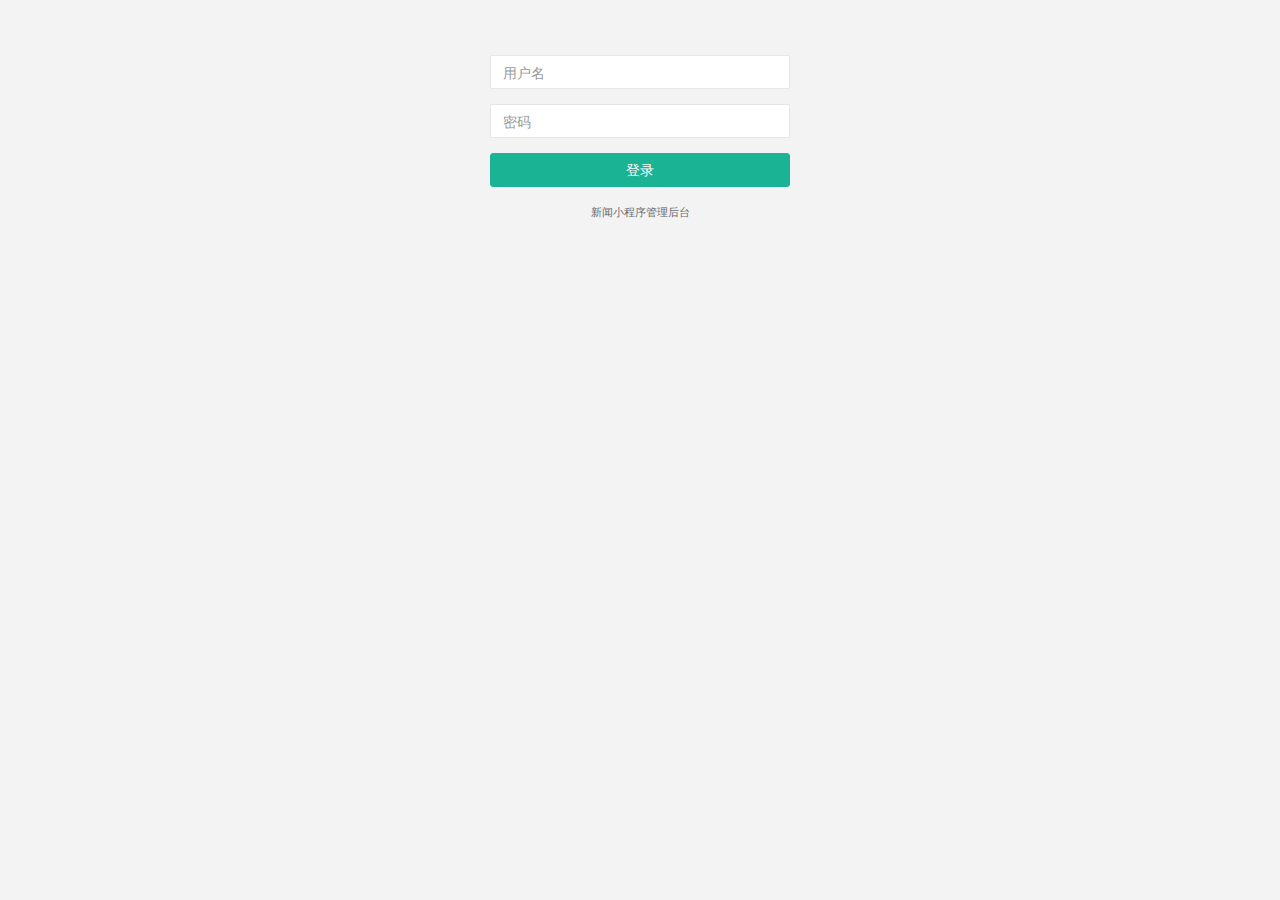
<file: index.html>
<!DOCTYPE html>
<html>

<head>

    <meta charset="utf-8">
    <meta name="viewport" content="width=device-width, initial-scale=1.0">

    <title>小程序新闻管理平台</title>

    <link href="css/bootstrap.min.css" rel="stylesheet">
    <link href="font-awesome/css/font-awesome.css" rel="stylesheet">

    <!-- Toastr style -->
    <link href="css/plugins/toastr/toastr.min.css" rel="stylesheet">

    <!-- Gritter -->
    <link href="js/plugins/gritter/jquery.gritter.css" rel="stylesheet">

    <link href="css/animate.css" rel="stylesheet">
    <link href="css/style.css" rel="stylesheet">

</head>

<body>
    <div id="wrapper">
        <nav class="navbar-default navbar-static-side" role="navigation">
            <div class="sidebar-collapse">
                <ul class="nav metismenu" id="side-menu">
                    <li class="nav-header">
                        <div class="dropdown profile-element"> <span>
                            <!-- <img alt="image" class="img-circle" src="img/profile_small.jpg" /> -->
                             </span>
                            <a data-toggle="dropdown" class="dropdown-toggle" href="#">
                            <span class="clear"> <span class="block m-t-xs"> <strong class="font-bold" id="strong_UserName"></strong>
                            </span> <span class="text-muted text-xs block" id="strong_Phone"><b class="caret"></b></span> </span> </a>
                        </div>
                        <div class="logo-element">
                            新闻
                        </div>
                    </li>
                    <li class="active">
                        <a href="index.html"><i class="fa fa-th-large"></i> <span class="nav-label">Dashboards</span> <span class="fa arrow"></span></a>
                        <ul class="nav nav-second-level" id="ul_Menu">
                            <li class="active"><a  onclick="LoadMenu(0)">小程序新闻管理</a></li>
                            <li class="active"><a  onclick="LoadMenu(5)">版本管理</a></li>
                            <!-- <li><a onclick="LoadMenu(2)" class="li_IsAuth">账号管理</a></li> -->
                        </ul>
                    </li>
                </ul>

            </div>
        </nav>

        <div id="page-wrapper" class="gray-bg dashbard-1">
            <div class="row border-bottom">
                <nav class="navbar navbar-static-top" role="navigation" style="margin-bottom: 0">
                    <!-- <div class="navbar-header">
                        <a class="navbar-minimalize minimalize-styl-2 btn btn-primary " href="#"><i class="fa fa-bars"></i> </a>
                        <form role="search" class="navbar-form-custom" action="search_results.html">
                        </form>
                    </div> -->
                        <ul class="nav navbar-top-links navbar-right">
                            <li>
                                <span class="m-r-sm text-muted welcome-message">小程序管理后台</span>
                            </li>
                            <li>
                                <!-- 
                                <a onclick="Loginout()">
                                    <i class="fa fa-sign-out"></i> 退出系統
                                </a> -->
                                <a data-toggle="dropdown" class="dropdown-toggle" href="#">
                                <span class="clear"><span class=" fa text-muted text-xs block fa-tasks"></span> </span> </a>
                                <ul class="dropdown-menu animated fadeInRight m-t-xs">
                                    <li><a onclick="ModifyPwd()">修改密码</a></li>
                                    <li class="divider"></li>
                                    <li><a onclick="Loginout()">退出系統</a></li>
                                </ul>

                            </li>
                        </ul>
                </nav>
            </div>
            <div class="gray-bg" id="div_MainContent">
                <iframe runat="server" ID="iframe_DashBoard" width="100%" frameborder="no" border="0"></iframe>
            </div>
        </div>
    </div>

    <!-- Mainly scripts -->
    <script src="js/jquery-2.1.1.js"></script>
    <script src="js/bootstrap.min.js"></script>
    <script src="js/plugins/metisMenu/jquery.metisMenu.js"></script>
    <script src="js/plugins/slimscroll/jquery.slimscroll.min.js"></script>
    <!-- Peity -->
    <script src="js/plugins/peity/jquery.peity.min.js"></script>

    <!-- Custom and plugin javascript -->
    <script src="js/inspinia.js"></script>
    <script src="js/plugins/pace/pace.min.js"></script>

    <!-- jQuery UI -->
    <script src="js/plugins/jquery-ui/jquery-ui.min.js"></script>

    <!-- Toastr -->
    <script src="js/plugins/toastr/toastr.min.js"></script>
    <script src="js/common.js"></script>
    <script src="js/jquery.cookie.js"></script>

 <script>
        $(document).ready(function() {

            var userId =  $.cookie('userid');
            if(userId==null){
                window.location.href="login.html";
                return;
            }

            // GetManagerInfo(userId,function(result){
            //     if(result.code==0){
            //         if(result.data.level==2){
            //             $(".li_IsAuth").hide();
            //         }
            //         $("#strong_UserName").html(result.data.realName);
            //         $("#strong_Phone").html(result.data.tel);
            //          setTimeout(function() {
            //                 toastr.options = {
            //                     closeButton: true,
            //                     progressBar: true,
            //                     showMethod: 'slideDown',
            //                     timeOut: 500};
            //                 toastr.success(result.data.realName, '欢迎登陆小程序后台管理系统');
            //                 }, 1300);
            //         LoadMenu(0);
            //       }
            // });

            setTimeout(function() {
                        toastr.options = {
                            closeButton: true,
                            progressBar: true,
                            showMethod: 'slideDown',
                            timeOut: 500};
                        toastr.success('', '欢迎登陆小程序后台管理系统');
                        }, 1300);
            LoadMenu(0);
           
            function GetManagerInfo(userid,callback){
                var uri = '/accounts/'+userid;
                doGet(uri,function(res){
                         if (callback) {
                                callback(res);
                            }
                });
            }

            $(".theme-config-box").removeClass("show");
            $("body").toggleClass("mini-navbar");
            window.SmoothlyMenu()
        });

        function LoadMenu(index){
            switch (index) {
                case 0: url = "/Static/NewsList.html"; break;
                case 5: url = "/Static/VersionsList.html"; break;
                // case 2: url = "/Static/ManagerList.html"; break;
                // case 3: url = "/Static/RoleList.html"; break;
            }
            $("#iframe_DashBoard").height($(document).height()+50);
            $("#iframe_DashBoard").attr('src',url);
        }

        //退出登录
        function Loginout(){
            localStorage.clear();
            $.removeCookie("token");
            $.removeCookie("userid");
            window.location.href = "login.html";
        }

        //修改密码
        function ModifyPwd(){
            var userId = localStorage.getItem("userid");
            if(userId=="")
            {
                Loginout();
            }
            else{
                $("#iframe_DashBoard").attr('src',"/Static/ModifyPwd.html?managerId="+userId);
            }
        }
  </script>
</body>
</html>
</file>
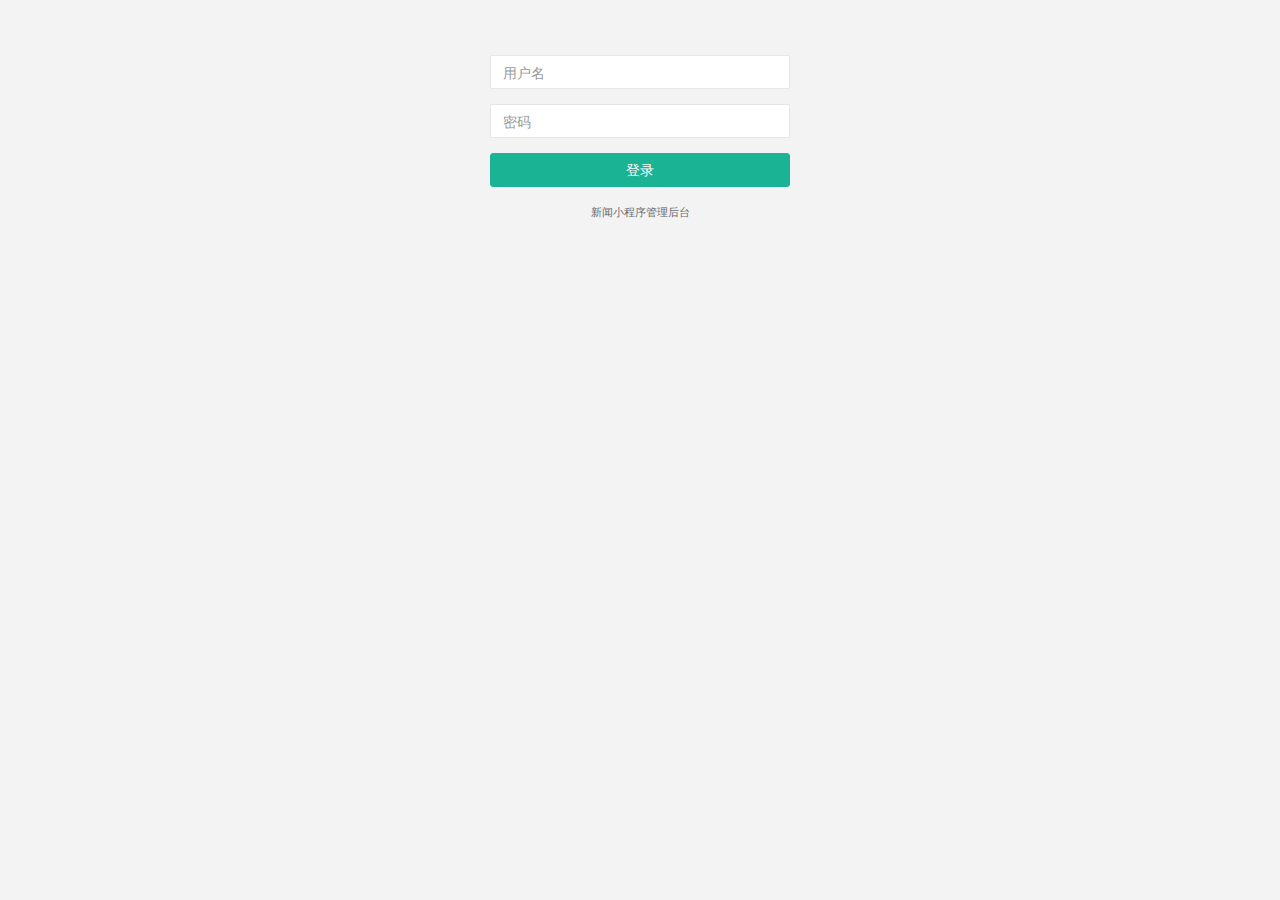
<file: login.html>
<!DOCTYPE html>
<html>

<head>

    <meta charset="utf-8">
    <meta name="viewport" content="width=device-width, initial-scale=1.0">

    <title>小程序后台</title>

    <link href="css/bootstrap.min.css" rel="stylesheet">
    <link href="font-awesome/css/font-awesome.css" rel="stylesheet">

    <link href="css/animate.css" rel="stylesheet">
    <link href="css/style.css" rel="stylesheet">

</head>

<body class="gray-bg">

    <div class="middle-box text-center loginscreen animated fadeInDown">
        <div>
            <form class="m-t" role="form" action="index.html">
                <div class="form-group">
                    <input type="text" class="form-control" id="ip_UserName" placeholder="用户名" required="">
                </div>
                <div class="form-group">
                    <input type="password" class="form-control" id="ip_UserPwd" placeholder="密码" required="">
                </div>
                <button type="button" id="btn_Login" class="btn btn-primary block full-width m-b">登录</button>
            </form>
            <p class="m-t"> <small>新闻小程序管理后台</small> </p>
        </div>
    </div>

    <!-- Mainly scripts -->
    <script src="js/jquery-2.1.1.js"></script>
    <script src="js/bootstrap.min.js"></script>
    <script src="js/common.js"></script>
    <script src="js/jquery.cookie.js"></script>
    <script type="text/javascript">
        $(function(){
            $("#btn_Login").click(function(e){
                  var userName = $("#ip_UserName").val();
                  var userPwd = $("#ip_UserPwd").val();
                  if(userName!==null && userPwd !=null){
                         var uri = '/auth/token';
                         var data =  {"userName": userName,"userPwd": userPwd};
                         data = JSON.stringify(data);
                         doPost(uri, data, function (res) {
                              if(res!=null && res.code==0){
                                localStorage.setItem('userinfo', res.data.userInfo);
                                localStorage.setItem('userid', res.data.userInfo.id);
                                localStorage.setItem('userinfo', JSON.stringify(res.data.userInfo));

                                $.cookie('token', res.data.token);
                                $.cookie('userid', res.data.userInfo.id);
                                window.location.href="index.html";  
                              }
                              else{
                                alert("登录失败，请重新登录!");
                              }
                        },"json");
                  }
                  else{
                    alert("账户信息不能为空!");
                    return;
                  }
                });
        })
    </script>
</body>

</html>
</file>
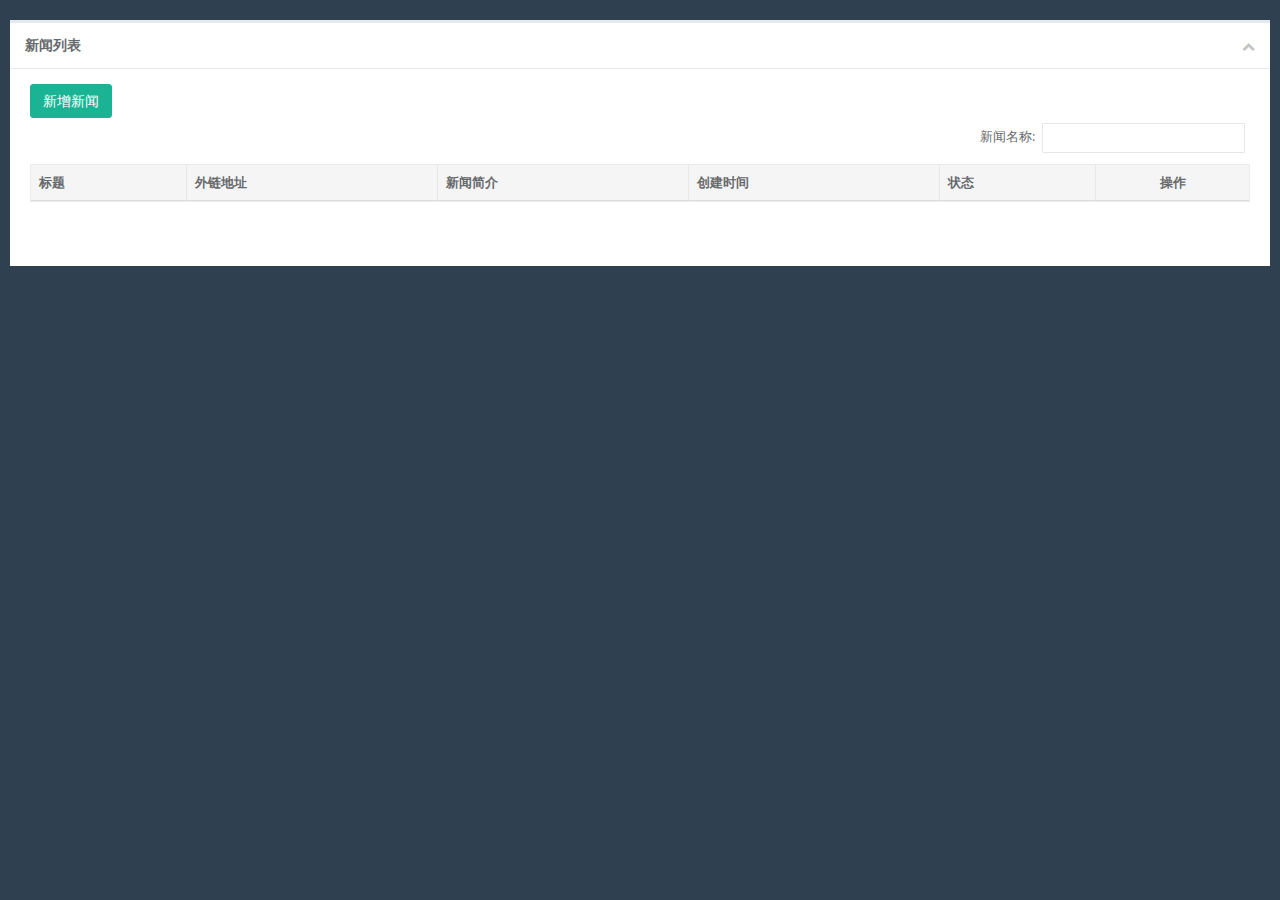
<file: Static/CompanyList.html>
<!DOCTYPE html>
<html>

<head>

    <meta charset="utf-8">
    <meta name="viewport" content="width=device-width, initial-scale=1.0">

    <title>小程序新闻管理平台</title>

    <link href="/css/bootstrap.min.css" rel="stylesheet">
    <link href="/font-awesome/css/font-awesome.css" rel="stylesheet">

    <!-- Data Tables -->
    <link href="/css/plugins/dataTables/dataTables.bootstrap.min.css" rel="stylesheet">
    <link href="/css/plugins/dataTables/buttons.bootstrap.min.css" rel="stylesheet">

    <link href="/css/animate.css" rel="stylesheet">
    <link href="/css/style.css" rel="stylesheet">

</head>

<body>

    <div id="wrapper">
        <div class="wrapper wrapper-content animated fadeInRight">
            <div class="row">
            <div class="col-lg-12">
	            <div class="ibox float-e-margins">
		            <div class="ibox-title">
		            	<h5>新闻列表</h5>
		                <div class="ibox-tools">
		                    <a class="collapse-link">
		                        <i class="fa fa-chevron-up"></i>
		                    </a>
		                </div>
		            </div>
		            <div class="ibox-content">
			            <div class="">
			            	<a onclick="AddCompanyInfo();" href="javascript:void(0);" class="btn btn-primary ">新增新闻</a>
			            </div>
			            <table class="table table-striped table-bordered table-hover " id="editable" >
				            <thead>
					            <tr>
					                <th>标题</th>
					                <th>外链地址</th>
					                <th>新闻简介</th>
					                <th>创建时间</th>
					                <th>状态</th>
					                <th style="text-align: center;">操作</th>
					            </tr>
				            </thead>
			            </table>
		            </div>
	            </div>
            </div>
            </div>
        </div>
    </div>


    <!-- Mainly scripts -->
    <script src="/js/jquery-2.1.1.js"></script>
    <script src="/js/bootstrap.min.js"></script>
    <script src="/js/plugins/metisMenu/jquery.metisMenu.js"></script>
    <script src="/js/plugins/slimscroll/jquery.slimscroll.min.js"></script>
    <script src="/js/plugins/jeditable/jquery.jeditable.js"></script>

    <!-- Data Tables -->
    <script src="/js/plugins/dataTables/jquery.dataTables.min.js"></script>
    <script src="/js/plugins/dataTables/dataTables.bootstrap.js"></script>
    <script src="/js/plugins/dataTables/dataTables.buttons.min.js"></script>
    <script src="/js/plugins/dataTables/buttons.bootstrap.min.js"></script>
    <script src="/js/plugins/dataTables/jszip.min.js"></script>
    <script src="/js/plugins/dataTables/pdfmake.min.js"></script>
    <script src="/js/plugins/dataTables/vfs_fonts.js"></script>
    <script src="/js/plugins/dataTables/buttons.html5.min.js"></script>
    <script src="/js/plugins/dataTables/buttons.print.min.js"></script>

    <!-- Custom and plugin javascript -->
    <script src="/js/inspinia.js"></script>
    <script src="/js/plugins/pace/pace.min.js"></script>
    <script src="/js/common.js"></script>
	<script src="/js/plugins/artdialog/jquery.artDialog.js?skin=brief"></script>
  	<script src="/js/plugins/artdialog/plugins/iframeTools.js"></script>

    <!-- Page-Level Scripts -->
    <script>
        $(document).ready(function() {
            /* Init DataTables */
            var oTable = $('#editable').DataTable({
            	lengthChange: false,
            	// dom: 'Bfrtip',
		       	// buttons: [
		       	// 		// {
		       	// 		// 	'extend':'print',
		       	// 		// 	'text':'打印'
		       	// 		// },
		       	// 		{
		       	// 			'extend':'excel',
		       	// 			'text':'导出'
		       	// 		}
		       	// 	],
            	language: {
			        "sProcessing": "处理中...",
			        "sLengthMenu": "显示 _MENU_ 项结果",
			        "sZeroRecords": "没有匹配结果",
			        "sInfo": "显示第 _START_ 至 _END_ 项结果，共 _TOTAL_ 项",
			        "sInfoEmpty": "显示第 0 至 0 项结果，共 0 项",
			        "sInfoFiltered": "(由 _MAX_ 项结果过滤)",
			        "sInfoPostFix": "",
			        "sSearch": "新闻名称:",
			        "sUrl": "",
			        "sEmptyTable": "表中数据为空",
			        "sLoadingRecords": "载入中...",
			        "sInfoThousands": ",",
			        "oPaginate": {
			            "sFirst": "首页",
			            "sPrevious": "上页",
			            "sNext": "下页",
			            "sLast": "末页"
			        },
			        "oAria": {
			            "sSortAscending": ": 以升序排列此列",
			            "sSortDescending": ": 以降序排列此列"
			        }
			    },
			    "ordering": false, //禁止排序
			    "bLengthChange": false,
                "bPaginate": true, //翻页功能
			    "serverSide": true,  //启用服务器端分页
			    "pageLength":10,
			    "tabIndex": 1,
			    initComplete : function () {
				    // oTable.buttons().container().appendTo($('#editable .col-sm-6:eq(0)'));
				},
			    ajax: function (data, callback, settings) {
	                //封装请求参数
	                var param = {};
	                param.pageSize = data.length;//页面显示记录条数，在页面显示每页显示多少项的时候
	                param.currentPage = (data.start / data.length)+1;//当前页码
	                param.title = (data.search.value==null?"":data.search.value);//企业名称

	                //ajax请求数据
	                GetPageNewsInfo(param,function(result){
	                	if(result.code=="0"){
	                		var pageData= result.data;
	                		setTimeout(function () {
	                			//封装返回数据
	                            var returnData = {};
	                            returnData.recordsFiltered = pageData.totalCounts; 
	                            returnData.recordsTotal = pageData.totalCounts;//返回数据全部记录
	                            returnData.data = pageData.items;//返回的数据列表
	                            //调用DataTables提供的callback方法，代表数据已封装完成并传回DataTables进行渲染
	                            callback(returnData);

	                		}, 200);
	                	}
	                })
            	},
            	//列表表头字段
	            columns: [
	                { "data": "title" },
	                { "data": "hrefUrl" },
	                { "data": "shortContent" },
	                { "data": "createTime" },
	                {  
		                "data": null,  
		                "orderable": false,  
		                "render": function ( data, type, full, meta ) {  
			                // if(data.isEnable)
			                // {
			                	return "<span class=\"label label-primary\">上线</span>"
			                // }
			                // else{
			                // 	return "<span class=\"label label-danger\">已下线</span>"
			                // }
			            }
			        }, 
	                {  
		                "data": null,  
		                "orderable": false,  
		                "render": function ( data, type, full, meta ) {  
			                return GetEditButtonStr(data.newsId,data.title);  
			            }  
			        }  
	            ]
            });

            oTable.buttons().container().appendTo($('#editable_filter .col-sm-6:eq(0)'));
        });

        function GetEditButtonStr(newsId,title){
        	var renderStr = '<div class="btn-group">';
	        renderStr += '<button class="btn-white btn btn-xs" onclick="EditNews(\''+newsId+'\')">编辑</button>';
            renderStr += '<button class="btn-danger btn btn-xs" onclick="DisableNews(\''+newsId+'\')">下线</button></div>';

            return renderStr;
        }


	    function GetPageNewsInfo(param,callback){
		  	var uri = '/news?title='+param.title+'&currentPage='+param.currentPage+'&pageSize='+param.pageSize;
		    doGet(uri,function(res){
		        if (callback) {
		            callback(res);
		        }
		    });
        }

        function AddCompanyInfo(){
            $("#iframe_DashBoard",parent.document).attr('src',"/Static/CompanyEdit.html?actionType=add");
        }
        function EditNews(companyId){
            $("#iframe_DashBoard",parent.document).attr('src',"/Static/CompanyEdit.html?actionType=edit&companyId="+companyId);
        }
        //管理危险源信息
          function ManageDanerousProduct(companyId,companyName){
            $("#iframe_DashBoard",parent.document).attr('src',"/Static/DangerousProductList.html?companyId="+companyId+"&companyName="+companyName);
        }
        //删除公司信息
        function DisableNews(newsId){
            var dialog = art.dialog({
                title: '下线新闻',
                content: '下线新闻不可再上线，请慎重！',
                lock:true,
                ok: function(){
                    DisableNewsInfo(newsId,function(result){
                        if(result.code=="0"){
                        	alert('下线成功')
                        }
                        else{
                        	alert("下线失败！")
                        }
                        $("#iframe_DashBoard",parent.document).attr('src',"/Static/CompanyList.html");
                    })
                },
                cancel:function(){
                    alert('wawa');
                }
            });
        }

         function DisableNewsInfo(newsId,callback){
         	var data =  {"newsId": newsId,"isEnable": false};
            data = JSON.stringify(data);
            var uri = '/news/status';

            doPut(uri,data,function(res){
                if (callback) {
                    callback(res);
                }
            },"json");
        }

    </script>

</body>

</html>
</file>
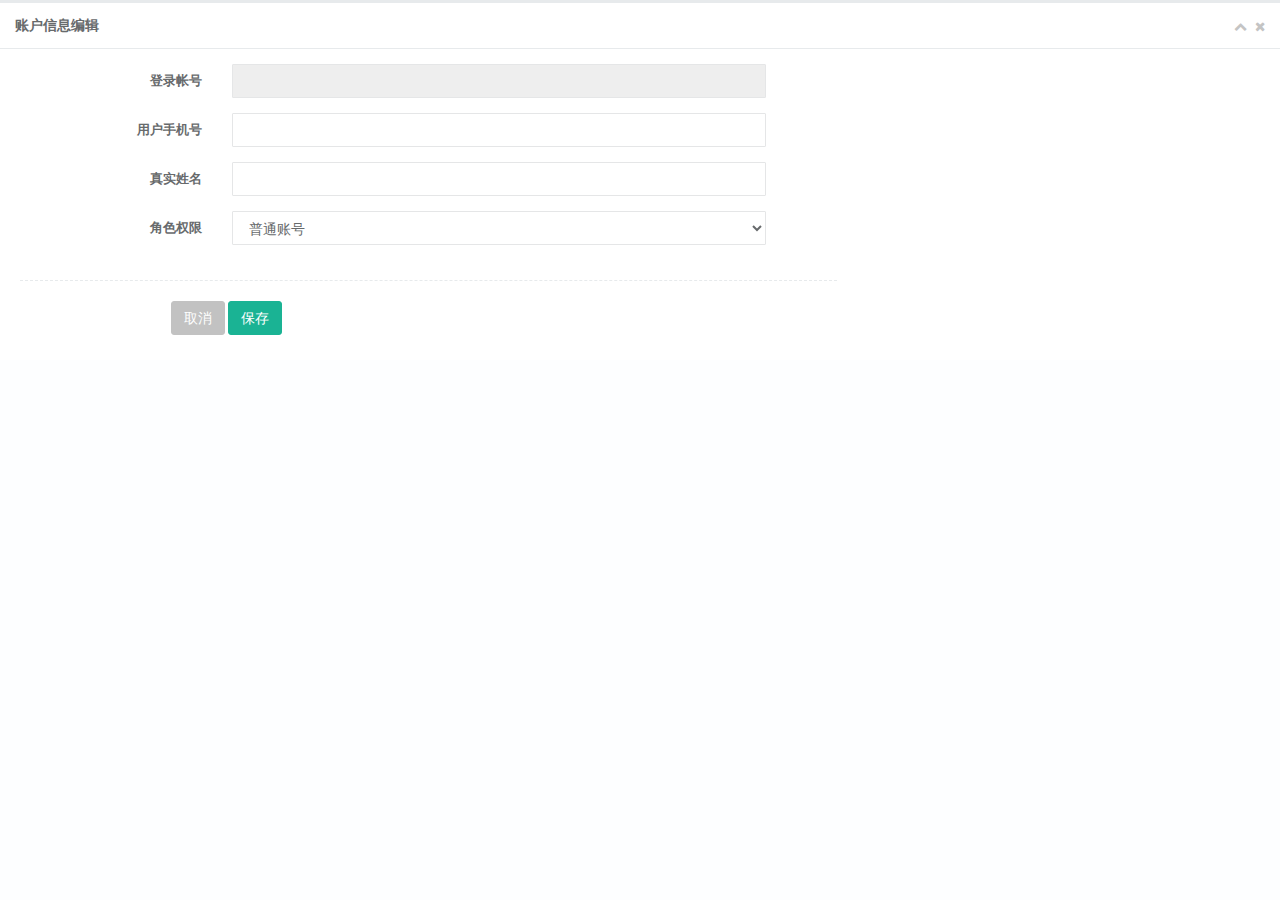
<file: Static/ManagerEdit.html>
<!DOCTYPE html>
<html>

<head>

    <meta charset="utf-8">
    <meta name="viewport" content="width=device-width, initial-scale=1.0">

    <title>小程序新闻管理平台</title>

    <link href="/css/bootstrap.min.css" rel="stylesheet">
    <link href="/font-awesome/css/font-awesome.css" rel="stylesheet">
    <link href="/css/plugins/iCheck/custom.css" rel="stylesheet">
    <link href="/css/plugins/steps/jquery.steps.css" rel="stylesheet">
    <link href="/css/animate.css" rel="stylesheet">
    <link href="/css/style.css" rel="stylesheet">

    <style>
        .wizard > .content > .body { position: relative; }
        .sel_Disable{
        }
    </style>

</head>

<body style="background-color: #fdfeff;">
    <div id="wrapper">
        <div>
           <div class="row">
                <div class="col-lg-12">
                    <div class="ibox float-e-margins">
                        <div class="ibox-title">
                            <h5 id="h_title">账户信息编辑(初始账户密码为111111)</small></h5>
                            <div class="ibox-tools">
                                <a class="collapse-link">
                                    <i class="fa fa-chevron-up"></i>
                                </a>
                                <a class="close-link">
                                    <i class="fa fa-times"></i>
                                </a>
                            </div>
                        </div>
                        <div class="ibox-content">
                            <div class="row">
                                <div class="col-sm-8">
                                    <form class="form-horizontal" id="form_managerInfo">
                                        <div class="form-group"><label class="col-sm-3 control-label">登录帐号</label>
                                            <div class="col-sm-8"><input type="text" id="ip_userName" name="userName" onblur="CheckManagerNameExists()" class="form-control" required></div>
                                        </div>
                                        <div class="form-group"><label class="col-sm-3 control-label">用户手机号</label>
                                          <div class="col-sm-8"><input type="text" id="ip_userPhone" name="userPhone" class="form-control" required></div>
                                        </div>
                                         <div class="form-group"><label class="col-sm-3 control-label">真实姓名</label>
                                          <div class="col-sm-8"><input type="text" id="ip_realName" name="realName" class="form-control" required></div>
                                        </div>
                                        <div class="form-group"><label class="col-sm-3 control-label">角色权限</label>
                                            <div class="col-sm-8">
                                                <select class="form-control m-b" id="sel_Role">
                                                  <option value="2" selected="selected">普通账号</option>
                                                  <option value="1">管理员</option>
                                                </select>
                                            </div>
                                        </div>
                                        <div class="hr-line-dashed"></div>
                                    </form>
                                    <div class="col-sm-4 col-sm-offset-2">
                                        <button class="btn btn-default" id="btn_Cancel" onclick="Cancel()">取消</button>
                                        <button onclick="SaveManagerInfo()"  class="btn btn-primary" id="btn_Save">保存</button>
                                    </div>
                                </div>
                            </div>
                        </div>
                    </div>
                </div>
            </div>
        </div>

    <input type="hidden"  id="hid_actionType" value="0" />
    <input type="hidden"  id="hid_managerId" value="0" />
    <!-- Mainly scripts -->
    <script src="/js/jquery-2.1.1.js"></script>
    <script src="/js/bootstrap.min.js"></script>
    <script src="/js/plugins/metisMenu/jquery.metisMenu.js"></script>
    <script src="/js/plugins/slimscroll/jquery.slimscroll.min.js"></script>

    <!-- Custom and plugin javascript -->
    <script src="/js/inspinia.js"></script>
    <script src="/js/plugins/pace/pace.min.js"></script>

    <!-- Steps -->
    <script src="/js/plugins/staps/jquery.steps.min.js"></script>

    <!-- Jquery Validate -->
    <script src="/js/plugins/validate/jquery.validate.min.js"></script>
    <script src="/js/common.js"></script>
    <script src="/js/plugins/datapicker/bootstrap-datepicker.js"></script>
    <!-- Jquery Validate -->
    <script src="/js/plugins/validate/jquery.validate.min.js"></script>

    <script>

        var validator;

        $(document).ready(function(){
            //判断新增or编辑
            var actionType=getUrlParam("actionType");
            if(actionType=="add"){
                $("#hid_actionType").val("0");
            }
            else{
                $("#h_title").html('账户信息编辑');
                $("#ip_userName").attr("readonly","readonly");
                var managerId = getUrlParam("id");
                if(managerId!=null && managerId!="")
                {
                    LoadManagerInfo(managerId);
                }
                $("#hid_managerId").val(managerId);
                $("#hid_actionType").val("1");
            }
       });

        function Cancel(){
            $("#iframe_DashBoard",parent.document).attr('src',"/Static/ManagerList.html");
        }

        function SaveManagerInfo(){
            var formInfo = $("#form_managerInfo");
            // Disable validation on fields that are disabled or hidden.
            formInfo.validate().settings.ignore = ":disabled,:hidden";
            // Start validation; Prevent going forward if false
            if(!formInfo.valid()){
                validator.focusInvalid();
                return false;
            }

            var managerInfo ={};
                managerInfo.id = $("#hid_managerId").val();
                managerInfo.userName = $("#ip_userName").val();
                managerInfo.userPwd = "111111";
                managerInfo.realName = $("#ip_realName").val();
                managerInfo.tel = $("#ip_userPhone").val();
                managerInfo.level = $("#sel_Role").val();
                EditManagerInfo(managerInfo,function(result){
                   if(result.code=="0"){
                      alert("保存成功");
                      Cancel();
                   }
                   else{
                    alert("保存失败");
                   }
                });
        }

        function EditManagerInfo(params,callback){
            var uri = '/accounts';
            var userName =params.userName;
            params = JSON.stringify(params);
            if($("#hid_actionType").val()=="0"){
                GetManagerByName(userName,function(res){
                    if(res.code==0){
                        if(res.data!=null){
                            alert("帐户名不能重复");
                        }
                        else{
                             doPost(uri,params,function(res){
                               if (callback) {
                                      callback(res);
                                  }
                            },"json");
                        }
                    }

                })
            }
            else{
                //编辑
                doPut(uri,params,function(res){
                   if (callback) {
                          callback(res);
                      }
                },"json");
            }
        }

        //加载管理员信息
        function LoadManagerInfo(managerId){
            GetManagerInfo(managerId,function(result){
                if(result.code=="0"){
                    var managerInfo = result.data;
                     $("#hid_userName").val(managerInfo.userName);
                     $("#ip_userName").val(managerInfo.userName);
                     $("#ip_realName").val(managerInfo.realName);
                     $("#ip_realName").val(managerInfo.realName);
                     $("#ip_userPhone").val(managerInfo.tel);
                     $("#sel_Role").val(managerInfo.level);
                }
            });
        }

        function GetManagerByName(userName,callback){
            var uri = '/accounts/query?userName='+userName;
            doGet(uri,function(res){
                if (callback) {
                    callback(res);
                }
            });
        }

        //校验用户名是否存在
        function CheckManagerNameExists(){
            var userName =$("#ip_userName").val();
            if(userName!="")
            {
                GetManagerByName(userName,function(result){
                    if(result.code==0){
                        if(result.data!=null){
                            return false;
                        }
                        else{
                            return true;
                        }
                    }
                })
            }
        }

        function GetManagerInfo(managerId,callback){
            var uri = '/accounts/'+managerId;
            doGet(uri,function(res){
                if (callback) {
                    callback(res);
                }
            });
        }

        function RediectManagerList(){
            $("#iframe_DashBoard",parent.document).attr('src',"/Static/ManagerList.html");
        }

        $(function(){
             //关闭按钮
            $(".close-link").click(function(){
                RediectManagerList();
            })

            validator = $("#form_managerInfo").validate({  
                rules: {  
                    userName: { required: true},
                    userPhone :{ required: true},
                    realName :{ required: true}
                },  
                messages: {  
                    userName: {  
                        required: "登录帐号不能为空"
                    } ,
                    userPhone: {  
                        required: "用户手机号不能为空"
                    } ,
                    realName: {  
                        required: "真实姓名不能为空"
                    }

                    
                }  
            });  
        })
    </script>

</body>

</html>
</file>
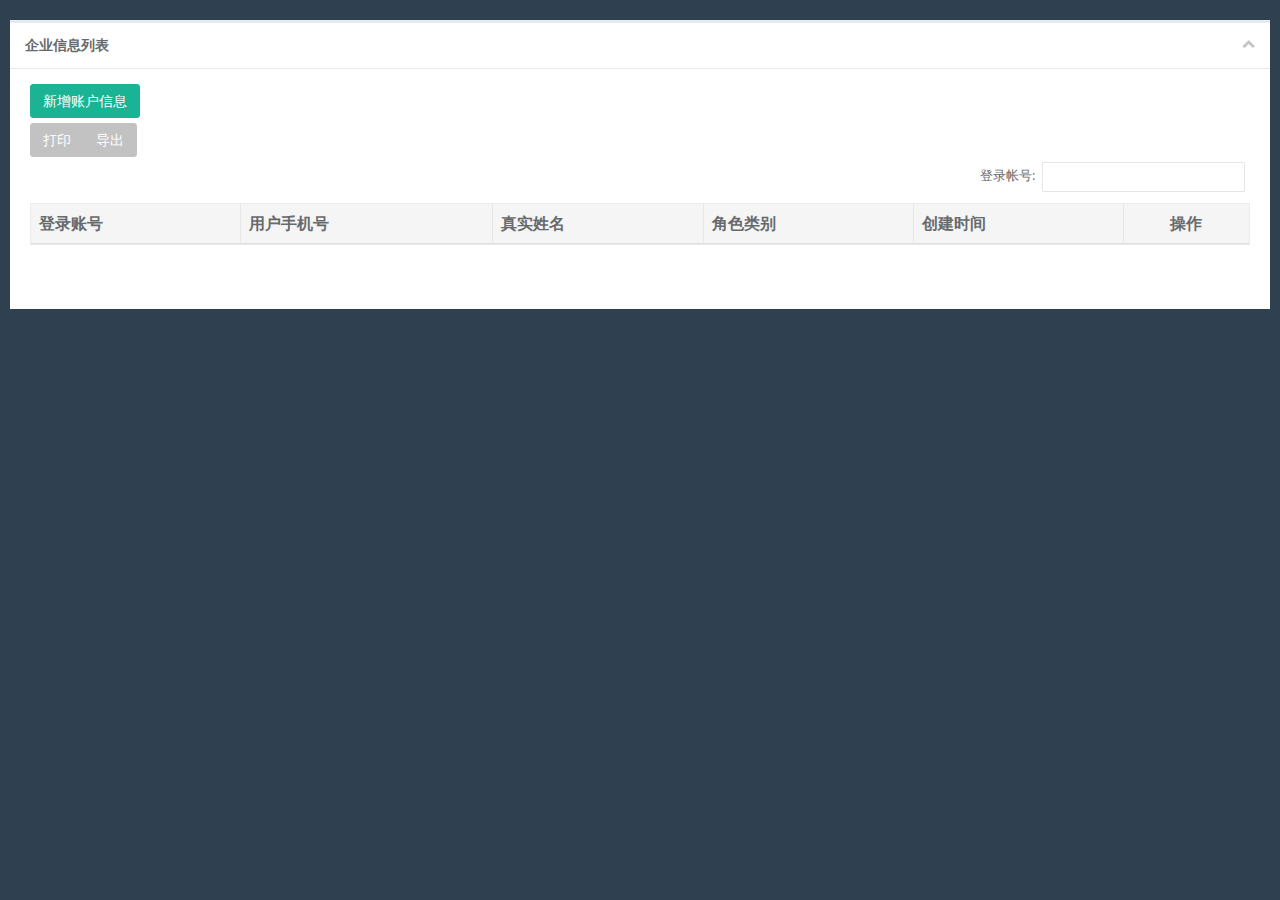
<file: Static/ManagerList.html>
<html>

<head>

    <meta charset="utf-8">
    <meta name="viewport" content="width=device-width, initial-scale=1.0">

    <title>管理员列表</title>

    <link href="/css/bootstrap.min.css" rel="stylesheet">
    <link href="/font-awesome/css/font-awesome.css" rel="stylesheet">

    <!-- Data Tables -->
    <link href="/css/plugins/dataTables/dataTables.bootstrap.min.css" rel="stylesheet">
    <link href="/css/plugins/dataTables/buttons.bootstrap.min.css" rel="stylesheet">

    <link href="/css/animate.css" rel="stylesheet">
    <link href="/css/style.css" rel="stylesheet">

</head>

<body>

    <div id="wrapper">
        <div class="wrapper wrapper-content animated fadeInRight">
            <div class="row">
            <div class="col-lg-12">
	            <div class="ibox float-e-margins">
		            <div class="ibox-title">
		            	<h5>企业信息列表</h5>
		                <div class="ibox-tools">
		                    <a class="collapse-link">
		                        <i class="fa fa-chevron-up"></i>
		                    </a>
		                </div>
		            </div>
		            <div class="ibox-content">
			            <div class="">
			            	<a onclick="AddManagerInfo();" href="javascript:void(0);" class="btn btn-primary ">新增账户信息</a>
			            </div>
			            <table class="table table-striped table-bordered table-hover " id="editable" >
				            <thead>
					            <tr>
					                <th>登录账号</th>
					                <th>用户手机号</th>
					                <th>真实姓名</th>
					                <th>角色类别</th>
					                <th>创建时间</th>
					                <th style="text-align: center;">操作</th>
					            </tr>
				            </thead>
			            </table>
		            </div>
	            </div>
            </div>
            </div>
        </div>
    </div>

    <!-- Mainly scripts -->
    <script src="/js/jquery-2.1.1.js"></script>
    <script src="/js/bootstrap.min.js"></script>
    <script src="/js/plugins/metisMenu/jquery.metisMenu.js"></script>
    <script src="/js/plugins/slimscroll/jquery.slimscroll.min.js"></script>
    <script src="/js/plugins/jeditable/jquery.jeditable.js"></script>

    <!-- Data Tables -->
  	<script src="/js/plugins/dataTables/jquery.dataTables.min.js"></script>
    <script src="/js/plugins/dataTables/dataTables.bootstrap.js"></script>
    <script src="/js/plugins/dataTables/dataTables.buttons.min.js"></script>
    <script src="/js/plugins/dataTables/buttons.bootstrap.min.js"></script>
    <script src="/js/plugins/dataTables/jszip.min.js"></script>
    <script src="/js/plugins/dataTables/pdfmake.min.js"></script>
    <script src="/js/plugins/dataTables/vfs_fonts.js"></script>
    <script src="/js/plugins/dataTables/buttons.html5.min.js"></script>
    <script src="/js/plugins/dataTables/buttons.print.min.js"></script>

    <!-- Custom and plugin javascript -->
    <script src="/js/inspinia.js"></script>
    <script src="/js/plugins/pace/pace.min.js"></script>
    <script src="/js/common.js"></script>
	<script src="/js/plugins/artdialog/jquery.artDialog.js?skin=brief"></script>
  	<script src="/js/plugins/artdialog/plugins/iframeTools.js"></script>
    <script src="/js/jquery.cookie.js"></script>

    <!-- Page-Level Scripts -->
    <script>
        $(document).ready(function() {
        	var userId = localStorage.getItem("userid");
            if(userId=="")
            {
                Loginout();
            }
            /* Init DataTables */
            var oTable = $('#editable').DataTable({
            	lengthChange: false,
            	dom: 'Bfrtip',
		       	buttons: [
		       			{
		       				'extend':'print',
		       				'text':'打印'
		       			},
		       			{
		       				'extend':'excel',
		       				'text':'导出'
		       			}
		       		],
            	 language: {
			        "sProcessing": "处理中...",
			        "sLengthMenu": "显示 _MENU_ 项结果",
			        "sZeroRecords": "没有匹配结果",
			        "sInfo": "显示第 _START_ 至 _END_ 项结果，共 _TOTAL_ 项",
			        "sInfoEmpty": "显示第 0 至 0 项结果，共 0 项",
			        "sInfoFiltered": "(由 _MAX_ 项结果过滤)",
			        "sInfoPostFix": "",
			        "sSearch": "登录帐号:",
			        "sUrl": "",
			        "sEmptyTable": "表中数据为空",
			        "sLoadingRecords": "载入中...",
			        "sInfoThousands": ",",
			        "oPaginate": {
			            "sFirst": "首页",
			            "sPrevious": "上页",
			            "sNext": "下页",
			            "sLast": "末页"
			        },
			        "oAria": {
			            "sSortAscending": ": 以升序排列此列",
			            "sSortDescending": ": 以降序排列此列"
			        }
			    },
			    "ordering": false, //禁止排序
			    "bLengthChange": false,
                "bPaginate": true, //翻页功能
			    "serverSide": true,  //启用服务器端分页
			    "pageLength":10,
			    "tabIndex": 1,
			    ajax: function (data, callback, settings) {
	                //封装请求参数
	                var param = {};
	                param.pageSize = data.length;//页面显示记录条数，在页面显示每页显示多少项的时候
	                param.currentPage = (data.start / data.length)+1;//当前页码
	                param.userName = (data.search.value==null?"":data.search.value);//企业名称

	                //ajax请求数据
	                GetPageMangerInfo(param,function(result){
	                	if(result.code=="0"){
	                		var pageData= result.data;
	                		setTimeout(function () {
	                			//封装返回数据
	                            var returnData = {};
	                            returnData.recordsFiltered = pageData.totalCounts; 
	                            returnData.recordsTotal = pageData.totalCounts;//返回数据全部记录
	                            returnData.data = pageData.items;//返回的数据列表
	                            //调用DataTables提供的callback方法，代表数据已封装完成并传回DataTables进行渲染
	                            callback(returnData);

	                		}, 200);
	                	}
	                })
            	},
            	//列表表头字段
	            columns: [
	                { "data": "userName" },
	                { "data": "tel" },
	                { "data": "realName" },
	                {  
		                "data": null,  
		                "orderable": false,  
		                "render": function ( data, type, full, meta ) {
			                return (data.level==1 ?'管理员':'普通账户');
			            }
			        },
	                { "data": "addTime" },
	                {

		                "data": null,  
		                "orderable": false,  
		                "render": function ( data, type, full, meta ) {
			                return GetEditButtonStr(data.id);
			            }  
			        }
	            ]
            });
             oTable.buttons().container().appendTo($('#editable_filter .col-sm-6:eq(0)'));
        });

       function GetPageMangerInfo(param,callback){
    	  	var uri = '/accounts?userName='+param.userName+'&currentPage='+param.currentPage+'&pageSize='+param.pageSize;
            doGet(uri,function(res){
                if (callback) {
                    callback(res);
                }
            });
        }

        function GetEditButtonStr(id){
        	var buttonStr ='<div class="btn-group"><button class="btn-danger btn btn-xs" onclick="DeleteManager(\''+id+'\')">删除</button>';
        	//超级管理员才能编辑用户信息
        	if(localStorage.getItem("userid")=="14E1952B-F674-4EE9-BD18-D4EB2F71084B"){
        		buttonStr += '<button class="btn-primary btn btn-xs" onclick="UpdateManager(\''+id+'\')">编辑</button>';
        		buttonStr += '<button class="btn-danger btn btn-xs" onclick="ResetManagerPwd(\''+id+'\')">重置密码</button>';
        	}
        	buttonStr += '</div>';
        	return buttonStr;
        }

        function AddManagerInfo(){
        	$("#iframe_DashBoard",parent.document).attr('src',"/Static/ManagerEdit.html?actionType=add");
        }

        function UpdateManager(id){
        	$("#iframe_DashBoard",parent.document).attr('src',"/Static/ManagerEdit.html?actionType=edit&id="+id);
        }

		//删除公司信息
        function ResetManagerPwd(id){
        	var dialog = art.dialog({
			    title: '重置密码',
			    content: '你确认将该管理员密码重置成(111111)么？',
			    lock:true,
			    ok: function(){
			    	var managerInfo ={};
	                managerInfo.id = id;
	                managerInfo.userPwd = '111111';
			    	ResetManagerPwdInfo(managerInfo,function(result){
			    		if(result.code=="0"){
		    				alert("重置成功！");
		    				$("#iframe_DashBoard",parent.document).attr('src',"/Static/ManagerList.html");
			    		}
			    		else{
			    			alert(result.message);
			    		}
			    	})
			    },
			    cancel:function(){
			    }
			});
        }
        //删除公司信息
        function DeleteManager(id){
        	var dialog = art.dialog({
			    title: '删除管理员帐号信息',
			    content: '删除管理员帐号信息,用户将无法再登录,请慎重！',
			    lock:true,
			    ok: function(){
			    	DeleteManagerInfo(id,function(result){
			    		if(result.code=="0"){
			    			if(result.data=="删除成功"){
			    				alert("删除成功！");
			    				$("#iframe_DashBoard",parent.document).attr('src',"/Static/ManagerList.html");
			    			}
			    		}
			    		else{
			    			alert(result.message);
			    		}
			    	})
			    },
			    cancel:function(){
			    }
			});
        }

        function DeleteManagerInfo(id,callback){
            var uri = '/accounts/'+id;
            //编辑
            doDelete(uri,null,function(res){
               if (callback) {
                      callback(res);
                  }
            },"json");
        }

        function ResetManagerPwdInfo(params,callback){
            var uri = '/accounts/pwd';
            params = JSON.stringify(params);
            //编辑
            doPut(uri,params,function(res){
               if (callback) {
                      callback(res);
                  }
            },"json");
        }
    </script>

</body>

</html>
</file>
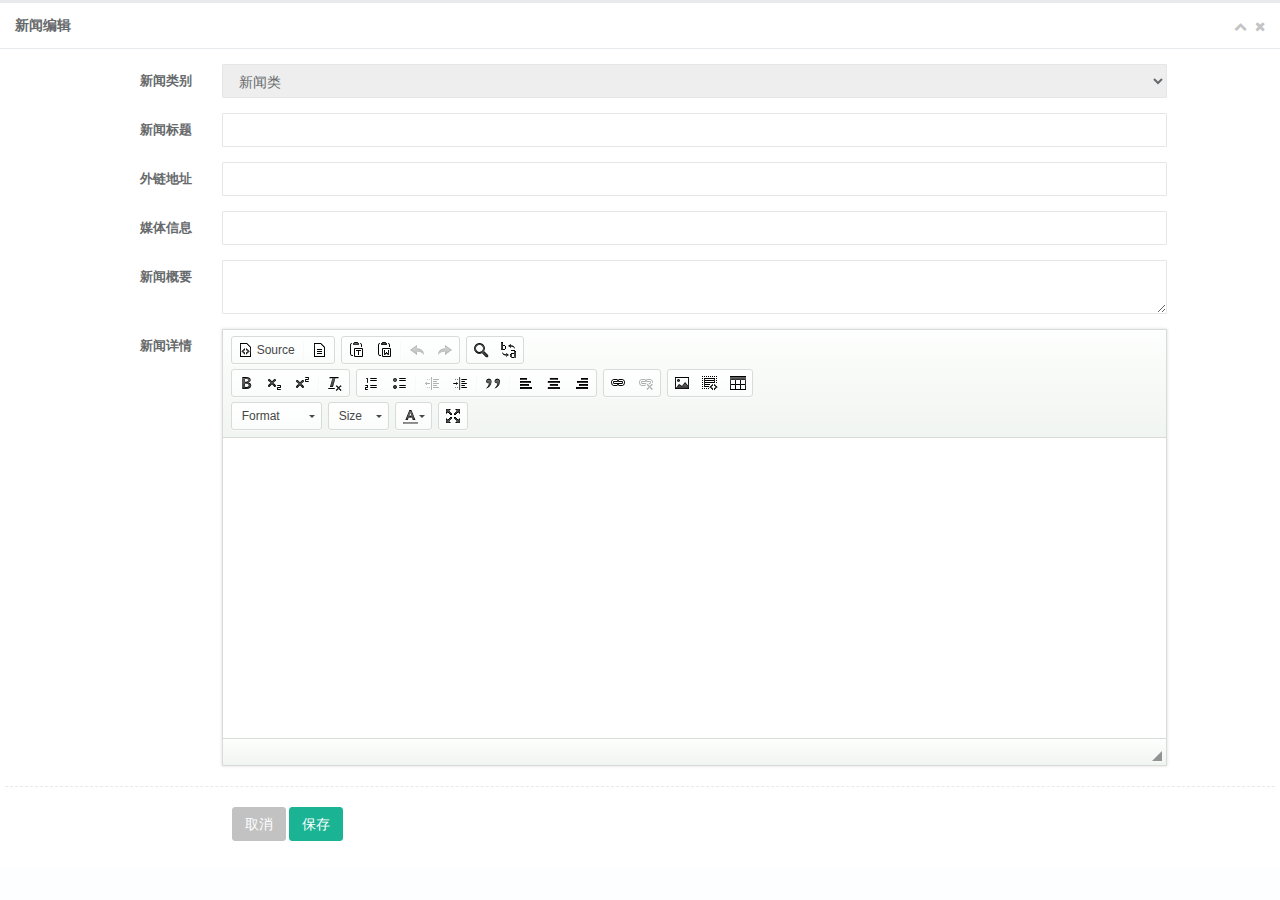
<file: Static/NewsEdit.html>
<!DOCTYPE html>
<html>

<head>

    <meta charset="utf-8">
    <meta name="viewport" content="width=device-width, initial-scale=1.0">

    <title>新闻管理平台</title>

    <link href="/css/bootstrap.min.css" rel="stylesheet">
    <link href="/font-awesome/css/font-awesome.css" rel="stylesheet">
    <link href="/css/plugins/iCheck/custom.css" rel="stylesheet">
    <link href="/css/plugins/steps/jquery.steps.css" rel="stylesheet">
    <link href="/css/animate.css" rel="stylesheet">
    <link href="/css/style.css" rel="stylesheet">
    <style>
        .wizard > .content > .body { position: relative; }
        .sel_Disable{
        }
    </style>

</head>

<body style="background-color: #fdfeff;">
    <div id="wrapper">
        <div>
           <div class="row">
                <div class="col-lg-12">
                    <div class="ibox float-e-margins">
                        <div class="ibox-title">
                            <h5>新闻编辑</small></h5>
                            <div class="ibox-tools">
                                <a class="collapse-link">
                                    <i class="fa fa-chevron-up"></i>
                                </a>
                                <a class="close-link">
                                    <i class="fa fa-times"></i>
                                </a>
                            </div>
                        </div>
                        <div class="ibox-content">
                            <div class="row">
                                <div class="">
                                    <form class="form-horizontal" id="form_NewsInfo">
                                        <div class="form-group"><label class="col-sm-2 control-label">新闻类别</label>
                                            <div class="col-sm-9">
                                                <select id="sel_NewsType" class="form-control">
                                                    <option value="1" selected="selected">新闻类</option>
                                                    <option value="2">审核专用</option>
                                                </select>
                                            </div>
                                        </div>
                                        <div class="form-group"><label class="col-sm-2 control-label">新闻标题</label>
                                            <div class="col-sm-9"><input type="text" id="ip_newsTitle" name="newsTitle" class="form-control" required></div>
                                        </div>
                                        <div class="form-group"><label class="col-sm-2 control-label">外链地址</label>
                                            <div class="col-sm-9"><input type="text" id="ip_hrefUrl" name="newsHrefUrl" class="form-control"></div>
                                        </div>
                                        <div class="form-group"><label class="col-sm-2 control-label">媒体信息</label>
                                            <div class="col-sm-9"><input type="text" id="ip_media" name="newsHrefUrl" class="form-control"></div>
                                        </div>
                                        <div class="form-group"><label class="col-sm-2 control-label">新闻概要</label>
                                            <div class="col-sm-9">
                                                <textarea class="form-control" name="newsShortContent" id="ip_newsShortContent" ></textarea>
                                            </div>
                                        </div>
                                         <div class="form-group"><label class="col-sm-2 control-label">新闻详情</label>
                                            <div class="col-sm-9">
                                                <div id="summernote"></div>
                                            </div>
                                        </div>
                                        <div class="hr-line-dashed"></div>
                                    </form>
                                    <div class="col-sm-4 col-sm-offset-2">
                                        <button class="btn btn-default" id="btn_Cancel" onclick="Cancel()">取消</button>
                                        <button onclick="SaveNewsInfo()"  class="btn btn-primary" id="btn_Save">保存</button>
                                    </div>
                                </div>
                            </div>
                        </div>
                    </div>
                </div>
            </div>
        </div>

    <input type="hidden"  id="hid_actionType" value="0" />
    <input type="hidden"  id="hid_newsId" value="0" />
    <input type="hidden"  id="hid_county" />
    <!-- Mainly scripts -->
    <script src="/js/jquery-2.1.1.js"></script>
    <script src="/js/bootstrap.min.js"></script>
    <script src="/js/plugins/metisMenu/jquery.metisMenu.js"></script>
    <script src="/js/plugins/slimscroll/jquery.slimscroll.min.js"></script>

    <!-- Custom and plugin javascript -->
    <script src="/js/inspinia.js"></script>
    <script src="/js/plugins/pace/pace.min.js"></script>

    <!-- Steps -->
    <script src="/js/plugins/staps/jquery.steps.min.js"></script>

    <!-- Jquery Validate -->
    <script src="/js/plugins/validate/jquery.validate.min.js"></script>
    <script src="/js/common.js"></script>
    <script src="/js/plugins/datapicker/bootstrap-datepicker.js"></script>
    <!-- Jquery Validate -->
    <script src="/js/plugins/validate/jquery.validate.min.js"></script>
    <script src="/js/plugins/ckeditor/ckeditor/ckeditor.js"></script>
    <script type="text/javascript" src="/js/plugins/ckeditor/js/plupload.full.min.js"></script>
    <script type="text/javascript" src="/js/plugins/ckeditor/js/qiniu.min.js"></script>

    <script>

        <!-- 环境初始化 开始-->
        var saveto ='qiniu';   //储存位置为七牛云，对应于插件里的判断值
        var qiniu_uptoken='xx___your_uptoken___xxx';  //七牛云服务端生成的uptoken
        var qiniu_upload_domain='http://upload.qiniu.com';   //七牛云上传地址，一般无需修改，https需要修改成对应的七牛云https上传域名
        var qiniu_bucket_domain='http://qcode.entrada.cn';   //七牛云bucket设置的域名
        <!-- 环境初始化 结束-->


        var validator;
        CKEDITOR.replace('summernote');
        $(document).ready(function(){

            GetQiniuToken();

            //判断新增or编辑
            var actionType=getUrlParam("actionType");
            if(actionType=="add"){
                $("#hid_actionType").val("0");
            }
            else{
                var newsId = getUrlParam("newsId");
                if(newsId!=null && newsId!="")
                {
                    LoadNewsInfo(newsId);
                }
                $("#sel_NewsType").attr("disabled","disabled");
                $("#hid_newsId").val(newsId);
                $("#hid_actionType").val("1");
            }
       });

        //获得qiniu上传token
        function GetQiniuToken(){
            var uri = '/qinius/token';
            doGet(uri,function(res){
                 if(res.code=="0"){
                    qiniu_uptoken = res.data;
                 }
                else{
                    alert("页面存在错误");
                }
            });
        }

        function Cancel(){
            $("#iframe_DashBoard",parent.document).attr('src',"/Static/NewsList.html");
        }

        function SaveNewsInfo(){
            var formInfo = $("#form_NewsInfo");
            formInfo.validate().settings.ignore = ":disabled,:hidden";
            if(!formInfo.valid()){
                validator.focusInvalid();
                return false;
            }

            var newsInfo ={};
                newsInfo.newsId = $("#hid_newsId").val();
                newsInfo.title = $("#ip_newsTitle").val();
                newsInfo.shortContent = $("#ip_newsShortContent").val();
                newsInfo.isEnable = true;
                newsInfo.content = CKEDITOR.instances.summernote.getData();
                newsInfo.hrefUrl = $("#ip_hrefUrl").val();
                newsInfo.media = $("#ip_media").val();
                newsInfo.newsType = $("#sel_NewsType").val();
                EditNewsInfo(newsInfo,function(result){
                   if(result.code=="0"){
                      alert("保存成功");
                      Cancel();
                   }
                   else{
                    alert("保存失败");
                   }
                });
        }

        function EditNewsInfo(params,callback){
            var uri = '/news';
            params = JSON.stringify(params);
            if($("#hid_actionType").val()=="0"){
                doPost(uri,params,function(res){
                   if (callback) {
                          callback(res);
                      }
                },"json");
            }
            else{
                //编辑
                doPut(uri,params,function(res){
                   if (callback) {
                          callback(res);
                      }
                },"json");
            }
        }

        //加载新闻信息
        function LoadNewsInfo(newsId){
            GetNewsInfo(newsId,function(result){
                if(result.code=="0"){
                    var newsInfo = result.data;
                     $("#ip_newsTitle").val(newsInfo.title);
                     $("#ip_hrefUrl").val(newsInfo.hrefUrl);
                     $("#ip_media").val(newsInfo.media);
                     $("#sel_NewsType").val(newsInfo.newsType);
                     $("#ip_newsShortContent").val(newsInfo.shortContent);
                     CKEDITOR.instances.summernote.setData(newsInfo.content);
                }
            });
        }

        function GetNewsInfo(newsId,callback){
            var uri = '/news/'+newsId;
            doGet(uri,function(res){
                if (callback) {
                    callback(res);
                }
            });
        }

        function RediectCompanyList(){
            $("#iframe_DashBoard",parent.document).attr('src',"/Static/NewsList.html");
        }

        $(function(){
             //关闭按钮
            $(".close-link").click(function(){
                RediectCompanyList();
            })

            validator = $("#form_NewsInfo").validate({  
                rules: {  
                    newsTitle: { required: true},
                    newsShortContent :{ required: true}
                },  
                messages: {  
                    newsTitle: {  
                        required: "新闻标题不能为空"
                    } ,
                    newsShortContent: {  
                        required: "新闻概要不能为空"
                    }
                }  
            });  
        })
    </script>

</body>

</html>
</file>
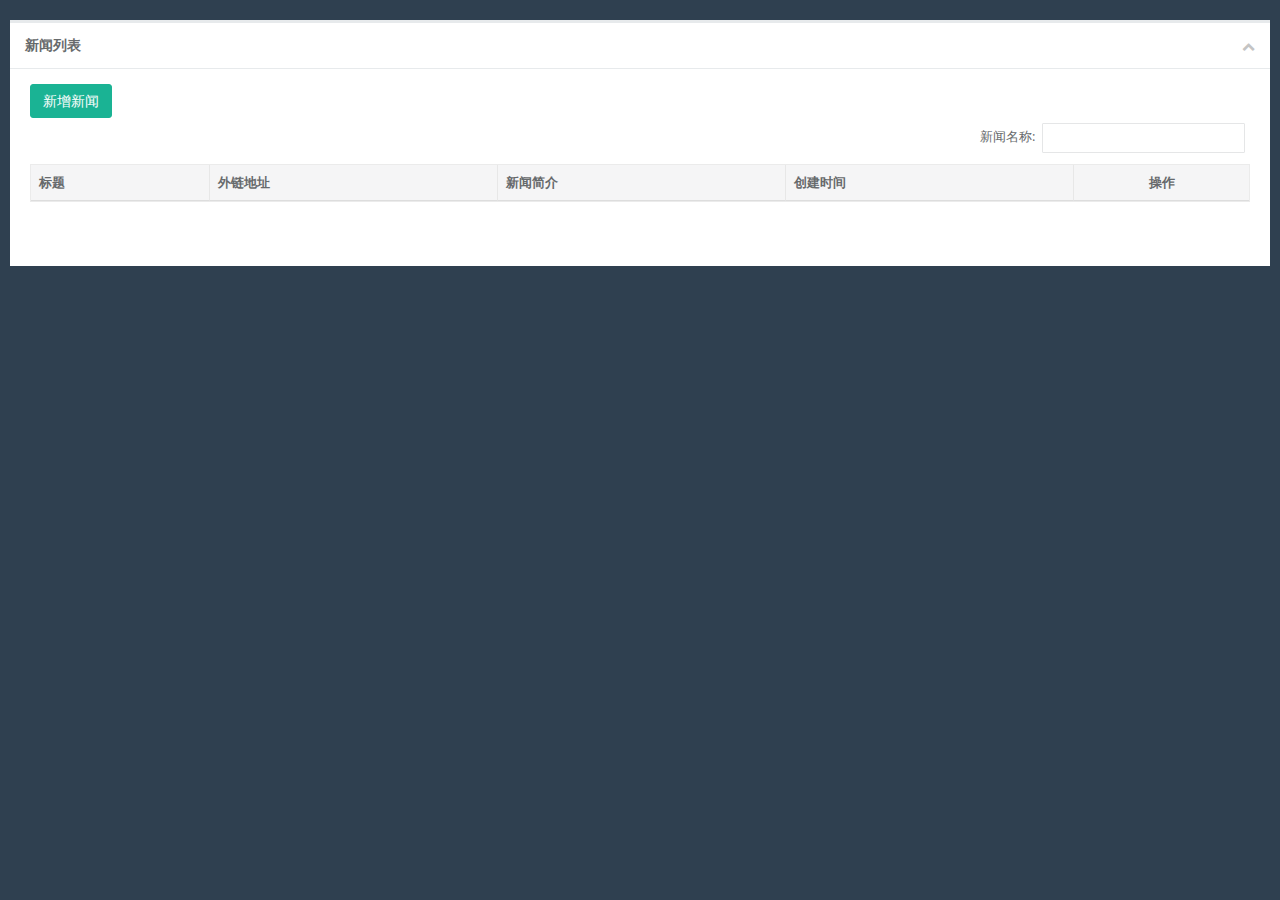
<file: Static/NewsList.html>
<!DOCTYPE html>
<html>

<head>

    <meta charset="utf-8">
    <meta name="viewport" content="width=device-width, initial-scale=1.0">

    <title>小程序新闻管理平台</title>

    <link href="/css/bootstrap.min.css" rel="stylesheet">
    <link href="/font-awesome/css/font-awesome.css" rel="stylesheet">

    <!-- Data Tables -->
    <link href="/css/plugins/dataTables/dataTables.bootstrap.min.css" rel="stylesheet">
    <link href="/css/plugins/dataTables/buttons.bootstrap.min.css" rel="stylesheet">

    <link href="/css/animate.css" rel="stylesheet">
    <link href="/css/style.css" rel="stylesheet">

</head>

<body>

    <div id="wrapper">
        <div class="wrapper wrapper-content animated fadeInRight">
            <div class="row">
            <div class="col-lg-12">
	            <div class="ibox float-e-margins">
		            <div class="ibox-title">
		            	<h5>新闻列表</h5>
		                <div class="ibox-tools">
		                    <a class="collapse-link">
		                        <i class="fa fa-chevron-up"></i>
		                    </a>
		                </div>
		            </div>
		            <div class="ibox-content">
			            <div class="">
			            	<a onclick="AddNewsInfo();" href="javascript:void(0);" class="btn btn-primary ">新增新闻</a>
			            </div>
			            <table class="table table-striped table-bordered table-hover " id="editable" >
				            <thead>
					            <tr>
					                <th>标题</th>
					                <th>外链地址</th>
					                <th>新闻简介</th>
					                <th>创建时间</th>
					                <th style="text-align: center;">操作</th>
					            </tr>
				            </thead>
			            </table>
		            </div>
	            </div>
            </div>
            </div>
        </div>
    </div>


    <!-- Mainly scripts -->
    <script src="/js/jquery-2.1.1.js"></script>
    <script src="/js/bootstrap.min.js"></script>
    <script src="/js/plugins/metisMenu/jquery.metisMenu.js"></script>
    <script src="/js/plugins/slimscroll/jquery.slimscroll.min.js"></script>
    <script src="/js/plugins/jeditable/jquery.jeditable.js"></script>

    <!-- Data Tables -->
    <script src="/js/plugins/dataTables/jquery.dataTables.min.js"></script>
    <script src="/js/plugins/dataTables/dataTables.bootstrap.js"></script>
    <script src="/js/plugins/dataTables/dataTables.buttons.min.js"></script>
    <script src="/js/plugins/dataTables/buttons.bootstrap.min.js"></script>
    <script src="/js/plugins/dataTables/jszip.min.js"></script>
    <script src="/js/plugins/dataTables/pdfmake.min.js"></script>
    <script src="/js/plugins/dataTables/vfs_fonts.js"></script>
    <script src="/js/plugins/dataTables/buttons.html5.min.js"></script>
    <script src="/js/plugins/dataTables/buttons.print.min.js"></script>

    <!-- Custom and plugin javascript -->
    <script src="/js/inspinia.js"></script>
    <script src="/js/plugins/pace/pace.min.js"></script>
    <script src="/js/common.js"></script>
	<script src="/js/plugins/artdialog/jquery.artDialog.js?skin=brief"></script>
  	<script src="/js/plugins/artdialog/plugins/iframeTools.js"></script>

    <!-- Page-Level Scripts -->
    <script>
        $(document).ready(function() {
            /* Init DataTables */
            var oTable = $('#editable').DataTable({
            	lengthChange: false,
            	// dom: 'Bfrtip',
		       	// buttons: [
		       	// 		// {
		       	// 		// 	'extend':'print',
		       	// 		// 	'text':'打印'
		       	// 		// },
		       	// 		{
		       	// 			'extend':'excel',
		       	// 			'text':'导出'
		       	// 		}
		       	// 	],
            	language: {
			        "sProcessing": "处理中...",
			        "sLengthMenu": "显示 _MENU_ 项结果",
			        "sZeroRecords": "没有匹配结果",
			        "sInfo": "显示第 _START_ 至 _END_ 项结果，共 _TOTAL_ 项",
			        "sInfoEmpty": "显示第 0 至 0 项结果，共 0 项",
			        "sInfoFiltered": "(由 _MAX_ 项结果过滤)",
			        "sInfoPostFix": "",
			        "sSearch": "新闻名称:",
			        "sUrl": "",
			        "sEmptyTable": "表中数据为空",
			        "sLoadingRecords": "载入中...",
			        "sInfoThousands": ",",
			        "oPaginate": {
			            "sFirst": "首页",
			            "sPrevious": "上页",
			            "sNext": "下页",
			            "sLast": "末页"
			        },
			        "oAria": {
			            "sSortAscending": ": 以升序排列此列",
			            "sSortDescending": ": 以降序排列此列"
			        }
			    },
			    "ordering": false, //禁止排序
			    "bLengthChange": false,
                "bPaginate": true, //翻页功能
			    "serverSide": true,  //启用服务器端分页
			    "pageLength":10,
			    "tabIndex": 1,
			    initComplete : function () {
				    // oTable.buttons().container().appendTo($('#editable .col-sm-6:eq(0)'));
				},
			    ajax: function (data, callback, settings) {
	                //封装请求参数
	                var param = {};
	                param.pageSize = data.length;//页面显示记录条数，在页面显示每页显示多少项的时候
	                param.currentPage = (data.start / data.length)+1;//当前页码
	                param.title = (data.search.value==null?"":data.search.value);//企业名称

	                //ajax请求数据
	                GetPageNewsInfo(param,function(result){
	                	if(result.code=="0"){
	                		var pageData= result.data;
	                		setTimeout(function () {
	                			//封装返回数据
	                            var returnData = {};
	                            returnData.recordsFiltered = pageData.totalCounts; 
	                            returnData.recordsTotal = pageData.totalCounts;//返回数据全部记录
	                            returnData.data = pageData.items;//返回的数据列表
	                            //调用DataTables提供的callback方法，代表数据已封装完成并传回DataTables进行渲染
	                            callback(returnData);

	                		}, 200);
	                	}
	                })
            	},
            	//列表表头字段
	            columns: [
	                { 
	                	"data": null,  
		                "orderable": false,  
		                "render": function ( data, type, full, meta ) {  
			                return data.title +"&nbsp;&nbsp;&nbsp;"+ GetViewStatusButtonStr(data.isEnable)+"<br/><br/>"+GetViewNewsTypeButtonStr(data.newsType);
			            }  
	            	},
	                { "data": "hrefUrl" },
	                { "data": "shortContent" },
	                { "data": "createTime" },
	                {  
		                "data": null,  
		                "orderable": false,  
		                "render": function ( data, type, full, meta ) {  
			                return GetEditButtonStr(data.newsId,data.title,data.isEnable);  
			            }  
			        }  
	            ]
            });

            oTable.buttons().container().appendTo($('#editable_filter .col-sm-6:eq(0)'));
        });

        function GetViewNewsTypeButtonStr(newsType){
            if(newsType==1){
                return "<span class=\"label label-warning\">新闻类</span>";
            }
            else{
                return "<span class=\"label label-danger\">审核专用</span>";
            }
        }

        function GetViewStatusButtonStr(isEnable){
        	if(isEnable){
        		return "<span class=\"label label-primary\">已上线</span>";
        	}
        	else{
        		return "<span class=\"label label-danger\">已下线</span>";
        	}
        }

        function GetEditButtonStr(newsId,title,isEnable){
        	var renderStr = '<div class="btn-group">';
	        renderStr += '<button class="btn-white btn btn-xs" onclick="EditNews(\''+newsId+'\')">编辑</button>';
	        if(isEnable){
	        	renderStr += '<button class="btn-danger btn btn-xs" onclick="DisableNews(\''+newsId+'\')">下线</button></div>';
	        }
            else{
	        	renderStr += '<button class="btn-primary btn btn-xs" onclick="ReStoreNews(\''+newsId+'\')">上线</button></div>';
	        	renderStr += '<button class="btn-danger btn btn-xs" onclick="DeleteNews(\''+newsId+'\')">删除</button></div>';
            }

            return renderStr;
        }
	    function GetPageNewsInfo(param,callback){
		  	var uri = '/news?isAll=true&title='+param.title+'&currentPage='+param.currentPage+'&pageSize='+param.pageSize;
		    doGet(uri,function(res){
		        if (callback) {
		            callback(res);
		        }
		    });
        }

        function AddNewsInfo(){
            $("#iframe_DashBoard",parent.document).attr('src',"/Static/NewsEdit.html?actionType=add");
        }
        function EditNews(newsId){
            $("#iframe_DashBoard",parent.document).attr('src',"/Static/NewsEdit.html?actionType=edit&newsId="+newsId);
        }

        function DisableNews(newsId){
            var dialog = art.dialog({
                title: '下线新闻',
                content: '下线新闻，请慎重！',
                lock:true,
                ok: function(){
                    DisableNewsInfo(newsId,function(result){
                        if(result.code=="0"){
                        	alert('下线成功')
                        }
                        else{
                        	alert("下线失败！")
                        }
                        $("#iframe_DashBoard",parent.document).attr('src',"/Static/NewsList.html");
                    })
                },
                cancel:function(){
                    alert('wawa');
                }
            });
        }

        function ReStoreNews(newsId){
            var dialog = art.dialog({
                title: '重新上线新闻',
                content: '重新上线，请慎重！',
                lock:true,
                ok: function(){
                    RestoreNewsInfo(newsId,function(result){
                        if(result.code=="0"){
                        	alert('上线成功')
                        }
                        else{
                        	alert("上线失败！")
                        }
                        $("#iframe_DashBoard",parent.document).attr('src',"/Static/NewsList.html");
                    })
                },
                cancel:function(){
                    alert('wawa');
                }
            });
        }

        function DeleteNews(newsId){
            var dialog = art.dialog({
                title: '删除新闻',
                content: '删除新闻不可恢复，请慎重！',
                lock:true,
                ok: function(){
                    DeleteNewsInfo(newsId,function(result){
                        if(result.code=="0"){
                        	alert('删除成功')
                        }
                        else{
                        	alert("删除失败！")
                        }
                        $("#iframe_DashBoard",parent.document).attr('src',"/Static/NewsList.html");
                    })
                },
                cancel:function(){
                    alert('wawa');
                }
            });
        }

         function DisableNewsInfo(newsId,callback){
         	var data =  {"newsId": newsId,"isEnable": false};
            data = JSON.stringify(data);
            var uri = '/news/status';

            doPut(uri,data,function(res){
                if (callback) {
                    callback(res);
                }
            },"json");
        }

        function DeleteNewsInfo(newsId,callback){
            var uri = '/news/'+newsId;
            doDelete(uri,null,function(res){
                if (callback) {
                    callback(res);
                }
            },"json");
        }

        function RestoreNewsInfo(newsId,callback){
            var uri = '/news/'+newsId+'/restore';
            doPost(uri,null,function(res){
                if (callback) {
                    callback(res);
                }
            },"json");
        }


    </script>

</body>

</html>
</file>
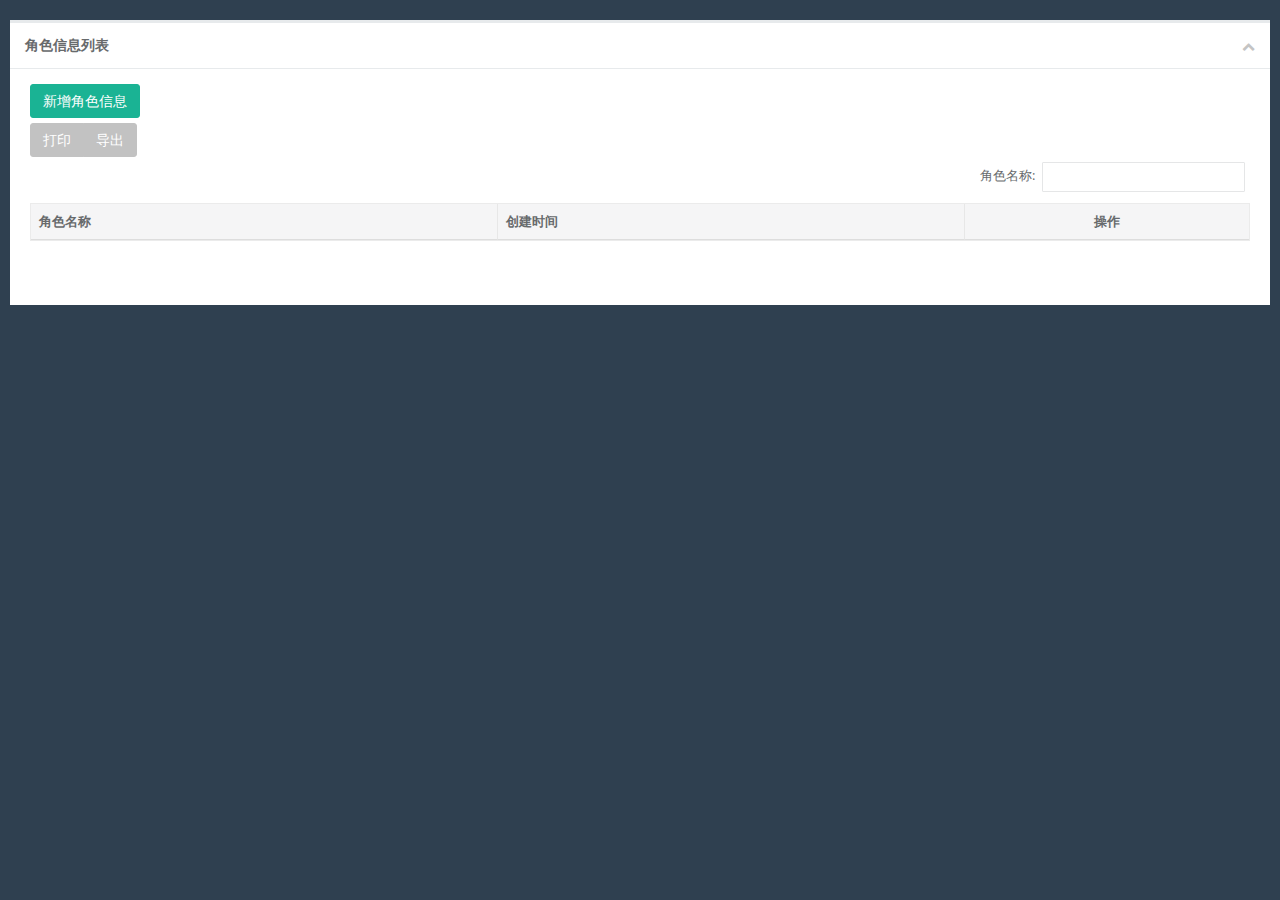
<file: Static/RoleList.html>
<!DOCTYPE html>
<html>

<head>

    <meta charset="utf-8">
    <meta name="viewport" content="width=device-width, initial-scale=1.0">

    <title>小程序新闻管理平台</title>

    <link href="/css/bootstrap.min.css" rel="stylesheet">
    <link href="/font-awesome/css/font-awesome.css" rel="stylesheet">

    <!-- Data Tables -->
    <link href="/css/plugins/dataTables/dataTables.bootstrap.min.css" rel="stylesheet">
    <link href="/css/plugins/dataTables/buttons.bootstrap.min.css" rel="stylesheet">

    <link href="/css/animate.css" rel="stylesheet">
    <link href="/css/style.css" rel="stylesheet">

</head>

<body>

    <div id="wrapper">
        <div class="wrapper wrapper-content animated fadeInRight">
            <div class="row">
            <div class="col-lg-12">
	            <div class="ibox float-e-margins">
		            <div class="ibox-title">
		            	<h5>角色信息列表</h5>
		                <div class="ibox-tools">
		                    <a class="collapse-link">
		                        <i class="fa fa-chevron-up"></i>
		                    </a>
		                </div>
		            </div>
		            <div class="ibox-content">
			            <div class="">
			            	<a onclick="AddRoleInfo();" href="javascript:void(0);" class="btn btn-primary ">新增角色信息</a>
			            </div>
			            <table class="table table-striped table-bordered table-hover " id="editable" >
				            <thead>
					            <tr>
					                <th>角色名称</th>
					                <th>创建时间</th>
					                <th style="text-align: center;">操作</th>
					            </tr>
				            </thead>
			            </table>
		            </div>
	            </div>
            </div>
            </div>
        </div>
    </div>


    <!-- Mainly scripts -->
    <script src="/js/jquery-2.1.1.js"></script>
    <script src="/js/bootstrap.min.js"></script>
    <script src="/js/plugins/metisMenu/jquery.metisMenu.js"></script>
    <script src="/js/plugins/slimscroll/jquery.slimscroll.min.js"></script>
    <script src="/js/plugins/jeditable/jquery.jeditable.js"></script>

    <!-- Data Tables -->
    <script src="/js/plugins/dataTables/jquery.dataTables.min.js"></script>
    <script src="/js/plugins/dataTables/dataTables.bootstrap.js"></script>
    <script src="/js/plugins/dataTables/dataTables.buttons.min.js"></script>
    <script src="/js/plugins/dataTables/buttons.bootstrap.min.js"></script>
    <script src="/js/plugins/dataTables/jszip.min.js"></script>
    <script src="/js/plugins/dataTables/pdfmake.min.js"></script>
    <script src="/js/plugins/dataTables/vfs_fonts.js"></script>
    <script src="/js/plugins/dataTables/buttons.html5.min.js"></script>
    <script src="/js/plugins/dataTables/buttons.print.min.js"></script>

    <!-- Custom and plugin javascript -->
    <script src="/js/inspinia.js"></script>
    <script src="/js/plugins/pace/pace.min.js"></script>
    <script src="/js/common.js"></script>
	<script src="/js/plugins/artdialog/jquery.artDialog.js?skin=brief"></script>
  	<script src="/js/plugins/artdialog/plugins/iframeTools.js"></script>

    <!-- Page-Level Scripts -->
    <script>
        $(document).ready(function() {
            /* Init DataTables */
            var oTable = $('#editable').DataTable({
            	lengthChange: false,
            	dom: 'Bfrtip',
		       	buttons: [
		       			{
		       				'extend':'print',
		       				'text':'打印'
		       			},
		       			{
		       				'extend':'excel',
		       				'text':'导出'
		       			}
		       		],
            	language: {
			        "sProcessing": "处理中...",
			        "sLengthMenu": "显示 _MENU_ 项结果",
			        "sZeroRecords": "没有匹配结果",
			        "sInfo": "显示第 _START_ 至 _END_ 项结果，共 _TOTAL_ 项",
			        "sInfoEmpty": "显示第 0 至 0 项结果，共 0 项",
			        "sInfoFiltered": "(由 _MAX_ 项结果过滤)",
			        "sInfoPostFix": "",
			        "sSearch": "角色名称:",
			        "sUrl": "",
			        "sEmptyTable": "表中数据为空",
			        "sLoadingRecords": "载入中...",
			        "sInfoThousands": ",",
			        "oPaginate": {
			            "sFirst": "首页",
			            "sPrevious": "上页",
			            "sNext": "下页",
			            "sLast": "末页"
			        },
			        "oAria": {
			            "sSortAscending": ": 以升序排列此列",
			            "sSortDescending": ": 以降序排列此列"
			        }
			    },
			    "ordering": false, //禁止排序
			    "bLengthChange": false,
                "bPaginate": true, //翻页功能
			    "serverSide": true,  //启用服务器端分页
			    "pageLength":10,
			    "tabIndex": 1,
			    initComplete : function () {
				    // oTable.buttons().container().appendTo($('#editable .col-sm-6:eq(0)'));
				},
			    ajax: function (data, callback, settings) {
	                //封装请求参数
	                var param = {};
	                param.pageSize = data.length;//页面显示记录条数，在页面显示每页显示多少项的时候
	                param.currentPage = (data.start / data.length)+1;//当前页码
	                param.companyName = (data.search.value==null?"":data.search.value);//企业名称

	                //ajax请求数据
	                GetPageRoleInfo(param,function(result){
	                	if(result.code=="0"){
	                		var pageData= result.data;
	                		setTimeout(function () {
	                			//封装返回数据
	                            var returnData = {};
	                            returnData.recordsFiltered = pageData.totalCounts; 
	                            returnData.recordsTotal = pageData.totalCounts;//返回数据全部记录
	                            returnData.data = pageData.items;//返回的数据列表
	                            //调用DataTables提供的callback方法，代表数据已封装完成并传回DataTables进行渲染
	                            callback(returnData);

	                		}, 200);
	                	}
	                })
            	},
            	//列表表头字段
	            columns: [
	                { "data": "roleName" },
	                { "data": "createTime" },
	                {  
		                "data": null,  
		                "orderable": false,  
		                "render": function ( data, type, full, meta ) {  
			                return GetEditButtonStr(data.id,data.roleName);  
			            }  
			        }  
	            ]
            });

            oTable.buttons().container().appendTo($('#editable_filter .col-sm-6:eq(0)'));
        });

        function GetEditButtonStr(companyId,companyName){
            return '<div class="btn-group"><button class="btn-white btn btn-xs" onclick="EditRole(\''+companyId+'\')">编辑</button><button class="btn-danger btn btn-xs" onclick="DeleteRole(\''+companyId+'\')">删除</button><button class="btn-primary btn btn-xs" onclick="ManageDanerousProduct(\''+companyId+'\',\''+companyName+'\')">危险源信息</button></div>';
        }


	    function GetPageRoleInfo(param,callback){
		  	var uri = '/roles?roleName='+param.companyName+'&currentPage='+param.currentPage+'&pageSize='+param.pageSize;
		    doGet(uri,function(res){
		        if (callback) {
		            callback(res);
		        }
		    });
        }

        function AddRoleInfo(){
            $("#iframe_DashBoard",parent.document).attr('src',"/Static/RoleEdit.html?actionType=add");
        }
        function EditRole(companyId){
            $("#iframe_DashBoard",parent.document).attr('src',"/Static/RoleEdit.html?actionType=edit&companyId="+companyId);
        }
        //管理危险源信息
          function ManageDanerousProduct(companyId,companyName){
            $("#iframe_DashBoard",parent.document).attr('src',"/Static/DangerousProductList.html?companyId="+companyId+"&companyName="+companyName);
        }
    </script>

</body>

</html>
</file>
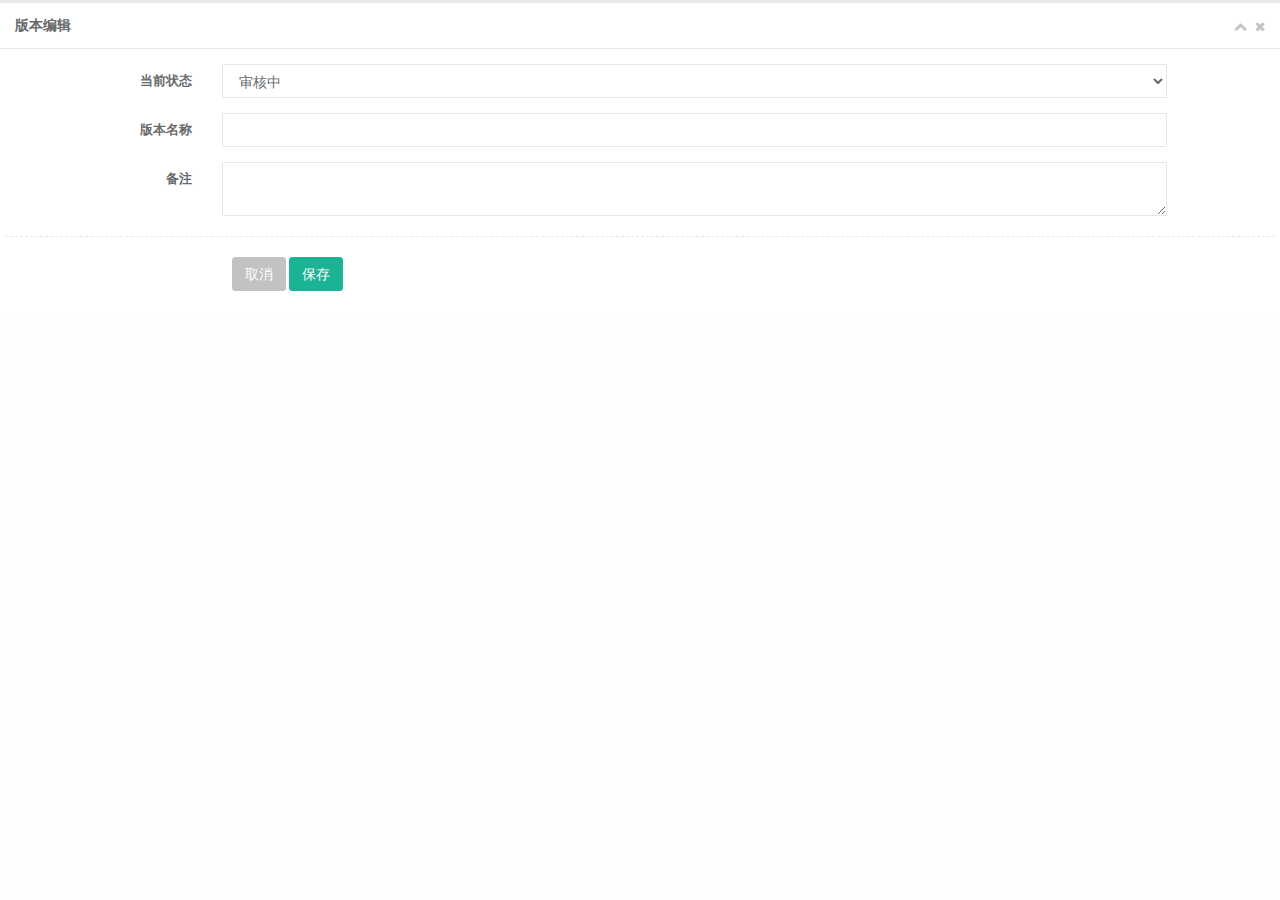
<file: Static/VersionsEdit.html>
<!DOCTYPE html>
<html>

<head>

    <meta charset="utf-8">
    <meta name="viewport" content="width=device-width, initial-scale=1.0">

    <title>新闻管理平台</title>

    <link href="/css/bootstrap.min.css" rel="stylesheet">
    <link href="/font-awesome/css/font-awesome.css" rel="stylesheet">
    <link href="/css/plugins/iCheck/custom.css" rel="stylesheet">
    <link href="/css/plugins/steps/jquery.steps.css" rel="stylesheet">
    <link href="/css/animate.css" rel="stylesheet">
    <link href="/css/style.css" rel="stylesheet">
    <style>
        .wizard > .content > .body { position: relative; }
        .sel_Disable{
        }
    </style>

</head>

<body style="background-color: #fdfeff;">
    <div id="wrapper">
        <div>
           <div class="row">
                <div class="col-lg-12">
                    <div class="ibox float-e-margins">
                        <div class="ibox-title">
                            <h5>版本编辑</small></h5>
                            <div class="ibox-tools">
                                <a class="collapse-link">
                                    <i class="fa fa-chevron-up"></i>
                                </a>
                                <a class="close-link">
                                    <i class="fa fa-times"></i>
                                </a>
                            </div>
                        </div>
                        <div class="ibox-content">
                            <div class="row">
                                <div class="">
                                    <form class="form-horizontal" id="form_NewsInfo">
                                        <div class="form-group"><label class="col-sm-2 control-label">当前状态</label>
                                            <div class="col-sm-9">
                                                <select id="sel_VersionStatus" class="form-control">
                                                    <option value="1" selected="selected">审核中</option>
                                                    <option value="2">已通过</option>
                                                </select>
                                            </div>
                                        </div>
                                        <div class="form-group"><label class="col-sm-2 control-label">版本名称</label>
                                            <div class="col-sm-9"><input type="text" id="ip_versionName" name="versionName" class="form-control" required></div>
                                        </div>
                                        <div class="form-group"><label class="col-sm-2 control-label">备注</label>
                                            <div class="col-sm-9">
                                                <textarea class="form-control" name="versionRemark" id="ip_remark" ></textarea>
                                            </div>
                                        </div>
                                        <div class="hr-line-dashed"></div>
                                    </form>
                                    <div class="col-sm-4 col-sm-offset-2">
                                        <button class="btn btn-default" id="btn_Cancel" onclick="Cancel()">取消</button>
                                        <button onclick="SaveVersionInfo()"  class="btn btn-primary" id="btn_Save">保存</button>
                                    </div>
                                </div>
                            </div>
                        </div>
                    </div>
                </div>
            </div>
        </div>

    <input type="hidden"  id="hid_actionType" value="0" />
    <input type="hidden"  id="hid_versionId" value="0" />
    <!-- Mainly scripts -->
    <script src="/js/jquery-2.1.1.js"></script>
    <script src="/js/bootstrap.min.js"></script>
    <script src="/js/plugins/metisMenu/jquery.metisMenu.js"></script>
    <script src="/js/plugins/slimscroll/jquery.slimscroll.min.js"></script>

    <!-- Custom and plugin javascript -->
    <script src="/js/inspinia.js"></script>
    <script src="/js/plugins/pace/pace.min.js"></script>

    <!-- Steps -->
    <script src="/js/plugins/staps/jquery.steps.min.js"></script>

    <!-- Jquery Validate -->
    <script src="/js/plugins/validate/jquery.validate.min.js"></script>
    <script src="/js/common.js"></script>
    <!-- Jquery Validate -->
    <script src="/js/plugins/validate/jquery.validate.min.js"></script>

    <script>
        var validator;
        $(document).ready(function(){

            //判断新增or编辑
            var actionType=getUrlParam("actionType");
            if(actionType=="add"){
                $("#hid_actionType").val("0");
            }
            else{
                var versionId = getUrlParam("versionId");
                if(versionId!=null && versionId!="")
                {
                    LoadVersionInfo(versionId);
                }
                $("#hid_versionId").val(versionId);
                $("#hid_actionType").val("1");
            }
       });

        function Cancel(){
            $("#iframe_DashBoard",parent.document).attr('src',"/Static/VersionsList.html");
        }

        function SaveVersionInfo(){
            var formInfo = $("#form_NewsInfo");
            if(!formInfo.valid()){
                validator.focusInvalid();
                return false;
            }
            debugger;
            var versionInfo ={};
                versionInfo.versionName = $("#ip_versionName").val();
                versionInfo.versionStatus = $("#sel_VersionStatus").val();
                versionInfo.remark = $("#ip_remark").val();
                versionInfo.versionId = $("#hid_versionId").val();
                EditVersionInfo(versionInfo,function(result){
                   if(result.code=="0"){
                      alert("保存成功");
                      Cancel();
                   }
                   else{
                    alert("保存失败");
                   }
                });
        }

        function EditVersionInfo(params,callback){
            var uri = '/versions';
            params = JSON.stringify(params);
            if($("#hid_actionType").val()=="0"){
                doPost(uri,params,function(res){
                   if (callback) {
                          callback(res);
                      }
                },"json");
            }
            else{
                //编辑
                doPut(uri,params,function(res){
                   if (callback) {
                          callback(res);
                      }
                },"json");
            }
        }

        //加载新闻信息
        function LoadVersionInfo(versionId){
            GetVersionInfo(versionId,function(result){
                if(result.code=="0"){
                    var versionInfo = result.data;
                     $("#ip_versionName").val(versionInfo.versionName);
                     $("#sel_VersionStatus").val(versionInfo.versionStatus);
                     $("#ip_remark").val(versionInfo.remark);
                }
            });
        }

        function GetVersionInfo(versionId,callback){
            var uri = '/versions/'+versionId;
            doGet(uri,function(res){
                if (callback) {
                    callback(res);
                }
            });
        }

        function RediectVersionsList(){
            $("#iframe_DashBoard",parent.document).attr('src',"/Static/VersionsList.html");
        }

        $(function(){
             //关闭按钮
            $(".close-link").click(function(){
                RediectVersionsList();
            })

            validator = $("#form_NewsInfo").validate({  
                rules: {  
                    versionName: { required: true},
                },  
                messages: {  
                    versionName: {  
                        required: "版本名称不能为空"
                    } 
                }  
            });  
        })
    </script>

</body>

</html>
</file>
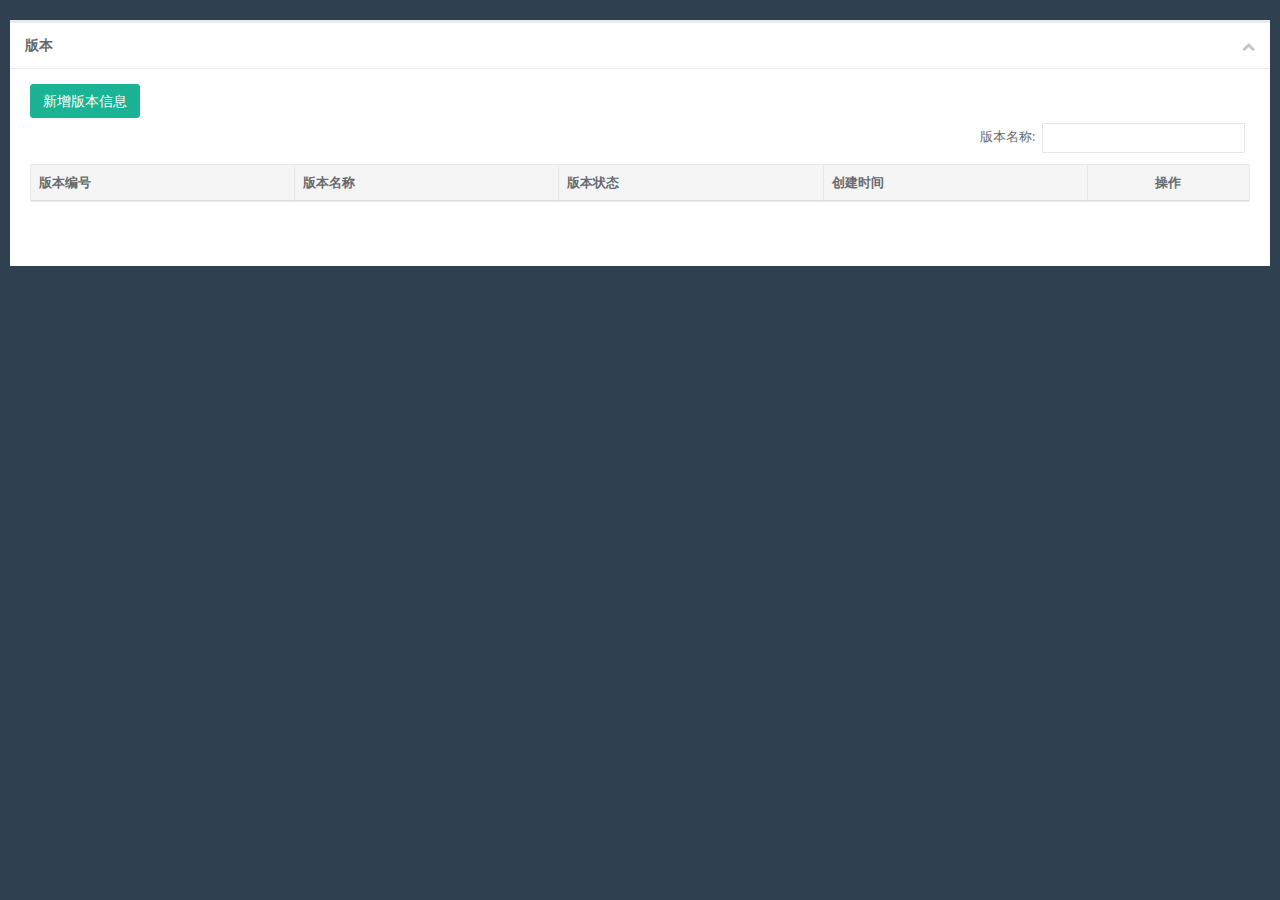
<file: Static/VersionsList.html>
<!DOCTYPE html>
<html>

<head>

    <meta charset="utf-8">
    <meta name="viewport" content="width=device-width, initial-scale=1.0">

    <title>小程序新闻管理平台</title>

    <link href="/css/bootstrap.min.css" rel="stylesheet">
    <link href="/font-awesome/css/font-awesome.css" rel="stylesheet">

    <!-- Data Tables -->
    <link href="/css/plugins/dataTables/dataTables.bootstrap.min.css" rel="stylesheet">
    <link href="/css/plugins/dataTables/buttons.bootstrap.min.css" rel="stylesheet">

    <link href="/css/animate.css" rel="stylesheet">
    <link href="/css/style.css" rel="stylesheet">

</head>

<body>

    <div id="wrapper">
        <div class="wrapper wrapper-content animated fadeInRight">
            <div class="row">
            <div class="col-lg-12">
                <div class="ibox float-e-margins">
                    <div class="ibox-title">
                        <h5>版本</h5>
                        <div class="ibox-tools">
                            <a class="collapse-link">
                                <i class="fa fa-chevron-up"></i>
                            </a>
                        </div>
                    </div>
                    <div class="ibox-content">
                        <div class="">
                            <a onclick="AddVersions();" href="javascript:void(0);" class="btn btn-primary ">新增版本信息</a>
                        </div>
                        <table class="table table-striped table-bordered table-hover " id="editable" >
                            <thead>
                                <tr>
                                    <th>版本编号</th>
                                    <th>版本名称</th>
                                    <th>版本状态</th>
                                    <th>创建时间</th>
                                    <th style="text-align: center;">操作</th>
                                </tr>
                            </thead>
                        </table>
                    </div>
                </div>
            </div>
            </div>
        </div>
    </div>


    <!-- Mainly scripts -->
    <script src="/js/jquery-2.1.1.js"></script>
    <script src="/js/bootstrap.min.js"></script>
    <script src="/js/plugins/metisMenu/jquery.metisMenu.js"></script>
    <script src="/js/plugins/slimscroll/jquery.slimscroll.min.js"></script>
    <script src="/js/plugins/jeditable/jquery.jeditable.js"></script>

    <!-- Data Tables -->
    <script src="/js/plugins/dataTables/jquery.dataTables.min.js"></script>
    <script src="/js/plugins/dataTables/dataTables.bootstrap.js"></script>
    <script src="/js/plugins/dataTables/dataTables.buttons.min.js"></script>
    <script src="/js/plugins/dataTables/buttons.bootstrap.min.js"></script>
    <script src="/js/plugins/dataTables/jszip.min.js"></script>
    <script src="/js/plugins/dataTables/pdfmake.min.js"></script>
    <script src="/js/plugins/dataTables/vfs_fonts.js"></script>
    <script src="/js/plugins/dataTables/buttons.html5.min.js"></script>
    <script src="/js/plugins/dataTables/buttons.print.min.js"></script>

    <!-- Custom and plugin javascript -->
    <script src="/js/inspinia.js"></script>
    <script src="/js/plugins/pace/pace.min.js"></script>
    <script src="/js/common.js"></script>
    <script src="/js/plugins/artdialog/jquery.artDialog.js?skin=brief"></script>
    <script src="/js/plugins/artdialog/plugins/iframeTools.js"></script>

    <!-- Page-Level Scripts -->
    <script>
        $(document).ready(function() {
            /* Init DataTables */
            var oTable = $('#editable').DataTable({
                lengthChange: false,
                // dom: 'Bfrtip',
                // buttons: [
                //      // {
                //      //  'extend':'print',
                //      //  'text':'打印'
                //      // },
                //      {
                //          'extend':'excel',
                //          'text':'导出'
                //      }
                //  ],
                language: {
                    "sProcessing": "处理中...",
                    "sLengthMenu": "显示 _MENU_ 项结果",
                    "sZeroRecords": "没有匹配结果",
                    "sInfo": "显示第 _START_ 至 _END_ 项结果，共 _TOTAL_ 项",
                    "sInfoEmpty": "显示第 0 至 0 项结果，共 0 项",
                    "sInfoFiltered": "(由 _MAX_ 项结果过滤)",
                    "sInfoPostFix": "",
                    "sSearch": "版本名称:",
                    "sUrl": "",
                    "sEmptyTable": "表中数据为空",
                    "sLoadingRecords": "载入中...",
                    "sInfoThousands": ",",
                    "oPaginate": {
                        "sFirst": "首页",
                        "sPrevious": "上页",
                        "sNext": "下页",
                        "sLast": "末页"
                    },
                    "oAria": {
                        "sSortAscending": ": 以升序排列此列",
                        "sSortDescending": ": 以降序排列此列"
                    }
                },
                "ordering": false, //禁止排序
                "bLengthChange": false,
                "bPaginate": true, //翻页功能
                "serverSide": true,  //启用服务器端分页
                "pageLength":10,
                "tabIndex": 1,
                initComplete : function () {
                    // oTable.buttons().container().appendTo($('#editable .col-sm-6:eq(0)'));
                },
                ajax: function (data, callback, settings) {
                    //封装请求参数
                    var param = {};
                    param.pageSize = data.length;//页面显示记录条数，在页面显示每页显示多少项的时候
                    param.currentPage = (data.start / data.length)+1;//当前页码
                    param.versionName = (data.search.value==null?"":data.search.value);//企业名称

                    //ajax请求数据
                    GetPageVersionsInfo(param,function(result){
                        if(result.code=="0"){
                            var pageData= result.data;
                            setTimeout(function () {
                                //封装返回数据
                                var returnData = {};
                                returnData.recordsFiltered = pageData.totalCounts; 
                                returnData.recordsTotal = pageData.totalCounts;//返回数据全部记录
                                returnData.data = pageData.items;//返回的数据列表
                                //调用DataTables提供的callback方法，代表数据已封装完成并传回DataTables进行渲染
                                callback(returnData);

                            }, 200);
                        }
                    })
                },
                //列表表头字段
                columns: [
                    { "data": "versionId" },
                    { "data": "versionName" },
                    {  
                        "data": null,  
                        "orderable": false,  
                        "render": function ( data, type, full, meta ) {  
                            return GetVersionStatusStr(data.versionStatus);  
                        }  
                    } ,
                    { "data": "createTime" },
                    {  
                        "data": null,  
                        "orderable": false,  
                        "render": function ( data, type, full, meta ) {  
                            return GetEditButtonStr(data.versionId);  
                        }  
                    }  
                ]
            });

            oTable.buttons().container().appendTo($('#editable_filter .col-sm-6:eq(0)'));
        });

        function GetVersionStatusStr(versionStatus){
            if(versionStatus==2){
                return "<span class=\"label label-primary\">已发布</span>";
            }
            else{
                return "<span class=\"label label-danger\">审核中</span>";
            }
        }


        function GetViewStatusButtonStr(isEnable){
            if(isEnable){
                return "<span class=\"label label-primary\">已上线</span>";
            }
            else{
                return "<span class=\"label label-danger\">已下线</span>";
            }
        }

        function GetEditButtonStr(versionId){
            var renderStr = '<div class="btn-group">';
            renderStr += '<button class="btn-white btn btn-xs" onclick="EditVersions(\''+versionId+'\')">编辑</button>';
            return renderStr;
        }
        function GetPageVersionsInfo(param,callback){
            var uri = '/versions?versionName='+param.versionName+'&currentPage='+param.currentPage+'&pageSize='+param.pageSize;
            doGet(uri,function(res){
                if (callback) {
                    callback(res);
                }
            });
        }

        function AddVersions(){
            $("#iframe_DashBoard",parent.document).attr('src',"/Static/VersionsEdit.html?actionType=add");
        }
        function EditVersions(newsId){
            $("#iframe_DashBoard",parent.document).attr('src',"/Static/VersionsEdit.html?actionType=edit&versionId="+newsId);
        }

    </script>

</body>

</html>
</file>
<file: css/style.css>
@import url("https://fonts.googleapis.com/css?family=Open+Sans:300,400,600,700&lang=en");
@import url("https://fonts.googleapis.com/css?family=Roboto:400,300,500,700");
/*
 *
 *   INSPINIA - Responsive Admin Theme
 *   version 2.3
 *
*/
h1,
h2,
h3,
h4,
h5,
h6 {
  font-weight: 100;
}
h1 {
  font-size: 30px;
}
h2 {
  font-size: 24px;
}
h3 {
  font-size: 16px;
}
h4 {
  font-size: 14px;
}
h5 {
  font-size: 12px;
}
h6 {
  font-size: 10px;
}
h3,
h4,
h5 {
  margin-top: 5px;
  font-weight: 600;
}
.nav > li > a {
  color: #a7b1c2;
  font-weight: 600;
  padding: 14px 20px 14px 25px;
}
.nav.navbar-right > li > a {
  color: #999c9e;
}
.nav > li.active > a {
  color: #ffffff;
}
.navbar-default .nav > li > a:hover,
.navbar-default .nav > li > a:focus {
  background-color: #293846;
  color: white;
}
.nav .open > a,
.nav .open > a:hover,
.nav .open > a:focus {
  background: #fff;
}
.nav.navbar-top-links > li > a:hover,
.nav.navbar-top-links > li > a:focus {
  background-color: transparent;
}
.nav > li > a i {
  margin-right: 6px;
}
.navbar {
  border: 0;
}
.navbar-default {
  background-color: transparent;
  border-color: #2f4050;
}
.navbar-top-links li {
  display: inline-block;
}
.navbar-top-links li:last-child {
  margin-right: 40px;
}
.body-small .navbar-top-links li:last-child {
  margin-right: 0;
}
.navbar-top-links li a {
  padding: 20px 10px;
  min-height: 50px;
}
.dropdown-menu {
  border: medium none;
  border-radius: 3px;
  box-shadow: 0 0 3px rgba(86, 96, 117, 0.7);
  display: none;
  float: left;
  font-size: 12px;
  left: 0;
  list-style: none outside none;
  padding: 0;
  position: absolute;
  text-shadow: none;
  top: 100%;
  z-index: 1000;
}
.dropdown-menu > li > a {
  border-radius: 3px;
  color: inherit;
  line-height: 25px;
  margin: 4px;
  text-align: left;
  font-weight: normal;
}
.dropdown-menu > li > a.font-bold {
  font-weight: 600;
}
.navbar-top-links .dropdown-menu li {
  display: block;
}
.navbar-top-links .dropdown-menu li:last-child {
  margin-right: 0;
}
.navbar-top-links .dropdown-menu li a {
  padding: 3px 20px;
  min-height: 0;
}
.navbar-top-links .dropdown-menu li a div {
  white-space: normal;
}
.navbar-top-links .dropdown-messages,
.navbar-top-links .dropdown-tasks,
.navbar-top-links .dropdown-alerts {
  width: 310px;
  min-width: 0;
}
.navbar-top-links .dropdown-messages {
  margin-left: 5px;
}
.navbar-top-links .dropdown-tasks {
  margin-left: -59px;
}
.navbar-top-links .dropdown-alerts {
  margin-left: -123px;
}
.navbar-top-links .dropdown-user {
  right: 0;
  left: auto;
}
.dropdown-messages,
.dropdown-alerts {
  padding: 10px 10px 10px 10px;
}
.dropdown-messages li a,
.dropdown-alerts li a {
  font-size: 12px;
}
.dropdown-messages li em,
.dropdown-alerts li em {
  font-size: 10px;
}
.nav.navbar-top-links .dropdown-alerts a {
  font-size: 12px;
}
.nav-header {
  padding: 33px 25px;
  background: url("patterns/header-profile.png") no-repeat;
}
.pace-done .nav-header {
  transition: all 0.5s;
}
.nav > li.active {
  border-left: 4px solid #19aa8d;
  background: #293846;
}
.nav.nav-second-level > li.active {
  border: none;
}
.nav.nav-second-level.collapse[style] {
  height: auto !important;
}
.nav-header a {
  color: #DFE4ED;
}
.nav-header .text-muted {
  color: #8095a8;
}
.minimalize-styl-2 {
  padding: 4px 12px;
  margin: 14px 5px 5px 20px;
  font-size: 14px;
  float: left;
}
.navbar-form-custom {
  float: left;
  height: 50px;
  padding: 0;
  width: 200px;
  display: inline-table;
}
.navbar-form-custom .form-group {
  margin-bottom: 0;
}
.nav.navbar-top-links a {
  font-size: 14px;
}
.navbar-form-custom .form-control {
  background: none repeat scroll 0 0 rgba(0, 0, 0, 0);
  border: medium none;
  font-size: 14px;
  height: 60px;
  margin: 0;
  z-index: 2000;
}
.count-info .label {
  line-height: 12px;
  padding: 2px 5px;
  position: absolute;
  right: 6px;
  top: 12px;
}
.arrow {
  float: right;
}
.fa.arrow:before {
  content: "\f104";
}
.active > a > .fa.arrow:before {
  content: "\f107";
}
.nav-second-level li,
.nav-third-level li {
  border-bottom: none !important;
}
.nav-second-level li a {
  padding: 7px 10px 7px 10px;
  padding-left: 52px;
}
.nav-third-level li a {
  padding-left: 62px;
}
.nav-second-level li:last-child {
  margin-bottom: 10px;
}
body:not(.fixed-sidebar):not(.canvas-menu).mini-navbar .nav li:hover > .nav-second-level,
.mini-navbar .nav li:focus > .nav-second-level {
  display: block;
  border-radius: 0 2px 2px 0;
  min-width: 140px;
  height: auto;
}
body.mini-navbar .navbar-default .nav > li > .nav-second-level li a {
  font-size: 12px;
  border-radius: 3px;
}
.fixed-nav .slimScrollDiv #side-menu {
  padding-bottom: 60px;
}
.mini-navbar .nav-second-level li a {
  padding: 10px 10px 10px 15px;
}
.mini-navbar .nav-second-level {
  position: absolute;
  left: 70px;
  top: 0px;
  background-color: #2f4050;
  padding: 10px 10px 10px 10px;
  font-size: 12px;
}
.canvas-menu.mini-navbar .nav-second-level {
  background: #293846;
}
.mini-navbar li.active .nav-second-level {
  left: 65px;
}
.navbar-default .special_link a {
  background: #1ab394;
  color: white;
}
.navbar-default .special_link a:hover {
  background: #17987e !important;
  color: white;
}
.navbar-default .special_link a span.label {
  background: #fff;
  color: #1ab394;
}
.navbar-default .landing_link a {
  background: #1cc09f;
  color: white;
}
.navbar-default .landing_link a:hover {
  background: #1ab394 !important;
  color: white;
}
.navbar-default .landing_link a span.label {
  background: #fff;
  color: #1cc09f;
}
.logo-element {
  text-align: center;
  font-size: 18px;
  font-weight: 600;
  color: white;
  display: none;
  padding: 18px 0;
}
.pace-done .navbar-static-side,
.pace-done .nav-header,
.pace-done li.active,
.pace-done #page-wrapper,
.pace-done .footer {
  -webkit-transition: all 0.5s;
  -moz-transition: all 0.5s;
  -o-transition: all 0.5s;
  transition: all 0.5s;
}
.navbar-fixed-top {
  background: #fff;
  transition-duration: 0.5s;
  border-bottom: 1px solid #e7eaec !important;
  z-index: 2030;
}
.navbar-fixed-top,
.navbar-static-top {
  background: #f3f3f4;
}
.fixed-nav #wrapper {
  margin-top: 0;
}
body.fixed-nav #wrapper .navbar-static-side,
body.fixed-nav #wrapper #page-wrapper {
  margin-top: 60px;
}
body.top-navigation.fixed-nav #wrapper #page-wrapper {
  margin-top: 0;
}
.fixed-nav .minimalize-styl-2 {
  margin: 14px 5px 5px 15px;
}
.body-small .navbar-fixed-top {
  margin-left: 0px;
}
body.mini-navbar .navbar-static-side {
  width: 70px;
}
body.mini-navbar .profile-element,
body.mini-navbar .nav-label,
body.mini-navbar .navbar-default .nav li a span {
  display: none;
}
body.canvas-menu .profile-element {
  display: block;
}
body:not(.fixed-sidebar):not(.canvas-menu).mini-navbar .nav-second-level {
  display: none;
}
body.mini-navbar .navbar-default .nav > li > a {
  font-size: 16px;
}
body.mini-navbar .logo-element {
  display: block;
}
body.canvas-menu .logo-element {
  display: none;
}
body.mini-navbar .nav-header {
  padding: 0;
  background-color: #1ab394;
}
body.canvas-menu .nav-header {
  padding: 33px 25px;
}
body.mini-navbar #page-wrapper {
  margin: 0 0 0 70px;
}
body.fixed-sidebar.mini-navbar .footer,
body.canvas-menu.mini-navbar .footer {
  margin: 0 0 0 0 !important;
}
body.canvas-menu.mini-navbar #page-wrapper,
body.canvas-menu.mini-navbar .footer {
  margin: 0 0 0 0;
}
body.fixed-sidebar .navbar-static-side,
body.canvas-menu .navbar-static-side {
  position: fixed;
  width: 220px;
  z-index: 2001;
  height: 100%;
}
body.fixed-sidebar.mini-navbar .navbar-static-side {
  width: 0px;
}
body.fixed-sidebar.mini-navbar #page-wrapper {
  margin: 0 0 0 0px;
}
body.body-small.fixed-sidebar.mini-navbar #page-wrapper {
  margin: 0 0 0 220px;
}
body.body-small.fixed-sidebar.mini-navbar .navbar-static-side {
  width: 220px;
}
.fixed-sidebar.mini-navbar .nav li:focus > .nav-second-level,
.canvas-menu.mini-navbar .nav li:focus > .nav-second-level {
  display: block;
  height: auto;
}
body.fixed-sidebar.mini-navbar .navbar-default .nav > li > .nav-second-level li a {
  font-size: 12px;
  border-radius: 3px;
}
body.canvas-menu.mini-navbar .navbar-default .nav > li > .nav-second-level li a {
  font-size: 13px;
  border-radius: 3px;
}
.fixed-sidebar.mini-navbar .nav-second-level li a,
.canvas-menu.mini-navbar .nav-second-level li a {
  padding: 10px 10px 10px 15px;
}
.fixed-sidebar.mini-navbar .nav-second-level,
.canvas-menu.mini-navbar .nav-second-level {
  position: relative;
  padding: 0;
  font-size: 13px;
}
.fixed-sidebar.mini-navbar li.active .nav-second-level,
.canvas-menu.mini-navbar li.active .nav-second-level {
  left: 0px;
}
body.fixed-sidebar.mini-navbar .navbar-default .nav > li > a,
body.canvas-menu.mini-navbar .navbar-default .nav > li > a {
  font-size: 13px;
}
body.fixed-sidebar.mini-navbar .nav-label,
body.fixed-sidebar.mini-navbar .navbar-default .nav li a span,
body.canvas-menu.mini-navbar .nav-label,
body.canvas-menu.mini-navbar .navbar-default .nav li a span {
  display: inline;
}
body.canvas-menu.mini-navbar .navbar-default .nav li .profile-element a span {
  display: block;
}
.canvas-menu.mini-navbar .nav-second-level li a,
.fixed-sidebar.mini-navbar .nav-second-level li a {
  padding: 7px 10px 7px 52px;
}
.fixed-sidebar.mini-navbar .nav-second-level,
.canvas-menu.mini-navbar .nav-second-level {
  left: 0px;
}
body.canvas-menu nav.navbar-static-side {
  z-index: 2001;
  background: #2f4050;
  height: 100%;
  position: fixed;
  display: none;
}
body.canvas-menu.mini-navbar nav.navbar-static-side {
  display: block;
  width: 220px;
}
.top-navigation #page-wrapper {
  margin-left: 0;
}
.top-navigation .navbar-nav .dropdown-menu > .active > a {
  background: white;
  color: #1ab394;
  font-weight: bold;
}
.white-bg .navbar-fixed-top,
.white-bg .navbar-static-top {
  background: #fff;
}
.top-navigation .navbar {
  margin-bottom: 0;
}
.top-navigation .nav > li > a {
  padding: 15px 20px;
  color: #676a6c;
}
.top-navigation .nav > li a:hover,
.top-navigation .nav > li a:focus {
  background: #fff;
  color: #1ab394;
}
.top-navigation .nav > li.active {
  background: #fff;
  border: none;
}
.top-navigation .nav > li.active > a {
  color: #1ab394;
}
.top-navigation .navbar-right {
  margin-right: 10px;
}
.top-navigation .navbar-nav .dropdown-menu {
  box-shadow: none;
  border: 1px solid #e7eaec;
}
.top-navigation .dropdown-menu > li > a {
  margin: 0;
  padding: 7px 20px;
}
.navbar .dropdown-menu {
  margin-top: 0px;
}
.top-navigation .navbar-brand {
  background: #1ab394;
  color: #fff;
  padding: 15px 25px;
}
.top-navigation .navbar-top-links li:last-child {
  margin-right: 0;
}
.top-navigation.mini-navbar #page-wrapper,
.top-navigation.body-small.fixed-sidebar.mini-navbar #page-wrapper,
.mini-navbar .top-navigation #page-wrapper,
.body-small.fixed-sidebar.mini-navbar .top-navigation #page-wrapper,
.canvas-menu #page-wrapper {
  margin: 0;
}
.top-navigation.fixed-nav #wrapper,
.fixed-nav #wrapper.top-navigation {
  margin-top: 50px;
}
.top-navigation .footer.fixed {
  margin-left: 0 !important;
}
.top-navigation .wrapper.wrapper-content {
  padding: 40px;
}
.top-navigation.body-small .wrapper.wrapper-content,
.body-small .top-navigation .wrapper.wrapper-content {
  padding: 40px 0px 40px 0px;
}
.navbar-toggle {
  background-color: #1ab394;
  color: #fff;
  padding: 6px 12px;
  font-size: 14px;
}
.top-navigation .navbar-nav .open .dropdown-menu > li > a,
.top-navigation .navbar-nav .open .dropdown-menu .dropdown-header {
  padding: 10px 15px 10px 20px;
}
@media (max-width: 768px) {
  .top-navigation .navbar-header {
    display: block;
    float: none;
  }
}
.menu-visible-lg,
.menu-visible-md {
  display: none !important;
}
@media (min-width: 1200px) {
  .menu-visible-lg {
    display: block !important;
  }
}
@media (min-width: 992px) {
  .menu-visible-md {
    display: block !important;
  }
}
@media (max-width: 767px) {
  .menu-visible-md {
    display: block !important;
  }
  .menu-visible-lg {
    display: block !important;
  }
}
.btn {
  border-radius: 3px;
}
.float-e-margins .btn {
  margin-bottom: 5px;
}
.btn-w-m {
  min-width: 120px;
}
.btn-primary.btn-outline {
  color: #1ab394;
}
.btn-success.btn-outline {
  color: #1c84c6;
}
.btn-info.btn-outline {
  color: #23c6c8;
}
.btn-warning.btn-outline {
  color: #f8ac59;
}
.btn-danger.btn-outline {
  color: #ed5565;
}
.btn-primary.btn-outline:hover,
.btn-success.btn-outline:hover,
.btn-info.btn-outline:hover,
.btn-warning.btn-outline:hover,
.btn-danger.btn-outline:hover {
  color: #fff;
}
.btn-primary {
  background-color: #1ab394;
  border-color: #1ab394;
  color: #FFFFFF;
}
.btn-primary:hover,
.btn-primary:focus,
.btn-primary:active,
.btn-primary.active,
.open .dropdown-toggle.btn-primary,
.btn-primary:active:focus,
.btn-primary:active:hover,
.btn-primary.active:hover,
.btn-primary.active:focus {
  background-color: #18a689;
  border-color: #18a689;
  color: #FFFFFF;
}
.btn-primary:active,
.btn-primary.active,
.open .dropdown-toggle.btn-primary {
  background-image: none;
}
.btn-primary.disabled,
.btn-primary.disabled:hover,
.btn-primary.disabled:focus,
.btn-primary.disabled:active,
.btn-primary.disabled.active,
.btn-primary[disabled],
.btn-primary[disabled]:hover,
.btn-primary[disabled]:focus,
.btn-primary[disabled]:active,
.btn-primary.active[disabled],
fieldset[disabled] .btn-primary,
fieldset[disabled] .btn-primary:hover,
fieldset[disabled] .btn-primary:focus,
fieldset[disabled] .btn-primary:active,
fieldset[disabled] .btn-primary.active {
  background-color: #1dc5a3;
  border-color: #1dc5a3;
}
.btn-success {
  background-color: #1c84c6;
  border-color: #1c84c6;
  color: #FFFFFF;
}
.btn-success:hover,
.btn-success:focus,
.btn-success:active,
.btn-success.active,
.open .dropdown-toggle.btn-success,
.btn-success:active:focus,
.btn-success:active:hover,
.btn-success.active:hover,
.btn-success.active:focus {
  background-color: #1a7bb9;
  border-color: #1a7bb9;
  color: #FFFFFF;
}
.btn-success:active,
.btn-success.active,
.open .dropdown-toggle.btn-success {
  background-image: none;
}
.btn-success.disabled,
.btn-success.disabled:hover,
.btn-success.disabled:focus,
.btn-success.disabled:active,
.btn-success.disabled.active,
.btn-success[disabled],
.btn-success[disabled]:hover,
.btn-success[disabled]:focus,
.btn-success[disabled]:active,
.btn-success.active[disabled],
fieldset[disabled] .btn-success,
fieldset[disabled] .btn-success:hover,
fieldset[disabled] .btn-success:focus,
fieldset[disabled] .btn-success:active,
fieldset[disabled] .btn-success.active {
  background-color: #1f90d8;
  border-color: #1f90d8;
}
.btn-info {
  background-color: #23c6c8;
  border-color: #23c6c8;
  color: #FFFFFF;
}
.btn-info:hover,
.btn-info:focus,
.btn-info:active,
.btn-info.active,
.open .dropdown-toggle.btn-info,
.btn-info:active:focus,
.btn-info:active:hover,
.btn-info.active:hover,
.btn-info.active:focus {
  background-color: #21b9bb;
  border-color: #21b9bb;
  color: #FFFFFF;
}
.btn-info:active,
.btn-info.active,
.open .dropdown-toggle.btn-info {
  background-image: none;
}
.btn-info.disabled,
.btn-info.disabled:hover,
.btn-info.disabled:focus,
.btn-info.disabled:active,
.btn-info.disabled.active,
.btn-info[disabled],
.btn-info[disabled]:hover,
.btn-info[disabled]:focus,
.btn-info[disabled]:active,
.btn-info.active[disabled],
fieldset[disabled] .btn-info,
fieldset[disabled] .btn-info:hover,
fieldset[disabled] .btn-info:focus,
fieldset[disabled] .btn-info:active,
fieldset[disabled] .btn-info.active {
  background-color: #26d7d9;
  border-color: #26d7d9;
}
.btn-default {
  background-color: #c2c2c2;
  border-color: #c2c2c2;
  color: #FFFFFF;
}
.btn-default:hover,
.btn-default:focus,
.btn-default:active,
.btn-default.active,
.open .dropdown-toggle.btn-default,
.btn-default:active:focus,
.btn-default:active:hover,
.btn-default.active:hover,
.btn-default.active:focus {
  background-color: #bababa;
  border-color: #bababa;
  color: #FFFFFF;
}
.btn-default:active,
.btn-default.active,
.open .dropdown-toggle.btn-default {
  background-image: none;
}
.btn-default.disabled,
.btn-default.disabled:hover,
.btn-default.disabled:focus,
.btn-default.disabled:active,
.btn-default.disabled.active,
.btn-default[disabled],
.btn-default[disabled]:hover,
.btn-default[disabled]:focus,
.btn-default[disabled]:active,
.btn-default.active[disabled],
fieldset[disabled] .btn-default,
fieldset[disabled] .btn-default:hover,
fieldset[disabled] .btn-default:focus,
fieldset[disabled] .btn-default:active,
fieldset[disabled] .btn-default.active {
  background-color: #cccccc;
  border-color: #cccccc;
}
.btn-warning {
  background-color: #f8ac59;
  border-color: #f8ac59;
  color: #FFFFFF;
}
.btn-warning:hover,
.btn-warning:focus,
.btn-warning:active,
.btn-warning.active,
.open .dropdown-toggle.btn-warning,
.btn-warning:active:focus,
.btn-warning:active:hover,
.btn-warning.active:hover,
.btn-warning.active:focus {
  background-color: #f7a54a;
  border-color: #f7a54a;
  color: #FFFFFF;
}
.btn-warning:active,
.btn-warning.active,
.open .dropdown-toggle.btn-warning {
  background-image: none;
}
.btn-warning.disabled,
.btn-warning.disabled:hover,
.btn-warning.disabled:focus,
.btn-warning.disabled:active,
.btn-warning.disabled.active,
.btn-warning[disabled],
.btn-warning[disabled]:hover,
.btn-warning[disabled]:focus,
.btn-warning[disabled]:active,
.btn-warning.active[disabled],
fieldset[disabled] .btn-warning,
fieldset[disabled] .btn-warning:hover,
fieldset[disabled] .btn-warning:focus,
fieldset[disabled] .btn-warning:active,
fieldset[disabled] .btn-warning.active {
  background-color: #f9b66d;
  border-color: #f9b66d;
}
.btn-danger {
  background-color: #ed5565;
  border-color: #ed5565;
  color: #FFFFFF;
}
.btn-danger:hover,
.btn-danger:focus,
.btn-danger:active,
.btn-danger.active,
.open .dropdown-toggle.btn-danger,
.btn-danger:active:focus,
.btn-danger:active:hover,
.btn-danger.active:hover,
.btn-danger.active:focus {
  background-color: #ec4758;
  border-color: #ec4758;
  color: #FFFFFF;
}
.btn-danger:active,
.btn-danger.active,
.open .dropdown-toggle.btn-danger {
  background-image: none;
}
.btn-danger.disabled,
.btn-danger.disabled:hover,
.btn-danger.disabled:focus,
.btn-danger.disabled:active,
.btn-danger.disabled.active,
.btn-danger[disabled],
.btn-danger[disabled]:hover,
.btn-danger[disabled]:focus,
.btn-danger[disabled]:active,
.btn-danger.active[disabled],
fieldset[disabled] .btn-danger,
fieldset[disabled] .btn-danger:hover,
fieldset[disabled] .btn-danger:focus,
fieldset[disabled] .btn-danger:active,
fieldset[disabled] .btn-danger.active {
  background-color: #ef6776;
  border-color: #ef6776;
}
.btn-link {
  color: inherit;
}
.btn-link:hover,
.btn-link:focus,
.btn-link:active,
.btn-link.active,
.open .dropdown-toggle.btn-link {
  color: #1ab394;
  text-decoration: none;
}
.btn-link:active,
.btn-link.active,
.open .dropdown-toggle.btn-link {
  background-image: none;
}
.btn-link.disabled,
.btn-link.disabled:hover,
.btn-link.disabled:focus,
.btn-link.disabled:active,
.btn-link.disabled.active,
.btn-link[disabled],
.btn-link[disabled]:hover,
.btn-link[disabled]:focus,
.btn-link[disabled]:active,
.btn-link.active[disabled],
fieldset[disabled] .btn-link,
fieldset[disabled] .btn-link:hover,
fieldset[disabled] .btn-link:focus,
fieldset[disabled] .btn-link:active,
fieldset[disabled] .btn-link.active {
  color: #cacaca;
}
.btn-white {
  color: inherit;
  background: white;
  border: 1px solid #e7eaec;
}
.btn-white:hover,
.btn-white:focus,
.btn-white:active,
.btn-white.active,
.open .dropdown-toggle.btn-white,
.btn-white:active:focus,
.btn-white:active:hover,
.btn-white.active:hover,
.btn-white.active:focus {
  color: inherit;
  border: 1px solid #d2d2d2;
}
.btn-white:active,
.btn-white.active {
  box-shadow: 0 2px 5px rgba(0, 0, 0, 0.15) inset;
}
.btn-white:active,
.btn-white.active,
.open .dropdown-toggle.btn-white {
  background-image: none;
}
.btn-white.disabled,
.btn-white.disabled:hover,
.btn-white.disabled:focus,
.btn-white.disabled:active,
.btn-white.disabled.active,
.btn-white[disabled],
.btn-white[disabled]:hover,
.btn-white[disabled]:focus,
.btn-white[disabled]:active,
.btn-white.active[disabled],
fieldset[disabled] .btn-white,
fieldset[disabled] .btn-white:hover,
fieldset[disabled] .btn-white:focus,
fieldset[disabled] .btn-white:active,
fieldset[disabled] .btn-white.active {
  color: #cacaca;
}
.form-control,
.form-control:focus,
.has-error .form-control:focus,
.has-success .form-control:focus,
.has-warning .form-control:focus,
.navbar-collapse,
.navbar-form,
.navbar-form-custom .form-control:focus,
.navbar-form-custom .form-control:hover,
.open .btn.dropdown-toggle,
.panel,
.popover,
.progress,
.progress-bar {
  box-shadow: none;
}
.btn-outline {
  color: inherit;
  background-color: transparent;
  transition: all .5s;
}
.btn-rounded {
  border-radius: 50px;
}
.btn-large-dim {
  width: 90px;
  height: 90px;
  font-size: 42px;
}
button.dim {
  display: inline-block;
  color: #fff;
  text-decoration: none;
  text-transform: uppercase;
  text-align: center;
  padding-top: 6px;
  margin-right: 10px;
  position: relative;
  cursor: pointer;
  border-radius: 5px;
  font-weight: 600;
  margin-bottom: 20px !important;
}
button.dim:active {
  top: 3px;
}
button.btn-primary.dim {
  box-shadow: inset 0px 0px 0px #16987e, 0px 5px 0px 0px #16987e, 0px 10px 5px #999999;
}
button.btn-primary.dim:active {
  box-shadow: inset 0px 0px 0px #16987e, 0px 2px 0px 0px #16987e, 0px 5px 3px #999999;
}
button.btn-default.dim {
  box-shadow: inset 0px 0px 0px #b3b3b3, 0px 5px 0px 0px #b3b3b3, 0px 10px 5px #999999;
}
button.btn-default.dim:active {
  box-shadow: inset 0px 0px 0px #b3b3b3, 0px 2px 0px 0px #b3b3b3, 0px 5px 3px #999999;
}
button.btn-warning.dim {
  box-shadow: inset 0px 0px 0px #f79d3c, 0px 5px 0px 0px #f79d3c, 0px 10px 5px #999999;
}
button.btn-warning.dim:active {
  box-shadow: inset 0px 0px 0px #f79d3c, 0px 2px 0px 0px #f79d3c, 0px 5px 3px #999999;
}
button.btn-info.dim {
  box-shadow: inset 0px 0px 0px #1eacae, 0px 5px 0px 0px #1eacae, 0px 10px 5px #999999;
}
button.btn-info.dim:active {
  box-shadow: inset 0px 0px 0px #1eacae, 0px 2px 0px 0px #1eacae, 0px 5px 3px #999999;
}
button.btn-success.dim {
  box-shadow: inset 0px 0px 0px #1872ab, 0px 5px 0px 0px #1872ab, 0px 10px 5px #999999;
}
button.btn-success.dim:active {
  box-shadow: inset 0px 0px 0px #1872ab, 0px 2px 0px 0px #1872ab, 0px 5px 3px #999999;
}
button.btn-danger.dim {
  box-shadow: inset 0px 0px 0px #ea394c, 0px 5px 0px 0px #ea394c, 0px 10px 5px #999999;
}
button.btn-danger.dim:active {
  box-shadow: inset 0px 0px 0px #ea394c, 0px 2px 0px 0px #ea394c, 0px 5px 3px #999999;
}
button.dim:before {
  font-size: 50px;
  line-height: 1em;
  font-weight: normal;
  color: #fff;
  display: block;
  padding-top: 10px;
}
button.dim:active:before {
  top: 7px;
  font-size: 50px;
}
.label {
  background-color: #d1dade;
  color: #5e5e5e;
  font-family: 'Open Sans';
  font-size: 10px;
  font-weight: 600;
  padding: 3px 8px;
  text-shadow: none;
}
.badge {
  background-color: #d1dade;
  color: #5e5e5e;
  font-family: 'Open Sans';
  font-size: 11px;
  font-weight: 600;
  padding-bottom: 4px;
  padding-left: 6px;
  padding-right: 6px;
  text-shadow: none;
}
.label-primary,
.badge-primary {
  background-color: #1ab394;
  color: #FFFFFF;
}
.label-success,
.badge-success {
  background-color: #1c84c6;
  color: #FFFFFF;
}
.label-warning,
.badge-warning {
  background-color: #f8ac59;
  color: #FFFFFF;
}
.label-warning-light,
.badge-warning-light {
  background-color: #f8ac59;
  color: #ffffff;
}
.label-danger,
.badge-danger {
  background-color: #ed5565;
  color: #FFFFFF;
}
.label-info,
.badge-info {
  background-color: #23c6c8;
  color: #FFFFFF;
}
.label-inverse,
.badge-inverse {
  background-color: #262626;
  color: #FFFFFF;
}
.label-white,
.badge-white {
  background-color: #FFFFFF;
  color: #5E5E5E;
}
.label-white,
.badge-disable {
  background-color: #2A2E36;
  color: #8B91A0;
}
/* TOOGLE SWICH */
.onoffswitch {
  position: relative;
  width: 64px;
  -webkit-user-select: none;
  -moz-user-select: none;
  -ms-user-select: none;
}
.onoffswitch-checkbox {
  display: none;
}
.onoffswitch-label {
  display: block;
  overflow: hidden;
  cursor: pointer;
  border: 2px solid #1ab394;
  border-radius: 2px;
}
.onoffswitch-inner {
  width: 200%;
  margin-left: -100%;
  -moz-transition: margin 0.3s ease-in 0s;
  -webkit-transition: margin 0.3s ease-in 0s;
  -o-transition: margin 0.3s ease-in 0s;
  transition: margin 0.3s ease-in 0s;
}
.onoffswitch-inner:before,
.onoffswitch-inner:after {
  float: left;
  width: 50%;
  height: 20px;
  padding: 0;
  line-height: 20px;
  font-size: 12px;
  color: white;
  font-family: Trebuchet, Arial, sans-serif;
  font-weight: bold;
  -moz-box-sizing: border-box;
  -webkit-box-sizing: border-box;
  box-sizing: border-box;
}
.onoffswitch-inner:before {
  content: "ON";
  padding-left: 10px;
  background-color: #1ab394;
  color: #FFFFFF;
}
.onoffswitch-inner:after {
  content: "OFF";
  padding-right: 10px;
  background-color: #FFFFFF;
  color: #999999;
  text-align: right;
}
.onoffswitch-switch {
  width: 20px;
  margin: 0px;
  background: #FFFFFF;
  border: 2px solid #1ab394;
  border-radius: 2px;
  position: absolute;
  top: 0;
  bottom: 0;
  right: 44px;
  -moz-transition: all 0.3s ease-in 0s;
  -webkit-transition: all 0.3s ease-in 0s;
  -o-transition: all 0.3s ease-in 0s;
  transition: all 0.3s ease-in 0s;
}
.onoffswitch-checkbox:checked + .onoffswitch-label .onoffswitch-inner {
  margin-left: 0;
}
.onoffswitch-checkbox:checked + .onoffswitch-label .onoffswitch-switch {
  right: 0px;
}
/* CHOSEN PLUGIN */
.chosen-container-single .chosen-single {
  background: #ffffff;
  box-shadow: none;
  -moz-box-sizing: border-box;
  background-color: #FFFFFF;
  border: 1px solid #CBD5DD;
  border-radius: 2px;
  cursor: text;
  height: auto !important;
  margin: 0;
  min-height: 30px;
  overflow: hidden;
  padding: 4px 12px;
  position: relative;
  width: 100%;
}
.chosen-container-multi .chosen-choices li.search-choice {
  background: #f1f1f1;
  border: 1px solid #ededed;
  border-radius: 2px;
  box-shadow: none;
  color: #333333;
  cursor: default;
  line-height: 13px;
  margin: 3px 0 3px 5px;
  padding: 3px 20px 3px 5px;
  position: relative;
}
/* PAGINATIN */
.pagination > .active > a,
.pagination > .active > span,
.pagination > .active > a:hover,
.pagination > .active > span:hover,
.pagination > .active > a:focus,
.pagination > .active > span:focus {
  background-color: #f4f4f4;
  border-color: #DDDDDD;
  color: inherit;
  cursor: default;
  z-index: 2;
}
.pagination > li > a,
.pagination > li > span {
  background-color: #FFFFFF;
  border: 1px solid #DDDDDD;
  color: inherit;
  float: left;
  line-height: 1.42857;
  margin-left: -1px;
  padding: 4px 10px;
  position: relative;
  text-decoration: none;
}
/* TOOLTIPS */
.tooltip-inner {
  background-color: #2F4050;
}
.tooltip.top .tooltip-arrow {
  border-top-color: #2F4050;
}
.tooltip.right .tooltip-arrow {
  border-right-color: #2F4050;
}
.tooltip.bottom .tooltip-arrow {
  border-bottom-color: #2F4050;
}
.tooltip.left .tooltip-arrow {
  border-left-color: #2F4050;
}
/* EASY PIE CHART*/
.easypiechart {
  position: relative;
  text-align: center;
}
.easypiechart .h2 {
  margin-left: 10px;
  margin-top: 10px;
  display: inline-block;
}
.easypiechart canvas {
  top: 0;
  left: 0;
}
.easypiechart .easypie-text {
  line-height: 1;
  position: absolute;
  top: 33px;
  width: 100%;
  z-index: 1;
}
.easypiechart img {
  margin-top: -4px;
}
.jqstooltip {
  -webkit-box-sizing: content-box;
  -moz-box-sizing: content-box;
  box-sizing: content-box;
}
/* FULLCALENDAR */
.fc-state-default {
  background-color: #ffffff;
  background-image: none;
  background-repeat: repeat-x;
  box-shadow: none;
  color: #333333;
  text-shadow: none;
}
.fc-state-default {
  border: 1px solid;
}
.fc-button {
  color: inherit;
  border: 1px solid #e7eaec;
  cursor: pointer;
  display: inline-block;
  height: 1.9em;
  line-height: 1.9em;
  overflow: hidden;
  padding: 0 0.6em;
  position: relative;
  white-space: nowrap;
}
.fc-state-active {
  background-color: #1ab394;
  border-color: #1ab394;
  color: #ffffff;
}
.fc-header-title h2 {
  font-size: 16px;
  font-weight: 600;
  color: inherit;
}
.fc-content .fc-widget-header,
.fc-content .fc-widget-content {
  border-color: #e7eaec;
  font-weight: normal;
}
.fc-border-separate tbody {
  background-color: #F8F8F8;
}
.fc-state-highlight {
  background: none repeat scroll 0 0 #FCF8E3;
}
.external-event {
  padding: 5px 10px;
  border-radius: 2px;
  cursor: pointer;
  margin-bottom: 5px;
}
.fc-ltr .fc-event-hori.fc-event-end,
.fc-rtl .fc-event-hori.fc-event-start {
  border-radius: 2px;
}
.fc-event,
.fc-agenda .fc-event-time,
.fc-event a {
  padding: 4px 6px;
  background-color: #1ab394;
  /* background color */
  border-color: #1ab394;
  /* border color */
}
.fc-event-time,
.fc-event-title {
  color: #717171;
  padding: 0 1px;
}
.ui-calendar .fc-event-time,
.ui-calendar .fc-event-title {
  color: #fff;
}
/* Chat */
.chat-activity-list .chat-element {
  border-bottom: 1px solid #e7eaec;
}
.chat-element:first-child {
  margin-top: 0;
}
.chat-element {
  padding-bottom: 15px;
}
.chat-element,
.chat-element .media {
  margin-top: 15px;
}
.chat-element,
.media-body {
  overflow: hidden;
}
.media-body {
  display: block;
  width: auto;
}
.chat-element > .pull-left {
  margin-right: 10px;
}
.chat-element img.img-circle,
.dropdown-messages-box img.img-circle {
  width: 38px;
  height: 38px;
}
.chat-element .well {
  border: 1px solid #e7eaec;
  box-shadow: none;
  margin-top: 10px;
  margin-bottom: 5px;
  padding: 10px 20px;
  font-size: 11px;
  line-height: 16px;
}
.chat-element .actions {
  margin-top: 10px;
}
.chat-element .photos {
  margin: 10px 0;
}
.right.chat-element > .pull-right {
  margin-left: 10px;
}
.chat-photo {
  max-height: 180px;
  border-radius: 4px;
  overflow: hidden;
  margin-right: 10px;
  margin-bottom: 10px;
}
.chat {
  margin: 0;
  padding: 0;
  list-style: none;
}
.chat li {
  margin-bottom: 10px;
  padding-bottom: 5px;
  border-bottom: 1px dotted #B3A9A9;
}
.chat li.left .chat-body {
  margin-left: 60px;
}
.chat li.right .chat-body {
  margin-right: 60px;
}
.chat li .chat-body p {
  margin: 0;
  color: #777777;
}
.panel .slidedown .glyphicon,
.chat .glyphicon {
  margin-right: 5px;
}
.chat-panel .panel-body {
  height: 350px;
  overflow-y: scroll;
}
/* LIST GROUP */
a.list-group-item.active,
a.list-group-item.active:hover,
a.list-group-item.active:focus {
  background-color: #1ab394;
  border-color: #1ab394;
  color: #FFFFFF;
  z-index: 2;
}
.list-group-item-heading {
  margin-top: 10px;
}
.list-group-item-text {
  margin: 0 0 10px;
  color: inherit;
  font-size: 12px;
  line-height: inherit;
}
.no-padding .list-group-item {
  border-left: none;
  border-right: none;
  border-bottom: none;
}
.no-padding .list-group-item:first-child {
  border-left: none;
  border-right: none;
  border-bottom: none;
  border-top: none;
}
.no-padding .list-group {
  margin-bottom: 0;
}
.list-group-item {
  background-color: inherit;
  border: 1px solid #e7eaec;
  display: block;
  margin-bottom: -1px;
  padding: 10px 15px;
  position: relative;
}
.elements-list .list-group-item {
  border-left: none;
  border-right: none;
  /*border-top: none;*/
  padding: 15px 25px;
}
.elements-list .list-group-item:first-child {
  border-left: none;
  border-right: none;
  border-top: none !important;
}
.elements-list .list-group {
  margin-bottom: 0;
}
.elements-list a {
  color: inherit;
}
.elements-list .list-group-item.active,
.elements-list .list-group-item:hover {
  background: #f3f3f4;
  color: inherit;
  border-color: #e7eaec;
  /*border-bottom: 1px solid #e7eaec;*/
  /*border-top: 1px solid #e7eaec;*/
  border-radius: 0;
}
.elements-list li.active {
  transition: none;
}
.element-detail-box {
  padding: 25px;
}
/* FLOT CHART  */
.flot-chart {
  display: block;
  height: 200px;
}
.widget .flot-chart.dashboard-chart {
  display: block;
  height: 120px;
  margin-top: 40px;
}
.flot-chart.dashboard-chart {
  display: block;
  height: 180px;
  margin-top: 40px;
}
.flot-chart-content {
  width: 100%;
  height: 100%;
}
.flot-chart-pie-content {
  width: 200px;
  height: 200px;
  margin: auto;
}
.jqstooltip {
  position: absolute;
  display: block;
  left: 0px;
  top: 0px;
  visibility: hidden;
  background: #2b303a;
  background-color: rgba(43, 48, 58, 0.8);
  color: white;
  text-align: left;
  white-space: nowrap;
  z-index: 10000;
  padding: 5px 5px 5px 5px;
  min-height: 22px;
  border-radius: 3px;
}
.jqsfield {
  color: white;
  text-align: left;
}
.h-200 {
  min-height: 200px;
}
.legendLabel {
  padding-left: 5px;
}
.stat-list li:first-child {
  margin-top: 0;
}
.stat-list {
  list-style: none;
  padding: 0;
  margin: 0;
}
.stat-percent {
  float: right;
}
.stat-list li {
  margin-top: 15px;
  position: relative;
}
/* DATATABLES */
table.dataTable thead .sorting,
table.dataTable thead .sorting_asc:after,
table.dataTable thead .sorting_desc,
table.dataTable thead .sorting_asc_disabled,
table.dataTable thead .sorting_desc_disabled {
  background: transparent;
}
.dataTables_wrapper {
  padding-bottom: 30px;
}
.dataTables_length {
  float: left;
}
body.DTTT_Print {
  background: #fff;
}
.DTTT_Print #page-wrapper {
  margin: 0;
  background: #fff;
}
button.DTTT_button,
div.DTTT_button,
a.DTTT_button {
  border: 1px solid #e7eaec;
  background: #fff;
  color: #676a6c;
  box-shadow: none;
  padding: 6px 8px;
}
button.DTTT_button:hover,
div.DTTT_button:hover,
a.DTTT_button:hover {
  border: 1px solid #d2d2d2;
  background: #fff;
  color: #676a6c;
  box-shadow: none;
  padding: 6px 8px;
}
button.DTTT_button:hover:not(.DTTT_disabled),
div.DTTT_button:hover:not(.DTTT_disabled),
a.DTTT_button:hover:not(.DTTT_disabled) {
  border: 1px solid #d2d2d2;
  background: #fff;
  box-shadow: none;
}
.dataTables_filter label {
  margin-right: 5px;
}
/* CIRCLE */
.img-circle {
  border-radius: 50%;
}
.btn-circle {
  width: 30px;
  height: 30px;
  padding: 6px 0;
  border-radius: 15px;
  text-align: center;
  font-size: 12px;
  line-height: 1.428571429;
}
.btn-circle.btn-lg {
  width: 50px;
  height: 50px;
  padding: 10px 16px;
  border-radius: 25px;
  font-size: 18px;
  line-height: 1.33;
}
.btn-circle.btn-xl {
  width: 70px;
  height: 70px;
  padding: 10px 16px;
  border-radius: 35px;
  font-size: 24px;
  line-height: 1.33;
}
.show-grid [class^="col-"] {
  padding-top: 10px;
  padding-bottom: 10px;
  border: 1px solid #ddd;
  background-color: #eee !important;
}
.show-grid {
  margin: 15px 0;
}
/* ANIMATION */
.css-animation-box h1 {
  font-size: 44px;
}
.animation-efect-links a {
  padding: 4px 6px;
  font-size: 12px;
}
#animation_box {
  background-color: #f9f8f8;
  border-radius: 16px;
  width: 80%;
  margin: 0 auto;
  padding-top: 80px;
}
.animation-text-box {
  position: absolute;
  margin-top: 40px;
  left: 50%;
  margin-left: -100px;
  width: 200px;
}
.animation-text-info {
  position: absolute;
  margin-top: -60px;
  left: 50%;
  margin-left: -100px;
  width: 200px;
  font-size: 10px;
}
.animation-text-box h2 {
  font-size: 54px;
  font-weight: 600;
  margin-bottom: 5px;
}
.animation-text-box p {
  font-size: 12px;
  text-transform: uppercase;
}
/* PEACE */
.pace {
  -webkit-pointer-events: none;
  pointer-events: none;
  -webkit-user-select: none;
  -moz-user-select: none;
  user-select: none;
}
.pace-inactive {
  display: none;
}
.pace .pace-progress {
  background: #1ab394;
  position: fixed;
  z-index: 2000;
  top: 0;
  right: 100%;
  width: 100%;
  height: 2px;
}
.pace-inactive {
  display: none;
}
/* WIDGETS */
.widget {
  border-radius: 5px;
  padding: 15px 20px;
  margin-bottom: 10px;
  margin-top: 10px;
}
.widget.style1 h2 {
  font-size: 30px;
}
.widget h2,
.widget h3 {
  margin-top: 5px;
  margin-bottom: 0;
}
.widget-text-box {
  padding: 20px;
  border: 1px solid #e7eaec;
  background: #ffffff;
}
.widget-head-color-box {
  border-radius: 5px 5px 0px 0px;
  margin-top: 10px;
}
.widget .flot-chart {
  height: 100px;
}
.vertical-align div {
  display: inline-block;
  vertical-align: middle;
}
.vertical-align h2,
.vertical-align h3 {
  margin: 0;
}
.todo-list {
  list-style: none outside none;
  margin: 0;
  padding: 0;
  font-size: 14px;
}
.todo-list.small-list {
  font-size: 12px;
}
.todo-list.small-list > li {
  background: #f3f3f4;
  border-left: none;
  border-right: none;
  border-radius: 4px;
  color: inherit;
  margin-bottom: 2px;
  padding: 6px 6px 6px 12px;
}
.todo-list.small-list .btn-xs,
.todo-list.small-list .btn-group-xs > .btn {
  border-radius: 5px;
  font-size: 10px;
  line-height: 1.5;
  padding: 1px 2px 1px 5px;
}
.todo-list > li {
  background: #f3f3f4;
  border-left: 6px solid #e7eaec;
  border-right: 6px solid #e7eaec;
  border-radius: 4px;
  color: inherit;
  margin-bottom: 2px;
  padding: 10px;
}
.todo-list .handle {
  cursor: move;
  display: inline-block;
  font-size: 16px;
  margin: 0 5px;
}
.todo-list > li .label {
  font-size: 9px;
  margin-left: 10px;
}
.check-link {
  font-size: 16px;
}
.todo-completed {
  text-decoration: line-through;
}
.geo-statistic h1 {
  font-size: 36px;
  margin-bottom: 0;
}
.glyphicon.fa {
  font-family: "FontAwesome";
}
/* INPUTS */
.inline {
  display: inline-block !important;
}
.input-s-sm {
  width: 120px;
}
.input-s {
  width: 200px;
}
.input-s-lg {
  width: 250px;
}
.i-checks {
  padding-left: 0;
}
.form-control,
.single-line {
  background-color: #FFFFFF;
  background-image: none;
  border: 1px solid #e5e6e7;
  border-radius: 1px;
  color: inherit;
  display: block;
  padding: 6px 12px;
  transition: border-color 0.15s ease-in-out 0s, box-shadow 0.15s ease-in-out 0s;
  width: 100%;
  font-size: 14px;
}
.form-control:focus,
.single-line:focus {
  border-color: #1ab394 !important;
}
.has-success .form-control {
  border-color: #1ab394;
}
.has-warning .form-control {
  border-color: #f8ac59;
}
.has-error .form-control {
  border-color: #ed5565;
}
.has-success .control-label {
  color: #1ab394;
}
.has-warning .control-label {
  color: #f8ac59;
}
.has-error .control-label {
  color: #ed5565;
}
.input-group-addon {
  background-color: #fff;
  border: 1px solid #E5E6E7;
  border-radius: 1px;
  color: inherit;
  font-size: 14px;
  font-weight: 400;
  line-height: 1;
  padding: 6px 12px;
  text-align: center;
}
.spinner-buttons.input-group-btn .btn-xs {
  line-height: 1.13;
}
.spinner-buttons.input-group-btn {
  width: 20%;
}
.noUi-connect {
  background: none repeat scroll 0 0 #1ab394;
  box-shadow: none;
}
.slider_red .noUi-connect {
  background: none repeat scroll 0 0 #ed5565;
  box-shadow: none;
}
/* UI Sortable */
.ui-sortable .ibox-title {
  cursor: move;
}
.ui-sortable-placeholder {
  border: 1px dashed #cecece !important;
  visibility: visible !important;
  background: #e7eaec;
}
.ibox.ui-sortable-placeholder {
  margin: 0px 0px 23px !important;
}
/* SWITCHES */
.onoffswitch {
  position: relative;
  width: 54px;
  -webkit-user-select: none;
  -moz-user-select: none;
  -ms-user-select: none;
}
.onoffswitch-checkbox {
  display: none;
}
.onoffswitch-label {
  display: block;
  overflow: hidden;
  cursor: pointer;
  border: 2px solid #1AB394;
  border-radius: 3px;
}
.onoffswitch-inner {
  display: block;
  width: 200%;
  margin-left: -100%;
  -moz-transition: margin 0.3s ease-in 0s;
  -webkit-transition: margin 0.3s ease-in 0s;
  -o-transition: margin 0.3s ease-in 0s;
  transition: margin 0.3s ease-in 0s;
}
.onoffswitch-inner:before,
.onoffswitch-inner:after {
  display: block;
  float: left;
  width: 50%;
  height: 16px;
  padding: 0;
  line-height: 16px;
  font-size: 10px;
  color: white;
  font-family: Trebuchet, Arial, sans-serif;
  font-weight: bold;
  -moz-box-sizing: border-box;
  -webkit-box-sizing: border-box;
  box-sizing: border-box;
}
.onoffswitch-inner:before {
  content: "ON";
  padding-left: 7px;
  background-color: #1AB394;
  color: #FFFFFF;
}
.onoffswitch-inner:after {
  content: "OFF";
  padding-right: 7px;
  background-color: #FFFFFF;
  color: #919191;
  text-align: right;
}
.onoffswitch-switch {
  display: block;
  width: 18px;
  margin: 0px;
  background: #FFFFFF;
  border: 2px solid #1AB394;
  border-radius: 3px;
  position: absolute;
  top: 0;
  bottom: 0;
  right: 36px;
  -moz-transition: all 0.3s ease-in 0s;
  -webkit-transition: all 0.3s ease-in 0s;
  -o-transition: all 0.3s ease-in 0s;
  transition: all 0.3s ease-in 0s;
}
.onoffswitch-checkbox:checked + .onoffswitch-label .onoffswitch-inner {
  margin-left: 0;
}
.onoffswitch-checkbox:checked + .onoffswitch-label .onoffswitch-switch {
  right: 0px;
}
/* jqGrid */
.ui-jqgrid {
  -moz-box-sizing: content-box;
}
.ui-jqgrid-btable {
  border-collapse: separate;
}
.ui-jqgrid-htable {
  border-collapse: separate;
}
.ui-jqgrid-titlebar {
  height: 40px;
  line-height: 15px;
  color: #676a6c;
  background-color: #F9F9F9;
  text-shadow: 0 1px 0 rgba(255, 255, 255, 0.5);
}
.ui-jqgrid .ui-jqgrid-title {
  float: left;
  margin: 1.1em 1em 0.2em;
}
.ui-jqgrid .ui-jqgrid-titlebar {
  position: relative;
  border-left: 0px solid;
  border-right: 0px solid;
  border-top: 0px solid;
}
.ui-widget-header {
  background: none;
  background-image: none;
  background-color: #f5f5f6;
  text-transform: uppercase;
  border-top-left-radius: 0px;
  border-top-right-radius: 0px;
}
.ui-jqgrid tr.ui-row-ltr td {
  border-right-color: inherit;
  border-right-style: solid;
  border-right-width: 1px;
  text-align: left;
  border-color: #DDDDDD;
  background-color: inherit;
}
.ui-search-toolbar input[type="text"] {
  font-size: 12px;
  height: 15px;
  border: 1px solid #CCCCCC;
  border-radius: 0px;
}
.ui-state-default,
.ui-widget-content .ui-state-default,
.ui-widget-header .ui-state-default {
  background: #F9F9F9;
  border: 1px solid #DDDDDD;
  line-height: 15px;
  font-weight: bold;
  color: #676a6c;
  text-shadow: 0 1px 0 rgba(255, 255, 255, 0.5);
}
.ui-widget-content {
  box-sizing: content-box;
}
.ui-icon-triangle-1-n {
  background-position: 1px -16px;
}
.ui-jqgrid tr.ui-search-toolbar th {
  border-top-width: 0px !important;
  border-top-color: inherit !important;
  border-top-style: ridge !important;
}
.ui-state-hover,
.ui-widget-content .ui-state-hover,
.ui-state-focus,
.ui-widget-content .ui-state-focus,
.ui-widget-header .ui-state-focus {
  background: #f5f5f5;
  border-collapse: separate;
}
.ui-state-highlight,
.ui-widget-content .ui-state-highlight,
.ui-widget-header .ui-state-highlight {
  background: #f2fbff;
}
.ui-state-active,
.ui-widget-content .ui-state-active,
.ui-widget-header .ui-state-active {
  border: 1px solid #dddddd;
  background: #ffffff;
  font-weight: normal;
  color: #212121;
}
.ui-jqgrid .ui-pg-input {
  font-size: inherit;
  width: 50px;
  border: 1px solid #CCCCCC;
  height: 15px;
}
.ui-jqgrid .ui-pg-selbox {
  display: block;
  font-size: 1em;
  height: 25px;
  line-height: 18px;
  margin: 0;
  width: auto;
}
.ui-jqgrid .ui-pager-control {
  position: relative;
}
.ui-jqgrid .ui-jqgrid-pager {
  height: 32px;
  position: relative;
}
.ui-pg-table .navtable .ui-corner-all {
  border-radius: 0px;
}
.ui-jqgrid .ui-pg-button:hover {
  padding: 1px;
  border: 0px;
}
.ui-jqgrid .loading {
  position: absolute;
  top: 45%;
  left: 45%;
  width: auto;
  height: auto;
  z-index: 101;
  padding: 6px;
  margin: 5px;
  text-align: center;
  font-weight: bold;
  display: none;
  border-width: 2px !important;
  font-size: 11px;
}
.ui-jqgrid .form-control {
  height: 10px;
  width: auto;
  display: inline;
  padding: 10px 12px;
}
.ui-jqgrid-pager {
  height: 32px;
}
.ui-corner-all,
.ui-corner-top,
.ui-corner-left,
.ui-corner-tl {
  border-top-left-radius: 0;
}
.ui-corner-all,
.ui-corner-top,
.ui-corner-right,
.ui-corner-tr {
  border-top-right-radius: 0;
}
.ui-corner-all,
.ui-corner-bottom,
.ui-corner-left,
.ui-corner-bl {
  border-bottom-left-radius: 0;
}
.ui-corner-all,
.ui-corner-bottom,
.ui-corner-right,
.ui-corner-br {
  border-bottom-right-radius: 0;
}
.ui-widget-content {
  border: 1px solid #ddd;
}
.ui-jqgrid .ui-jqgrid-titlebar {
  padding: 0;
}
.ui-jqgrid .ui-jqgrid-titlebar {
  border-bottom: 1px solid #ddd;
}
.ui-jqgrid tr.jqgrow td {
  padding: 6px;
}
.ui-jqdialog .ui-jqdialog-titlebar {
  padding: 10px 10px;
}
.ui-jqdialog .ui-jqdialog-title {
  float: none !important;
}
.ui-jqdialog > .ui-resizable-se {
  position: absolute;
}
/* Nestable list */
.dd {
  position: relative;
  display: block;
  margin: 0;
  padding: 0;
  list-style: none;
  font-size: 13px;
  line-height: 20px;
}
.dd-list {
  display: block;
  position: relative;
  margin: 0;
  padding: 0;
  list-style: none;
}
.dd-list .dd-list {
  padding-left: 30px;
}
.dd-collapsed .dd-list {
  display: none;
}
.dd-item,
.dd-empty,
.dd-placeholder {
  display: block;
  position: relative;
  margin: 0;
  padding: 0;
  min-height: 20px;
  font-size: 13px;
  line-height: 20px;
}
.dd-handle {
  display: block;
  margin: 5px 0;
  padding: 5px 10px;
  color: #333;
  text-decoration: none;
  border: 1px solid #e7eaec;
  background: #f5f5f5;
  -webkit-border-radius: 3px;
  border-radius: 3px;
  box-sizing: border-box;
  -moz-box-sizing: border-box;
}
.dd-handle span {
  font-weight: bold;
}
.dd-handle:hover {
  background: #f0f0f0;
  cursor: pointer;
  font-weight: bold;
}
.dd-item > button {
  display: block;
  position: relative;
  cursor: pointer;
  float: left;
  width: 25px;
  height: 20px;
  margin: 5px 0;
  padding: 0;
  text-indent: 100%;
  white-space: nowrap;
  overflow: hidden;
  border: 0;
  background: transparent;
  font-size: 12px;
  line-height: 1;
  text-align: center;
  font-weight: bold;
}
.dd-item > button:before {
  content: '+';
  display: block;
  position: absolute;
  width: 100%;
  text-align: center;
  text-indent: 0;
}
.dd-item > button[data-action="collapse"]:before {
  content: '-';
}
#nestable2 .dd-item > button {
  font-family: FontAwesome;
  height: 34px;
  width: 33px;
  color: #c1c1c1;
}
#nestable2 .dd-item > button:before {
  content: "\f067";
}
#nestable2 .dd-item > button[data-action="collapse"]:before {
  content: "\f068";
}
.dd-placeholder,
.dd-empty {
  margin: 5px 0;
  padding: 0;
  min-height: 30px;
  background: #f2fbff;
  border: 1px dashed #b6bcbf;
  box-sizing: border-box;
  -moz-box-sizing: border-box;
}
.dd-empty {
  border: 1px dashed #bbb;
  min-height: 100px;
  background-color: #e5e5e5;
  background-image: -webkit-linear-gradient(45deg, #ffffff 25%, transparent 25%, transparent 75%, #ffffff 75%, #ffffff), -webkit-linear-gradient(45deg, #ffffff 25%, transparent 25%, transparent 75%, #ffffff 75%, #ffffff);
  background-image: -moz-linear-gradient(45deg, #ffffff 25%, transparent 25%, transparent 75%, #ffffff 75%, #ffffff), -moz-linear-gradient(45deg, #ffffff 25%, transparent 25%, transparent 75%, #ffffff 75%, #ffffff);
  background-image: linear-gradient(45deg, #ffffff 25%, transparent 25%, transparent 75%, #ffffff 75%, #ffffff), linear-gradient(45deg, #ffffff 25%, transparent 25%, transparent 75%, #ffffff 75%, #ffffff);
  background-size: 60px 60px;
  background-position: 0 0, 30px 30px;
}
.dd-dragel {
  position: absolute;
  z-index: 9999;
  pointer-events: none;
}
.dd-dragel > .dd-item .dd-handle {
  margin-top: 0;
}
.dd-dragel .dd-handle {
  -webkit-box-shadow: 2px 4px 6px 0 rgba(0, 0, 0, 0.1);
  box-shadow: 2px 4px 6px 0 rgba(0, 0, 0, 0.1);
}
/**
* Nestable Extras
*/
.nestable-lists {
  display: block;
  clear: both;
  padding: 30px 0;
  width: 100%;
  border: 0;
  border-top: 2px solid #ddd;
  border-bottom: 2px solid #ddd;
}
#nestable-menu {
  padding: 0;
  margin: 10px 0 20px 0;
}
#nestable-output,
#nestable2-output {
  width: 100%;
  font-size: 0.75em;
  line-height: 1.333333em;
  font-family: open sans, lucida grande, lucida sans unicode, helvetica, arial, sans-serif;
  padding: 5px;
  box-sizing: border-box;
  -moz-box-sizing: border-box;
}
#nestable2 .dd-handle {
  color: inherit;
  border: 1px dashed #e7eaec;
  background: #f3f3f4;
  padding: 10px;
}
#nestable2 .dd-handle:hover {
  /*background: #bbb;*/
}
#nestable2 span.label {
  margin-right: 10px;
}
#nestable-output,
#nestable2-output {
  font-size: 12px;
  padding: 25px;
  box-sizing: border-box;
  -moz-box-sizing: border-box;
}
/* CodeMirror */
.CodeMirror {
  border: 1px solid #eee;
  height: auto;
}
.CodeMirror-scroll {
  overflow-y: hidden;
  overflow-x: auto;
}
/* Google Maps */
.google-map {
  height: 300px;
}
/* Validation */
label.error {
  color: #cc5965;
  display: inline-block;
  margin-left: 5px;
}
.form-control.error {
  border: 1px dotted #cc5965;
}
/* ngGrid */
.gridStyle {
  border: 1px solid #d4d4d4;
  width: 100%;
  height: 400px;
}
.gridStyle2 {
  border: 1px solid #d4d4d4;
  width: 500px;
  height: 300px;
}
.ngH eaderCell {
  border-right: none;
  border-bottom: 1px solid #e7eaec;
}
.ngCell {
  border-right: none;
}
.ngTopPanel {
  background: #F5F5F6;
}
.ngRow.even {
  background: #f9f9f9;
}
.ngRow.selected {
  background: #EBF2F1;
}
.ngRow {
  border-bottom: 1px solid #e7eaec;
}
.ngCell {
  background-color: transparent;
}
.ngHeaderCell {
  border-right: none;
}
/* Toastr custom style */
#toast-container > .toast {
  background-image: none !important;
}
#toast-container > .toast:before {
  position: fixed;
  font-family: FontAwesome;
  font-size: 24px;
  line-height: 24px;
  float: left;
  color: #FFF;
  padding-right: 0.5em;
  margin: auto 0.5em auto -1.5em;
}
#toast-container > .toast-warning:before {
  content: "\f0e7";
}
#toast-container > .toast-error:before {
  content: "\f071";
}
#toast-container > .toast-info:before {
  content: "\f005";
}
#toast-container > .toast-success:before {
  content: "\f00C";
}
#toast-container > div {
  -moz-box-shadow: 0 0 3px #999;
  -webkit-box-shadow: 0 0 3px #999;
  box-shadow: 0 0 3px #999;
  opacity: .9;
  -ms-filter: alpha(opacity=90);
  filter: alpha(opacity=90);
}
#toast-container > :hover {
  -moz-box-shadow: 0 0 4px #999;
  -webkit-box-shadow: 0 0 4px #999;
  box-shadow: 0 0 4px #999;
  opacity: 1;
  -ms-filter: alpha(opacity=100);
  filter: alpha(opacity=100);
  cursor: pointer;
}
.toast {
  background-color: #1ab394;
}
.toast-success {
  background-color: #1ab394;
}
.toast-error {
  background-color: #ed5565;
}
.toast-info {
  background-color: #23c6c8;
}
.toast-warning {
  background-color: #f8ac59;
}
.toast-top-full-width {
  margin-top: 20px;
}
.toast-bottom-full-width {
  margin-bottom: 20px;
}
/* Notifie */
.cg-notify-message.inspinia-notify {
  background: #fff;
  padding: 0;
  box-shadow: 0 0 1px rgba(0, 0, 0, 0.1), 0 2px 4px rgba(0, 0, 0, 0.2);
  -webkit-box-shadow: 0 0 1 px rgba(0, 0, 0, 0.1), 0 2 px 4 px rgba(0, 0, 0, 0.2);
  -moz-box-shadow: 0 0 1 px rgba(0, 0, 0, 0.1), 0 2 px 4 px rgba(0, 0, 0, 0.2);
  border: none ;
  margin-top: 30px;
  color: inherit;
}
.inspinia-notify.alert-warning {
  border-left: 6px solid #f8ac59;
}
.inspinia-notify.alert-success {
  border-left: 6px solid #1c84c6;
}
.inspinia-notify.alert-danger {
  border-left: 6px solid #ed5565;
}
.inspinia-notify.alert-info {
  border-left: 6px solid #1ab394;
}
/* Image cropper style */
.img-container,
.img-preview {
  overflow: hidden;
  text-align: center;
  width: 100%;
}
.img-preview-sm {
  height: 130px;
  width: 200px;
}
/* Forum styles  */
.forum-post-container .media {
  margin: 10px 10px 10px 10px;
  padding: 20px 10px 20px 10px;
  border-bottom: 1px solid #f1f1f1;
}
.forum-avatar {
  float: left;
  margin-right: 20px;
  text-align: center;
  width: 110px;
}
.forum-avatar .img-circle {
  height: 48px;
  width: 48px;
}
.author-info {
  color: #676a6c;
  font-size: 11px;
  margin-top: 5px;
  text-align: center;
}
.forum-post-info {
  padding: 9px 12px 6px 12px;
  background: #f9f9f9;
  border: 1px solid #f1f1f1;
}
.media-body > .media {
  background: #f9f9f9;
  border-radius: 3px;
  border: 1px solid #f1f1f1;
}
.forum-post-container .media-body .photos {
  margin: 10px 0;
}
.forum-photo {
  max-width: 140px;
  border-radius: 3px;
}
.media-body > .media .forum-avatar {
  width: 70px;
  margin-right: 10px;
}
.media-body > .media .forum-avatar .img-circle {
  height: 38px;
  width: 38px;
}
.mid-icon {
  font-size: 66px;
}
.forum-item {
  margin: 10px 0;
  padding: 10px 0 20px;
  border-bottom: 1px solid #f1f1f1;
}
.views-number {
  font-size: 24px;
  line-height: 18px;
  font-weight: 400;
}
.forum-container,
.forum-post-container {
  padding: 30px !important;
}
.forum-item small {
  color: #999;
}
.forum-item .forum-sub-title {
  color: #999;
  margin-left: 50px;
}
.forum-title {
  margin: 15px 0 15px 0;
}
.forum-info {
  text-align: center;
}
.forum-desc {
  color: #999;
}
.forum-icon {
  float: left;
  width: 30px;
  margin-right: 20px;
  text-align: center;
}
a.forum-item-title {
  color: inherit;
  display: block;
  font-size: 18px;
  font-weight: 600;
}
a.forum-item-title:hover {
  color: inherit;
}
.forum-icon .fa {
  font-size: 30px;
  margin-top: 8px;
  color: #9b9b9b;
}
.forum-item.active .fa {
  color: #1ab394;
}
.forum-item.active a.forum-item-title {
  color: #1ab394;
}
@media (max-width: 992px) {
  .forum-info {
    margin: 15px 0 10px 0px;
    /* Comment this is you want to show forum info in small devices */
    display: none;
  }
  .forum-desc {
    float: none !important;
  }
}
/* New Timeline style */
.vertical-container {
  /* this class is used to give a max-width to the element it is applied to, and center it horizontally when it reaches that max-width */
  width: 90%;
  max-width: 1170px;
  margin: 0 auto;
}
.vertical-container::after {
  /* clearfix */
  content: '';
  display: table;
  clear: both;
}
#vertical-timeline {
  position: relative;
  padding: 0;
  margin-top: 2em;
  margin-bottom: 2em;
}
#vertical-timeline::before {
  content: '';
  position: absolute;
  top: 0;
  left: 18px;
  height: 100%;
  width: 4px;
  background: #f1f1f1;
}
.vertical-timeline-content .btn {
  float: right;
}
#vertical-timeline.light-timeline:before {
  background: #e7eaec;
}
.dark-timeline .vertical-timeline-content:before {
  border-color: transparent #f5f5f5 transparent transparent ;
}
.dark-timeline.center-orientation .vertical-timeline-content:before {
  border-color: transparent  transparent transparent #f5f5f5;
}
.dark-timeline .vertical-timeline-block:nth-child(2n) .vertical-timeline-content:before,
.dark-timeline.center-orientation .vertical-timeline-block:nth-child(2n) .vertical-timeline-content:before {
  border-color: transparent #f5f5f5 transparent transparent;
}
.dark-timeline .vertical-timeline-content,
.dark-timeline.center-orientation .vertical-timeline-content {
  background: #f5f5f5;
}
@media only screen and (min-width: 1170px) {
  #vertical-timeline.center-orientation {
    margin-top: 3em;
    margin-bottom: 3em;
  }
  #vertical-timeline.center-orientation:before {
    left: 50%;
    margin-left: -2px;
  }
}
@media only screen and (max-width: 1170px) {
  .center-orientation.dark-timeline .vertical-timeline-content:before {
    border-color: transparent #f5f5f5 transparent transparent;
  }
}
.vertical-timeline-block {
  position: relative;
  margin: 2em 0;
}
.vertical-timeline-block:after {
  content: "";
  display: table;
  clear: both;
}
.vertical-timeline-block:first-child {
  margin-top: 0;
}
.vertical-timeline-block:last-child {
  margin-bottom: 0;
}
@media only screen and (min-width: 1170px) {
  .center-orientation .vertical-timeline-block {
    margin: 4em 0;
  }
  .center-orientation .vertical-timeline-block:first-child {
    margin-top: 0;
  }
  .center-orientation .vertical-timeline-block:last-child {
    margin-bottom: 0;
  }
}
.vertical-timeline-icon {
  position: absolute;
  top: 0;
  left: 0;
  width: 40px;
  height: 40px;
  border-radius: 50%;
  font-size: 16px;
  border: 3px solid #f1f1f1;
  text-align: center;
}
.vertical-timeline-icon i {
  display: block;
  width: 24px;
  height: 24px;
  position: relative;
  left: 50%;
  top: 50%;
  margin-left: -12px;
  margin-top: -9px;
}
@media only screen and (min-width: 1170px) {
  .center-orientation .vertical-timeline-icon {
    width: 50px;
    height: 50px;
    left: 50%;
    margin-left: -25px;
    -webkit-transform: translateZ(0);
    -webkit-backface-visibility: hidden;
    font-size: 19px;
  }
  .center-orientation .vertical-timeline-icon i {
    margin-left: -12px;
    margin-top: -10px;
  }
  .center-orientation .cssanimations .vertical-timeline-icon.is-hidden {
    visibility: hidden;
  }
}
.vertical-timeline-content {
  position: relative;
  margin-left: 60px;
  background: white;
  border-radius: 0.25em;
  padding: 1em;
}
.vertical-timeline-content:after {
  content: "";
  display: table;
  clear: both;
}
.vertical-timeline-content h2 {
  font-weight: 400;
  margin-top: 4px;
}
.vertical-timeline-content p {
  margin: 1em 0;
  line-height: 1.6;
}
.vertical-timeline-content .vertical-date {
  float: left;
  font-weight: 500;
}
.vertical-date small {
  color: #1ab394;
  font-weight: 400;
}
.vertical-timeline-content::before {
  content: '';
  position: absolute;
  top: 16px;
  right: 100%;
  height: 0;
  width: 0;
  border: 7px solid transparent;
  border-right: 7px solid white;
}
@media only screen and (min-width: 768px) {
  .vertical-timeline-content h2 {
    font-size: 18px;
  }
  .vertical-timeline-content p {
    font-size: 13px;
  }
}
@media only screen and (min-width: 1170px) {
  .center-orientation .vertical-timeline-content {
    margin-left: 0;
    padding: 1.6em;
    width: 45%;
  }
  .center-orientation .vertical-timeline-content::before {
    top: 24px;
    left: 100%;
    border-color: transparent;
    border-left-color: white;
  }
  .center-orientation .vertical-timeline-content .btn {
    float: left;
  }
  .center-orientation .vertical-timeline-content .vertical-date {
    position: absolute;
    width: 100%;
    left: 122%;
    top: 2px;
    font-size: 14px;
  }
  .center-orientation .vertical-timeline-block:nth-child(even) .vertical-timeline-content {
    float: right;
  }
  .center-orientation .vertical-timeline-block:nth-child(even) .vertical-timeline-content::before {
    top: 24px;
    left: auto;
    right: 100%;
    border-color: transparent;
    border-right-color: white;
  }
  .center-orientation .vertical-timeline-block:nth-child(even) .vertical-timeline-content .btn {
    float: right;
  }
  .center-orientation .vertical-timeline-block:nth-child(even) .vertical-timeline-content .vertical-date {
    left: auto;
    right: 122%;
    text-align: right;
  }
  .center-orientation .cssanimations .vertical-timeline-content.is-hidden {
    visibility: hidden;
  }
}
/* Tabs */
.tabs-container .panel-body {
  background: #fff;
  border: 1px solid #e7eaec;
  border-radius: 2px;
  padding: 20px;
  position: relative;
}
.tabs-container .nav-tabs > li.active > a,
.tabs-container .nav-tabs > li.active > a:hover,
.tabs-container .nav-tabs > li.active > a:focus {
  border: 1px solid #e7eaec;
  border-bottom-color: transparent;
  background-color: #fff;
}
.tabs-container .nav-tabs > li {
  float: left;
  margin-bottom: -1px;
}
.tabs-container .tab-pane .panel-body {
  border-top: none;
}
.tabs-container .nav-tabs > li.active > a,
.tabs-container .nav-tabs > li.active > a:hover,
.tabs-container .nav-tabs > li.active > a:focus {
  border: 1px solid #e7eaec;
  border-bottom-color: transparent;
}
.tabs-container .nav-tabs {
  border-bottom: 1px solid #e7eaec;
}
.tabs-container .tab-pane .panel-body {
  border-top: none;
}
.tabs-container .tabs-left .tab-pane .panel-body,
.tabs-container .tabs-right .tab-pane .panel-body {
  border-top: 1px solid #e7eaec;
}
.tabs-container .nav-tabs > li a:hover {
  background: transparent;
  border-color: transparent;
}
.tabs-container .tabs-below > .nav-tabs,
.tabs-container .tabs-right > .nav-tabs,
.tabs-container .tabs-left > .nav-tabs {
  border-bottom: 0;
}
.tabs-container .tabs-left .panel-body {
  position: static;
}
.tabs-container .tabs-left > .nav-tabs,
.tabs-container .tabs-right > .nav-tabs {
  width: 20%;
}
.tabs-container .tabs-left .panel-body {
  width: 80%;
  margin-left: 20%;
}
.tabs-container .tabs-right .panel-body {
  width: 80%;
  margin-right: 20%;
}
.tabs-container .tab-content > .tab-pane,
.tabs-container .pill-content > .pill-pane {
  display: none;
}
.tabs-container .tab-content > .active,
.tabs-container .pill-content > .active {
  display: block;
}
.tabs-container .tabs-below > .nav-tabs {
  border-top: 1px solid #e7eaec;
}
.tabs-container .tabs-below > .nav-tabs > li {
  margin-top: -1px;
  margin-bottom: 0;
}
.tabs-container .tabs-below > .nav-tabs > li > a {
  -webkit-border-radius: 0 0 4px 4px;
  -moz-border-radius: 0 0 4px 4px;
  border-radius: 0 0 4px 4px;
}
.tabs-container .tabs-below > .nav-tabs > li > a:hover,
.tabs-container .tabs-below > .nav-tabs > li > a:focus {
  border-top-color: #e7eaec;
  border-bottom-color: transparent;
}
.tabs-container .tabs-left > .nav-tabs > li,
.tabs-container .tabs-right > .nav-tabs > li {
  float: none;
}
.tabs-container .tabs-left > .nav-tabs > li > a,
.tabs-container .tabs-right > .nav-tabs > li > a {
  min-width: 74px;
  margin-right: 0;
  margin-bottom: 3px;
}
.tabs-container .tabs-left > .nav-tabs {
  float: left;
  margin-right: 19px;
}
.tabs-container .tabs-left > .nav-tabs > li > a {
  margin-right: -1px;
  -webkit-border-radius: 4px 0 0 4px;
  -moz-border-radius: 4px 0 0 4px;
  border-radius: 4px 0 0 4px;
}
.tabs-container .tabs-left > .nav-tabs .active > a,
.tabs-container .tabs-left > .nav-tabs .active > a:hover,
.tabs-container .tabs-left > .nav-tabs .active > a:focus {
  border-color: #e7eaec transparent #e7eaec #e7eaec;
  *border-right-color: #ffffff;
}
.tabs-container .tabs-right > .nav-tabs {
  float: right;
  margin-left: 19px;
}
.tabs-container .tabs-right > .nav-tabs > li > a {
  margin-left: -1px;
  -webkit-border-radius: 0 4px 4px 0;
  -moz-border-radius: 0 4px 4px 0;
  border-radius: 0 4px 4px 0;
}
.tabs-container .tabs-right > .nav-tabs .active > a,
.tabs-container .tabs-right > .nav-tabs .active > a:hover,
.tabs-container .tabs-right > .nav-tabs .active > a:focus {
  border-color: #e7eaec #e7eaec #e7eaec transparent;
  *border-left-color: #ffffff;
  z-index: 1;
}
/* jsvectormap */
.jvectormap-container {
  width: 100%;
  height: 100%;
  position: relative;
  overflow: hidden;
}
.jvectormap-tip {
  position: absolute;
  display: none;
  border: solid 1px #CDCDCD;
  border-radius: 3px;
  background: #292929;
  color: white;
  font-family: sans-serif, Verdana;
  font-size: smaller;
  padding: 5px;
}
.jvectormap-zoomin,
.jvectormap-zoomout,
.jvectormap-goback {
  position: absolute;
  left: 10px;
  border-radius: 3px;
  background: #1ab394;
  padding: 3px;
  color: white;
  cursor: pointer;
  line-height: 10px;
  text-align: center;
  box-sizing: content-box;
}
.jvectormap-zoomin,
.jvectormap-zoomout {
  width: 10px;
  height: 10px;
}
.jvectormap-zoomin {
  top: 10px;
}
.jvectormap-zoomout {
  top: 30px;
}
.jvectormap-goback {
  bottom: 10px;
  z-index: 1000;
  padding: 6px;
}
.jvectormap-spinner {
  position: absolute;
  left: 0;
  top: 0;
  right: 0;
  bottom: 0;
  background: center no-repeat url([data-uri]);
}
.jvectormap-legend-title {
  font-weight: bold;
  font-size: 14px;
  text-align: center;
}
.jvectormap-legend-cnt {
  position: absolute;
}
.jvectormap-legend-cnt-h {
  bottom: 0;
  right: 0;
}
.jvectormap-legend-cnt-v {
  top: 0;
  right: 0;
}
.jvectormap-legend {
  background: black;
  color: white;
  border-radius: 3px;
}
.jvectormap-legend-cnt-h .jvectormap-legend {
  float: left;
  margin: 0 10px 10px 0;
  padding: 3px 3px 1px 3px;
}
.jvectormap-legend-cnt-h .jvectormap-legend .jvectormap-legend-tick {
  float: left;
}
.jvectormap-legend-cnt-v .jvectormap-legend {
  margin: 10px 10px 0 0;
  padding: 3px;
}
.jvectormap-legend-cnt-h .jvectormap-legend-tick {
  width: 40px;
}
.jvectormap-legend-cnt-h .jvectormap-legend-tick-sample {
  height: 15px;
}
.jvectormap-legend-cnt-v .jvectormap-legend-tick-sample {
  height: 20px;
  width: 20px;
  display: inline-block;
  vertical-align: middle;
}
.jvectormap-legend-tick-text {
  font-size: 12px;
}
.jvectormap-legend-cnt-h .jvectormap-legend-tick-text {
  text-align: center;
}
.jvectormap-legend-cnt-v .jvectormap-legend-tick-text {
  display: inline-block;
  vertical-align: middle;
  line-height: 20px;
  padding-left: 3px;
}
/*Slick Carousel */
.slick-prev:before,
.slick-next:before {
  color: #1ab394 !important;
}
/* Payments */
.payment-card {
  background: #ffffff;
  padding: 20px;
  margin-bottom: 25px;
  border: 1px solid #e7eaec;
}
.payment-icon-big {
  font-size: 60px;
  color: #d1dade;
}
.payments-method.panel-group .panel + .panel {
  margin-top: -1px;
}
.payments-method .panel-heading {
  padding: 15px;
}
.payments-method .panel {
  border-radius: 0;
}
.payments-method .panel-heading h5 {
  margin-bottom: 5px;
}
.payments-method .panel-heading i {
  font-size: 26px;
}
/* Select2 custom styles */
.select2-container--default .select2-selection--single,
.select2-container--default .select2-selection--multiple {
  border-color: #e7eaec;
}
.sidebard-panel {
  width: 220px;
  background: #ebebed;
  padding: 10px 20px;
  position: absolute;
  right: 0;
}
.sidebard-panel .feed-element img.img-circle {
  width: 32px;
  height: 32px;
}
.sidebard-panel .feed-element,
.media-body,
.sidebard-panel p {
  font-size: 12px;
}
.sidebard-panel .feed-element {
  margin-top: 20px;
  padding-bottom: 0;
}
.sidebard-panel .list-group {
  margin-bottom: 10px;
}
.sidebard-panel .list-group .list-group-item {
  padding: 5px 0;
  font-size: 12px;
  border: 0;
}
.sidebar-content .wrapper,
.wrapper.sidebar-content {
  padding-right: 230px !important;
}
.body-small .sidebar-content .wrapper,
.body-small .wrapper.sidebar-content {
  padding-right: 20px !important;
}
#right-sidebar {
  background-color: #fff;
  border-left: 1px solid #e7eaec;
  border-top: 1px solid #e7eaec;
  overflow: hidden;
  position: fixed;
  top: 60px;
  width: 260px !important;
  z-index: 1009;
  bottom: 0;
  right: -260px;
}
#right-sidebar.sidebar-open {
  right: 0;
}
#right-sidebar.sidebar-open.sidebar-top {
  top: 0;
  border-top: none;
}
.sidebar-container ul.nav-tabs {
  border: none;
}
.sidebar-container ul.nav-tabs.navs-4 li {
  width: 25%;
}
.sidebar-container ul.nav-tabs.navs-3 li {
  width: 33.3333%;
}
.sidebar-container ul.nav-tabs.navs-2 li {
  width: 50%;
}
.sidebar-container ul.nav-tabs li {
  border: none;
}
.sidebar-container ul.nav-tabs li a {
  border: none;
  padding: 12px 10px;
  margin: 0;
  border-radius: 0;
  background: #2f4050;
  color: #fff;
  text-align: center;
  border-right: 1px solid #334556;
}
.sidebar-container ul.nav-tabs li.active a {
  border: none;
  background: #f9f9f9;
  color: #676a6c;
  font-weight: bold;
}
.sidebar-container .nav-tabs > li.active > a:hover,
.sidebar-container .nav-tabs > li.active > a:focus {
  border: none;
}
.sidebar-container ul.sidebar-list {
  margin: 0;
  padding: 0;
}
.sidebar-container ul.sidebar-list li {
  border-bottom: 1px solid #e7eaec;
  padding: 15px 20px;
  list-style: none;
  font-size: 12px;
}
.sidebar-container .sidebar-message:nth-child(2n+2) {
  background: #f9f9f9;
}
.sidebar-container ul.sidebar-list li a {
  text-decoration: none;
  color: inherit;
}
.sidebar-container .sidebar-content {
  padding: 15px 20px ;
  font-size: 12px;
}
.sidebar-container .sidebar-title {
  background: #f9f9f9;
  padding: 20px;
  border-bottom: 1px solid #e7eaec;
}
.sidebar-container .sidebar-title h3 {
  margin-bottom: 3px;
  padding-left: 2px;
}
.sidebar-container .tab-content h4 {
  margin-bottom: 5px;
}
.sidebar-container .sidebar-message > a > .pull-left {
  margin-right: 10px;
}
.sidebar-container .sidebar-message > a {
  text-decoration: none;
  color: inherit;
}
.sidebar-container .sidebar-message {
  padding: 15px 20px;
}
.sidebar-container .sidebar-message .message-avatar {
  height: 38px;
  width: 38px;
  border-radius: 50%;
}
.sidebar-container .setings-item {
  padding: 15px 20px;
  border-bottom: 1px solid #e7eaec;
}
body {
  font-family: "open sans", "Helvetica Neue", Helvetica, Arial, sans-serif;
  background-color: #2f4050;
  font-size: 13px;
  color: #676a6c;
  overflow-x: hidden;
}
html,
body {
  height: 100%;
}
body.full-height-layout #wrapper,
body.full-height-layout #page-wrapper {
  height: 100%;
}
#page-wrapper {
  min-height: auto;
}
body.boxed-layout {
  background: url('patterns/shattered.png');
}
body.boxed-layout #wrapper {
  background-color: #2f4050;
  max-width: 1200px;
  margin: 0 auto;
  -webkit-box-shadow: 0px 0px 5px 0px rgba(0, 0, 0, 0.75);
  -moz-box-shadow: 0px 0px 5px 0px rgba(0, 0, 0, 0.75);
  box-shadow: 0px 0px 5px 0px rgba(0, 0, 0, 0.75);
}
.top-navigation.boxed-layout #wrapper,
.boxed-layout #wrapper.top-navigation {
  max-width: 1300px !important;
}
.block {
  display: block;
}
.clear {
  display: block;
  overflow: hidden;
}
a {
  cursor: pointer;
}
a:hover,
a:focus {
  text-decoration: none;
}
.border-bottom {
  border-bottom: 1px solid #e7eaec !important;
}
.font-bold {
  font-weight: 600;
}
.font-noraml {
  font-weight: 400;
}
.text-uppercase {
  text-transform: uppercase;
}
.b-r {
  border-right: 1px solid #e7eaec;
}
.hr-line-dashed {
  border-top: 1px dashed #e7eaec;
  color: #ffffff;
  background-color: #ffffff;
  height: 1px;
  margin: 20px 0;
}
.hr-line-solid {
  border-bottom: 1px solid #e7eaec;
  background-color: rgba(0, 0, 0, 0);
  border-style: solid !important;
  margin-top: 15px;
  margin-bottom: 15px;
}
video {
  width: 100%    !important;
  height: auto   !important;
}
/* GALLERY */
.gallery > .row > div {
  margin-bottom: 15px;
}
.fancybox img {
  margin-bottom: 5px;
  /* Only for demo */
  width: 24%;
}
/* Summernote text editor  */
.note-editor {
  height: auto !important;
  min-height: 300px;
}
/* MODAL */
.modal-content {
  background-clip: padding-box;
  background-color: #FFFFFF;
  border: 1px solid rgba(0, 0, 0, 0);
  border-radius: 4px;
  box-shadow: 0 1px 3px rgba(0, 0, 0, 0.3);
  outline: 0 none;
  position: relative;
}
.modal-dialog {
  z-index: 2200;
}
.modal-body {
  padding: 20px 30px 30px 30px;
}
.inmodal .modal-body {
  background: #f8fafb;
}
.inmodal .modal-header {
  padding: 30px 15px;
  text-align: center;
}
.animated.modal.fade .modal-dialog {
  -webkit-transform: none;
  -ms-transform: none;
  -o-transform: none;
  transform: none;
}
.inmodal .modal-title {
  font-size: 26px;
}
.inmodal .modal-icon {
  font-size: 84px;
  color: #e2e3e3;
}
.modal-footer {
  margin-top: 0;
}
/* WRAPPERS */
#wrapper {
  width: 100%;
  overflow-x: hidden;
}
.wrapper {
  padding: 0 20px;
}
.wrapper-content {
  padding: 20px 10px 40px;
}
#page-wrapper {
  padding: 0 15px;
  min-height: 568px;
  position: relative !important;
}
@media (min-width: 768px) {
  #page-wrapper {
    position: inherit;
    margin: 0 0 0 240px;
    min-height: 1000px;
  }
}
.title-action {
  text-align: right;
  padding-top: 30px;
}
.ibox-content h1,
.ibox-content h2,
.ibox-content h3,
.ibox-content h4,
.ibox-content h5,
.ibox-title h1,
.ibox-title h2,
.ibox-title h3,
.ibox-title h4,
.ibox-title h5 {
  margin-top: 5px;
}
ul.unstyled,
ol.unstyled {
  list-style: none outside none;
  margin-left: 0;
}
.big-icon {
  font-size: 160px !important;
  color: #e5e6e7;
}
/* FOOTER */
.footer {
  background: none repeat scroll 0 0 white;
  border-top: 1px solid #e7eaec;
  bottom: 0;
  left: 0;
  padding: 10px 20px;
  position: absolute;
  right: 0;
}
.footer.fixed_full {
  position: fixed;
  bottom: 0;
  left: 0;
  right: 0;
  z-index: 1000;
  padding: 10px 20px;
  background: white;
  border-top: 1px solid #e7eaec;
}
.footer.fixed {
  position: fixed;
  bottom: 0;
  left: 0;
  right: 0;
  z-index: 1000;
  padding: 10px 20px;
  background: white;
  border-top: 1px solid #e7eaec;
  margin-left: 220px;
}
body.mini-navbar .footer.fixed,
body.body-small.mini-navbar .footer.fixed {
  margin: 0 0 0 70px;
}
body.mini-navbar.canvas-menu .footer.fixed,
body.canvas-menu .footer.fixed {
  margin: 0 !important;
}
body.fixed-sidebar.body-small.mini-navbar .footer.fixed {
  margin: 0 0 0 220px;
}
body.body-small .footer.fixed {
  margin-left: 0px;
}
/* PANELS */
.page-heading {
  border-top: 0;
  padding: 0px 10px 20px 10px;
}
.panel-heading h1,
.panel-heading h2 {
  margin-bottom: 5px;
}
/* TABLES */
.table-bordered {
  border: 1px solid #EBEBEB;
}
.table-bordered > thead > tr > th,
.table-bordered > thead > tr > td {
  background-color: #F5F5F6;
  border-bottom-width: 1px;
}
.table-bordered > thead > tr > th,
.table-bordered > tbody > tr > th,
.table-bordered > tfoot > tr > th,
.table-bordered > thead > tr > td,
.table-bordered > tbody > tr > td,
.table-bordered > tfoot > tr > td {
  border: 1px solid #e7e7e7;
}
.table > thead > tr > th {
  border-bottom: 1px solid #DDDDDD;
  vertical-align: bottom;
}
.table > thead > tr > th,
.table > tbody > tr > th,
.table > tfoot > tr > th,
.table > thead > tr > td,
.table > tbody > tr > td,
.table > tfoot > tr > td {
  border-top: 1px solid #e7eaec;
  line-height: 1.42857;
  padding: 8px;
  vertical-align: top;
}
/* PANELS */
.panel.blank-panel {
  background: none;
  margin: 0;
}
.blank-panel .panel-heading {
  padding-bottom: 0;
}
.nav-tabs > li.active > a,
.nav-tabs > li.active > a:hover,
.nav-tabs > li.active > a:focus {
  -moz-border-bottom-colors: none;
  -moz-border-left-colors: none;
  -moz-border-right-colors: none;
  -moz-border-top-colors: none;
  background: none;
  border-color: #dddddd #dddddd rgba(0, 0, 0, 0);
  border-bottom: #f3f3f4;
  border-image: none;
  border-style: solid;
  border-width: 1px;
  color: #555555;
  cursor: default;
}
.nav.nav-tabs li {
  background: none;
  border: none;
}
.nav-tabs > li > a {
  color: #A7B1C2;
  font-weight: 600;
  padding: 10px 20px 10px 25px;
}
.nav-tabs > li > a:hover,
.nav-tabs > li > a:focus {
  background-color: #e6e6e6;
  color: #676a6c;
}
.ui-tab .tab-content {
  padding: 20px 0px;
}
/* GLOBAL  */
.no-padding {
  padding: 0 !important;
}
.no-borders {
  border: none !important;
}
.no-margins {
  margin: 0 !important;
}
.no-top-border {
  border-top: 0 !important;
}
.ibox-content.text-box {
  padding-bottom: 0px;
  padding-top: 15px;
}
.border-left-right {
  border-left: 1px solid #e7eaec;
  border-right: 1px solid #e7eaec;
  border-top: none;
  border-bottom: none;
}
.border-left {
  border-left: 1px solid #e7eaec;
  border-right: none;
  border-top: none;
  border-bottom: none;
}
.border-right {
  border-left: none;
  border-right: 1px solid #e7eaec;
  border-top: none;
  border-bottom: none;
}
.full-width {
  width: 100% !important;
}
.link-block {
  font-size: 12px;
  padding: 10px;
}
.nav.navbar-top-links .link-block a {
  font-size: 12px;
}
.link-block a {
  font-size: 10px;
  color: inherit;
}
body.mini-navbar .branding {
  display: none;
}
img.circle-border {
  border: 6px solid #FFFFFF;
  border-radius: 50%;
}
.branding {
  float: left;
  color: #FFFFFF;
  font-size: 18px;
  font-weight: 600;
  padding: 17px 20px;
  text-align: center;
  background-color: #1ab394;
}
.login-panel {
  margin-top: 25%;
}
.icons-box h3 {
  margin-top: 10px;
  margin-bottom: 10px;
}
.icons-box .infont a i {
  font-size: 25px;
  display: block;
  color: #676a6c;
}
.icons-box .infont a {
  color: #a6a8a9;
}
.icons-box .infont a {
  padding: 10px;
  margin: 1px;
  display: block;
}
.ui-draggable .ibox-title {
  cursor: move;
}
.breadcrumb {
  background-color: #ffffff;
  padding: 0;
  margin-bottom: 0;
}
.breadcrumb > li a {
  color: inherit;
}
.breadcrumb > .active {
  color: inherit;
}
code {
  background-color: #F9F2F4;
  border-radius: 4px;
  color: #ca4440;
  font-size: 90%;
  padding: 2px 4px;
  white-space: nowrap;
}
.ibox {
  clear: both;
  margin-bottom: 25px;
  margin-top: 0;
  padding: 0;
}
.ibox.collapsed .ibox-content {
  display: none;
}
.ibox.collapsed .fa.fa-chevron-up:before {
  content: "\f078";
}
.ibox.collapsed .fa.fa-chevron-down:before {
  content: "\f077";
}
.ibox:after,
.ibox:before {
  display: table;
}
.ibox-title {
  -moz-border-bottom-colors: none;
  -moz-border-left-colors: none;
  -moz-border-right-colors: none;
  -moz-border-top-colors: none;
  background-color: #ffffff;
  border-color: #e7eaec;
  border-image: none;
  border-style: solid solid none;
  border-width: 3px 0 0;
  color: inherit;
  margin-bottom: 0;
  padding: 14px 15px 7px;
  min-height: 48px;
}
.ibox-content {
  background-color: #ffffff;
  color: inherit;
  padding: 15px 20px 20px 20px;
  border-color: #e7eaec;
  border-image: none;
  border-style: solid solid none;
  border-width: 1px 0px;
}
.ibox-footer {
  color: inherit;
  border-top: 1px solid #e7eaec;
  font-size: 90%;
  background: #ffffff;
  padding: 10px 15px;
}
table.table-mail tr td {
  padding: 12px;
}
.table-mail .check-mail {
  padding-left: 20px;
}
.table-mail .mail-date {
  padding-right: 20px;
}
.star-mail,
.check-mail {
  width: 40px;
}
.unread td a,
.unread td {
  font-weight: 600;
  color: inherit;
}
.read td a,
.read td {
  font-weight: normal;
  color: inherit;
}
.unread td {
  background-color: #f9f8f8;
}
.ibox-content {
  clear: both;
}
.ibox-heading {
  background-color: #f3f6fb;
  border-bottom: none;
}
.ibox-heading h3 {
  font-weight: 200;
  font-size: 24px;
}
.ibox-title h5 {
  display: inline-block;
  font-size: 14px;
  margin: 0 0 7px;
  padding: 0;
  text-overflow: ellipsis;
  float: left;
}
.ibox-title .label {
  float: left;
  margin-left: 4px;
}
.ibox-tools {
  display: block;
  float: none;
  margin-top: 0;
  position: relative;
  padding: 0;
  text-align: right;
}
.ibox-tools a {
  cursor: pointer;
  margin-left: 5px;
  color: #c4c4c4;
}
.ibox-tools a.btn-primary {
  color: #fff;
}
.ibox-tools .dropdown-menu > li > a {
  padding: 4px 10px;
  font-size: 12px;
}
.ibox .ibox-tools.open > .dropdown-menu {
  left: auto;
  right: 0;
}
/* BACKGROUNDS */
.gray-bg {
  background-color: #f3f3f4;
}
.white-bg {
  background-color: #ffffff;
}
.navy-bg {
  background-color: #1ab394;
  color: #ffffff;
}
.blue-bg {
  background-color: #1c84c6;
  color: #ffffff;
}
.lazur-bg {
  background-color: #23c6c8;
  color: #ffffff;
}
.yellow-bg {
  background-color: #f8ac59;
  color: #ffffff;
}
.red-bg {
  background-color: #ed5565;
  color: #ffffff;
}
.black-bg {
  background-color: #262626;
}
.panel-primary {
  border-color: #1ab394;
}
.panel-primary > .panel-heading {
  background-color: #1ab394;
  border-color: #1ab394;
}
.panel-success {
  border-color: #1c84c6;
}
.panel-success > .panel-heading {
  background-color: #1c84c6;
  border-color: #1c84c6;
  color: #ffffff;
}
.panel-info {
  border-color: #23c6c8;
}
.panel-info > .panel-heading {
  background-color: #23c6c8;
  border-color: #23c6c8;
  color: #ffffff;
}
.panel-warning {
  border-color: #f8ac59;
}
.panel-warning > .panel-heading {
  background-color: #f8ac59;
  border-color: #f8ac59;
  color: #ffffff;
}
.panel-danger {
  border-color: #ed5565;
}
.panel-danger > .panel-heading {
  background-color: #ed5565;
  border-color: #ed5565;
  color: #ffffff;
}
.progress-bar {
  background-color: #1ab394;
}
.progress-small,
.progress-small .progress-bar {
  height: 10px;
}
.progress-small,
.progress-mini {
  margin-top: 5px;
}
.progress-mini,
.progress-mini .progress-bar {
  height: 5px;
  margin-bottom: 0px;
}
.progress-bar-navy-light {
  background-color: #3dc7ab;
}
.progress-bar-success {
  background-color: #1c84c6;
}
.progress-bar-info {
  background-color: #23c6c8;
}
.progress-bar-warning {
  background-color: #f8ac59;
}
.progress-bar-danger {
  background-color: #ed5565;
}
.panel-title {
  font-size: inherit;
}
.jumbotron {
  border-radius: 6px;
  padding: 40px;
}
.jumbotron h1 {
  margin-top: 0;
}
/* COLORS */
.text-navy {
  color: #1ab394;
}
.text-primary {
  color: inherit;
}
.text-success {
  color: #1c84c6;
}
.text-info {
  color: #23c6c8;
}
.text-warning {
  color: #f8ac59;
}
.text-danger {
  color: #ed5565;
}
.text-muted {
  color: #888888;
}
.text-white {
  color: #ffffff;
}
.simple_tag {
  background-color: #f3f3f4;
  border: 1px solid #e7eaec;
  border-radius: 2px;
  color: inherit;
  font-size: 10px;
  margin-right: 5px;
  margin-top: 5px;
  padding: 5px 12px;
  display: inline-block;
}
.img-shadow {
  -webkit-box-shadow: 0px 0px 3px 0px #919191;
  -moz-box-shadow: 0px 0px 3px 0px #919191;
  box-shadow: 0px 0px 3px 0px #919191;
}
/* For handle diferent bg color in AngularJS version */
.dashboards\.dashboard_2 nav.navbar,
.dashboards\.dashboard_3 nav.navbar,
.mailbox\.inbox nav.navbar,
.mailbox\.email_view nav.navbar,
.mailbox\.email_compose nav.navbar,
.dashboards\.dashboard_4_1 nav.navbar,
.metrics nav.navbar,
.metrics\.index nav.navbar,
.dashboards\.dashboard_5 nav.navbar {
  background: #fff;
}
/* For handle diferent bg color in MVC version */
.Dashboard_2 .navbar.navbar-static-top,
.Dashboard_3 .navbar.navbar-static-top,
.Dashboard_4_1 .navbar.navbar-static-top,
.ComposeEmail .navbar.navbar-static-top,
.EmailView .navbar.navbar-static-top,
.Inbox .navbar.navbar-static-top,
.Metrics .navbar.navbar-static-top,
.Dashboard_5 .navbar.navbar-static-top {
  background: #fff;
}
a.close-canvas-menu {
  position: absolute;
  top: 10px;
  right: 15px;
  z-index: 1011;
  color: #a7b1c2;
}
a.close-canvas-menu:hover {
  color: #fff;
}
/* FULL HEIGHT */
.full-height {
  height: 100%;
}
.fh-breadcrumb {
  height: calc(100% - 196px);
  margin: 0 -15px;
  position: relative;
}
.fh-no-breadcrumb {
  height: calc(100% - 99px);
  margin: 0 -15px;
  position: relative;
}
.fh-column {
  background: #fff;
  height: 100%;
  width: 240px;
  float: left;
}
.modal-backdrop {
  z-index: 2040 !important;
}
.modal {
  z-index: 2050 !important;
}
.spiner-example {
  height: 200px;
  padding-top: 70px;
}
/* MARGINS & PADDINGS */
.p-xxs {
  padding: 5px;
}
.p-xs {
  padding: 10px;
}
.p-sm {
  padding: 15px;
}
.p-m {
  padding: 20px;
}
.p-md {
  padding: 25px;
}
.p-lg {
  padding: 30px;
}
.p-xl {
  padding: 40px;
}
.p-w-xs {
  padding: 0 10px;
}
.p-w-sm {
  padding: 0 15px;
}
.p-w-m {
  padding: 0 20px;
}
.p-w-md {
  padding: 0 25px;
}
.p-w-lg {
  padding: 0 30px;
}
.p-w-xl {
  padding: 0 40px;
}
.m-xxs {
  margin: 2px 4px;
}
.m-xs {
  margin: 5px;
}
.m-sm {
  margin: 10px;
}
.m {
  margin: 15px;
}
.m-md {
  margin: 20px;
}
.m-lg {
  margin: 30px;
}
.m-xl {
  margin: 50px;
}
.m-n {
  margin: 0 !important;
}
.m-l-none {
  margin-left: 0;
}
.m-l-xs {
  margin-left: 5px;
}
.m-l-sm {
  margin-left: 10px;
}
.m-l {
  margin-left: 15px;
}
.m-l-md {
  margin-left: 20px;
}
.m-l-lg {
  margin-left: 30px;
}
.m-l-xl {
  margin-left: 40px;
}
.m-l-n-xxs {
  margin-left: -1px;
}
.m-l-n-xs {
  margin-left: -5px;
}
.m-l-n-sm {
  margin-left: -10px;
}
.m-l-n {
  margin-left: -15px;
}
.m-l-n-md {
  margin-left: -20px;
}
.m-l-n-lg {
  margin-left: -30px;
}
.m-l-n-xl {
  margin-left: -40px;
}
.m-t-none {
  margin-top: 0;
}
.m-t-xxs {
  margin-top: 1px;
}
.m-t-xs {
  margin-top: 5px;
}
.m-t-sm {
  margin-top: 10px;
}
.m-t {
  margin-top: 15px;
}
.m-t-md {
  margin-top: 20px;
}
.m-t-lg {
  margin-top: 30px;
}
.m-t-xl {
  margin-top: 40px;
}
.m-t-n-xxs {
  margin-top: -1px;
}
.m-t-n-xs {
  margin-top: -5px;
}
.m-t-n-sm {
  margin-top: -10px;
}
.m-t-n {
  margin-top: -15px;
}
.m-t-n-md {
  margin-top: -20px;
}
.m-t-n-lg {
  margin-top: -30px;
}
.m-t-n-xl {
  margin-top: -40px;
}
.m-r-none {
  margin-right: 0;
}
.m-r-xxs {
  margin-right: 1px;
}
.m-r-xs {
  margin-right: 5px;
}
.m-r-sm {
  margin-right: 10px;
}
.m-r {
  margin-right: 15px;
}
.m-r-md {
  margin-right: 20px;
}
.m-r-lg {
  margin-right: 30px;
}
.m-r-xl {
  margin-right: 40px;
}
.m-r-n-xxs {
  margin-right: -1px;
}
.m-r-n-xs {
  margin-right: -5px;
}
.m-r-n-sm {
  margin-right: -10px;
}
.m-r-n {
  margin-right: -15px;
}
.m-r-n-md {
  margin-right: -20px;
}
.m-r-n-lg {
  margin-right: -30px;
}
.m-r-n-xl {
  margin-right: -40px;
}
.m-b-none {
  margin-bottom: 0;
}
.m-b-xxs {
  margin-bottom: 1px;
}
.m-b-xs {
  margin-bottom: 5px;
}
.m-b-sm {
  margin-bottom: 10px;
}
.m-b {
  margin-bottom: 15px;
}
.m-b-md {
  margin-bottom: 20px;
}
.m-b-lg {
  margin-bottom: 30px;
}
.m-b-xl {
  margin-bottom: 40px;
}
.m-b-n-xxs {
  margin-bottom: -1px;
}
.m-b-n-xs {
  margin-bottom: -5px;
}
.m-b-n-sm {
  margin-bottom: -10px;
}
.m-b-n {
  margin-bottom: -15px;
}
.m-b-n-md {
  margin-bottom: -20px;
}
.m-b-n-lg {
  margin-bottom: -30px;
}
.m-b-n-xl {
  margin-bottom: -40px;
}
.space-15 {
  margin: 15px 0;
}
.space-20 {
  margin: 20px 0;
}
.space-25 {
  margin: 25px 0;
}
.space-30 {
  margin: 30px 0;
}
.fullscreen-ibox-mode .animated {
  animation: none;
}
body.fullscreen-ibox-mode {
  overflow-y: hidden;
}
.ibox.fullscreen {
  z-index: 2030;
  position: fixed;
  top: 0;
  left: 0;
  right: 0;
  bottom: 0;
  overflow: auto;
  margin-bottom: 0;
}
.ibox.fullscreen .collapse-link {
  display: none;
}
.ibox.fullscreen .ibox-content {
  min-height: calc(100% - 48px);
}
body.modal-open {
  padding-right: inherit !important;
}
body.modal-open .animated {
  animation-fill-mode: initial;
}
/* Show profile dropdown on fixed sidebar */
body.mini-navbar.fixed-sidebar .profile-element,
.block {
  display: block !important;
}
body.mini-navbar.fixed-sidebar .nav-header {
  padding: 33px 25px;
}
body.mini-navbar.fixed-sidebar .logo-element {
  display: none;
}
/* SEARCH PAGE */
.search-form {
  margin-top: 10px;
}
.search-result h3 {
  margin-bottom: 0;
  color: #1E0FBE;
}
.search-result .search-link {
  color: #006621;
}
.search-result p {
  font-size: 12px;
  margin-top: 5px;
}
/* CONTACTS */
.contact-box {
  background-color: #ffffff;
  border: 1px solid #e7eaec;
  padding: 20px;
  margin-bottom: 20px;
}
.contact-box > a {
  color: inherit;
}
.contact-box.center-version {
  border: 1px solid #e7eaec;
  padding: 0;
}
.contact-box.center-version > a {
  display: block;
  background-color: #ffffff;
  padding: 20px;
  text-align: center;
}
.contact-box.center-version > a img {
  width: 80px;
  height: 80px;
  margin-top: 10px;
  margin-bottom: 10px;
}
.contact-box.center-version address {
  margin-bottom: 0;
}
.contact-box .contact-box-footer {
  text-align: center;
  background-color: #ffffff;
  border-top: 1px solid #e7eaec;
  padding: 15px 20px;
}
/* INVOICE */
.invoice-table tbody > tr > td:last-child,
.invoice-table tbody > tr > td:nth-child(4),
.invoice-table tbody > tr > td:nth-child(3),
.invoice-table tbody > tr > td:nth-child(2) {
  text-align: right;
}
.invoice-table thead > tr > th:last-child,
.invoice-table thead > tr > th:nth-child(4),
.invoice-table thead > tr > th:nth-child(3),
.invoice-table thead > tr > th:nth-child(2) {
  text-align: right;
}
.invoice-total > tbody > tr > td:first-child {
  text-align: right;
}
.invoice-total > tbody > tr > td {
  border: 0 none;
}
.invoice-total > tbody > tr > td:last-child {
  border-bottom: 1px solid #DDDDDD;
  text-align: right;
  width: 15%;
}
/* ERROR & LOGIN & LOCKSCREEN*/
.middle-box {
  max-width: 400px;
  z-index: 100;
  margin: 0 auto;
  padding-top: 40px;
}
.lockscreen.middle-box {
  width: 200px;
  padding-top: 110px;
}
.loginscreen.middle-box {
  width: 300px;
}
.loginColumns {
  max-width: 800px;
  margin: 0 auto;
  padding: 100px 20px 20px 20px;
}
.passwordBox {
  max-width: 460px;
  margin: 0 auto;
  padding: 100px 20px 20px 20px;
}
.logo-name {
  color: #e6e6e6;
  font-size: 180px;
  font-weight: 800;
  letter-spacing: -10px;
  margin-bottom: 0px;
}
.middle-box h1 {
  font-size: 170px;
}
.wrapper .middle-box {
  margin-top: 140px;
}
.lock-word {
  z-index: 10;
  position: absolute;
  top: 110px;
  left: 50%;
  margin-left: -470px;
}
.lock-word span {
  font-size: 100px;
  font-weight: 600;
  color: #e9e9e9;
  display: inline-block;
}
.lock-word .first-word {
  margin-right: 160px;
}
/* DASBOARD */
.dashboard-header {
  border-top: 0;
  padding: 20px 20px 20px 20px;
}
.dashboard-header h2 {
  margin-top: 10px;
  font-size: 26px;
}
.fist-item {
  border-top: none !important;
}
.statistic-box {
  margin-top: 40px;
}
.dashboard-header .list-group-item span.label {
  margin-right: 10px;
}
.list-group.clear-list .list-group-item {
  border-top: 1px solid #e7eaec;
  border-bottom: 0;
  border-right: 0;
  border-left: 0;
  padding: 10px 0;
}
ul.clear-list:first-child {
  border-top: none !important;
}
/* Intimeline */
.timeline-item .date i {
  position: absolute;
  top: 0;
  right: 0;
  padding: 5px;
  width: 30px;
  text-align: center;
  border-top: 1px solid #e7eaec;
  border-bottom: 1px solid #e7eaec;
  border-left: 1px solid #e7eaec;
  background: #f8f8f8;
}
.timeline-item .date {
  text-align: right;
  width: 110px;
  position: relative;
  padding-top: 30px;
}
.timeline-item .content {
  border-left: 1px solid #e7eaec;
  border-top: 1px solid #e7eaec;
  padding-top: 10px;
  min-height: 100px;
}
.timeline-item .content:hover {
  background: #f6f6f6;
}
/* PIN BOARD */
ul.notes li,
ul.tag-list li {
  list-style: none;
}
ul.notes li h4 {
  margin-top: 20px;
  font-size: 16px;
}
ul.notes li div {
  text-decoration: none;
  color: #000;
  background: #ffc;
  display: block;
  height: 140px;
  width: 140px;
  padding: 1em;
  position: relative;
}
ul.notes li div small {
  position: absolute;
  top: 5px;
  right: 5px;
  font-size: 10px;
}
ul.notes li div a {
  position: absolute;
  right: 10px;
  bottom: 10px;
  color: inherit;
}
ul.notes li {
  margin: 10px 40px 50px 0px;
  float: left;
}
ul.notes li div p {
  font-size: 12px;
}
ul.notes li div {
  text-decoration: none;
  color: #000;
  background: #ffc;
  display: block;
  height: 140px;
  width: 140px;
  padding: 1em;
  /* Firefox */
  -moz-box-shadow: 5px 5px 2px #212121;
  /* Safari+Chrome */
  -webkit-box-shadow: 5px 5px 2px rgba(33, 33, 33, 0.7);
  /* Opera */
  box-shadow: 5px 5px 2px rgba(33, 33, 33, 0.7);
}
ul.notes li div {
  -webkit-transform: rotate(-6deg);
  -o-transform: rotate(-6deg);
  -moz-transform: rotate(-6deg);
}
ul.notes li:nth-child(even) div {
  -o-transform: rotate(4deg);
  -webkit-transform: rotate(4deg);
  -moz-transform: rotate(4deg);
  position: relative;
  top: 5px;
}
ul.notes li:nth-child(3n) div {
  -o-transform: rotate(-3deg);
  -webkit-transform: rotate(-3deg);
  -moz-transform: rotate(-3deg);
  position: relative;
  top: -5px;
}
ul.notes li:nth-child(5n) div {
  -o-transform: rotate(5deg);
  -webkit-transform: rotate(5deg);
  -moz-transform: rotate(5deg);
  position: relative;
  top: -10px;
}
ul.notes li div:hover,
ul.notes li div:focus {
  -webkit-transform: scale(1.1);
  -moz-transform: scale(1.1);
  -o-transform: scale(1.1);
  position: relative;
  z-index: 5;
}
ul.notes li div {
  text-decoration: none;
  color: #000;
  background: #ffc;
  display: block;
  height: 210px;
  width: 210px;
  padding: 1em;
  -moz-box-shadow: 5px 5px 7px #212121;
  -webkit-box-shadow: 5px 5px 7px rgba(33, 33, 33, 0.7);
  box-shadow: 5px 5px 7px rgba(33, 33, 33, 0.7);
  -moz-transition: -moz-transform 0.15s linear;
  -o-transition: -o-transform 0.15s linear;
  -webkit-transition: -webkit-transform 0.15s linear;
}
/* FILE MANAGER */
.file-box {
  float: left;
  width: 220px;
}
.file-manager h5 {
  text-transform: uppercase;
}
.file-manager {
  list-style: none outside none;
  margin: 0;
  padding: 0;
}
.folder-list li a {
  color: #666666;
  display: block;
  padding: 5px 0;
}
.folder-list li {
  border-bottom: 1px solid #e7eaec;
  display: block;
}
.folder-list li i {
  margin-right: 8px;
  color: #3d4d5d;
}
.category-list li a {
  color: #666666;
  display: block;
  padding: 5px 0;
}
.category-list li {
  display: block;
}
.category-list li i {
  margin-right: 8px;
  color: #3d4d5d;
}
.category-list li a .text-navy {
  color: #1ab394;
}
.category-list li a .text-primary {
  color: #1c84c6;
}
.category-list li a .text-info {
  color: #23c6c8;
}
.category-list li a .text-danger {
  color: #EF5352;
}
.category-list li a .text-warning {
  color: #F8AC59;
}
.file-manager h5.tag-title {
  margin-top: 20px;
}
.tag-list li {
  float: left;
}
.tag-list li a {
  font-size: 10px;
  background-color: #f3f3f4;
  padding: 5px 12px;
  color: inherit;
  border-radius: 2px;
  border: 1px solid #e7eaec;
  margin-right: 5px;
  margin-top: 5px;
  display: block;
}
.file {
  border: 1px solid #e7eaec;
  padding: 0;
  background-color: #ffffff;
  position: relative;
  margin-bottom: 20px;
  margin-right: 20px;
}
.file-manager .hr-line-dashed {
  margin: 15px 0;
}
.file .icon,
.file .image {
  height: 100px;
  overflow: hidden;
}
.file .icon {
  padding: 15px 10px;
  text-align: center;
}
.file-control {
  color: inherit;
  font-size: 11px;
  margin-right: 10px;
}
.file-control.active {
  text-decoration: underline;
}
.file .icon i {
  font-size: 70px;
  color: #dadada;
}
.file .file-name {
  padding: 10px;
  background-color: #f8f8f8;
  border-top: 1px solid #e7eaec;
}
.file-name small {
  color: #676a6c;
}
.corner {
  position: absolute;
  display: inline-block;
  width: 0;
  height: 0;
  line-height: 0;
  border: 0.6em solid transparent;
  border-right: 0.6em solid #f1f1f1;
  border-bottom: 0.6em solid #f1f1f1;
  right: 0em;
  bottom: 0em;
}
a.compose-mail {
  padding: 8px 10px;
}
.mail-search {
  max-width: 300px;
}
/* PROFILE */
.profile-content {
  border-top: none !important;
}
.profile-stats {
  margin-right: 10px;
}
.profile-image {
  width: 120px;
  float: left;
}
.profile-image img {
  width: 96px;
  height: 96px;
}
.profile-info {
  margin-left: 120px;
}
.feed-activity-list .feed-element {
  border-bottom: 1px solid #e7eaec;
}
.feed-element:first-child {
  margin-top: 0;
}
.feed-element {
  padding-bottom: 15px;
}
.feed-element,
.feed-element .media {
  margin-top: 15px;
}
.feed-element,
.media-body {
  overflow: hidden;
}
.feed-element > .pull-left {
  margin-right: 10px;
}
.feed-element img.img-circle,
.dropdown-messages-box img.img-circle {
  width: 38px;
  height: 38px;
}
.feed-element .well {
  border: 1px solid #e7eaec;
  box-shadow: none;
  margin-top: 10px;
  margin-bottom: 5px;
  padding: 10px 20px;
  font-size: 11px;
  line-height: 16px;
}
.feed-element .actions {
  margin-top: 10px;
}
.feed-element .photos {
  margin: 10px 0;
}
.feed-photo {
  max-height: 180px;
  border-radius: 4px;
  overflow: hidden;
  margin-right: 10px;
  margin-bottom: 10px;
}
.file-list li {
  padding: 5px 10px;
  font-size: 11px;
  border-radius: 2px;
  border: 1px solid #e7eaec;
  margin-bottom: 5px;
}
.file-list li a {
  color: inherit;
}
.file-list li a:hover {
  color: #1ab394;
}
.user-friends img {
  width: 42px;
  height: 42px;
  margin-bottom: 5px;
  margin-right: 5px;
}
/* MAILBOX */
.mail-box {
  background-color: #ffffff;
  border: 1px solid #e7eaec;
  border-top: 0;
  padding: 0px;
  margin-bottom: 20px;
}
.mail-box-header {
  background-color: #ffffff;
  border: 1px solid #e7eaec;
  border-bottom: 0;
  padding: 30px 20px 20px 20px;
}
.mail-box-header h2 {
  margin-top: 0px;
}
.mailbox-content .tag-list li a {
  background: #ffffff;
}
.mail-body {
  border-top: 1px solid #e7eaec;
  padding: 20px;
}
.mail-text {
  border-top: 1px solid #e7eaec;
}
.mail-text .note-toolbar {
  padding: 10px 15px;
}
.mail-body .form-group {
  margin-bottom: 5px;
}
.mail-text .note-editor .note-toolbar {
  background-color: #F9F8F8;
}
.mail-attachment {
  border-top: 1px solid #e7eaec;
  padding: 20px;
  font-size: 12px;
}
.mailbox-content {
  background: none;
  border: none;
  padding: 10px;
}
.mail-ontact {
  width: 23%;
}
/* PROJECTS */
.project-people,
.project-actions {
  text-align: right;
  vertical-align: middle;
}
dd.project-people {
  text-align: left;
  margin-top: 5px;
}
.project-people img {
  width: 32px;
  height: 32px;
}
.project-title a {
  font-size: 14px;
  color: #676a6c;
  font-weight: 600;
}
.project-list table tr td {
  border-top: none;
  border-bottom: 1px solid #e7eaec;
  padding: 15px 10px;
  vertical-align: middle;
}
.project-manager .tag-list li a {
  font-size: 10px;
  background-color: white;
  padding: 5px 12px;
  color: inherit;
  border-radius: 2px;
  border: 1px solid #e7eaec;
  margin-right: 5px;
  margin-top: 5px;
  display: block;
}
.project-files li a {
  font-size: 11px;
  color: #676a6c;
  margin-left: 10px;
  line-height: 22px;
}
/* FAQ */
.faq-item {
  padding: 20px;
  margin-bottom: 2px;
  background: #fff;
}
.faq-question {
  font-size: 18px;
  font-weight: 600;
  color: #1ab394;
  display: block;
}
.faq-question:hover {
  color: #179d82;
}
.faq-answer {
  margin-top: 10px;
  background: #f3f3f4;
  border: 1px solid #e7eaec;
  border-radius: 3px;
  padding: 15px;
}
.faq-item .tag-item {
  background: #f3f3f4;
  padding: 2px 6px;
  font-size: 10px;
  text-transform: uppercase;
}
/* Chat view */
.message-input {
  height: 90px !important;
}
.chat-avatar {
  white: 36px;
  height: 36px;
  float: left;
  margin-right: 10px;
}
.chat-user-name {
  padding: 10px;
}
.chat-user {
  padding: 8px 10px;
  border-bottom: 1px solid #e7eaec;
}
.chat-user a {
  color: inherit;
}
.chat-view {
  z-index: 20012;
}
.chat-users,
.chat-statistic {
  margin-left: -30px;
}
@media (max-width: 992px) {
  .chat-users,
  .chat-statistic {
    margin-left: 0px;
  }
}
.chat-view .ibox-content {
  padding: 0;
}
.chat-message {
  padding: 10px 20px;
}
.message-avatar {
  height: 48px;
  width: 48px;
  border: 1px solid #e7eaec;
  border-radius: 4px;
  margin-top: 1px;
}
.chat-discussion .chat-message.left .message-avatar {
  float: left;
  margin-right: 10px;
}
.chat-discussion .chat-message.right .message-avatar {
  float: right;
  margin-left: 10px;
}
.message {
  background-color: #fff;
  border: 1px solid #e7eaec;
  text-align: left;
  display: block;
  padding: 10px 20px;
  position: relative;
  border-radius: 4px;
}
.chat-discussion .chat-message.left .message-date {
  float: right;
}
.chat-discussion .chat-message.right .message-date {
  float: left;
}
.chat-discussion .chat-message.left .message {
  text-align: left;
  margin-left: 55px;
}
.chat-discussion .chat-message.right .message {
  text-align: right;
  margin-right: 55px;
}
.message-date {
  font-size: 10px;
  color: #888888;
}
.message-content {
  display: block;
}
.chat-discussion {
  background: #eee;
  padding: 15px;
  height: 400px;
  overflow-y: auto;
}
.chat-users {
  overflow-y: auto;
  height: 400px;
}
.chat-message-form .form-group {
  margin-bottom: 0;
}
/* jsTree */
.jstree-open > .jstree-anchor > .fa-folder:before {
  content: "\f07c";
}
.jstree-default .jstree-icon.none {
  width: 0;
}
/* CLIENTS */
.clients-list {
  margin-top: 20px;
}
.clients-list .tab-pane {
  position: relative;
  height: 600px;
}
.client-detail {
  position: relative;
  height: 620px;
}
.clients-list table tr td {
  height: 46px;
  vertical-align: middle;
  border: none ;
}
.client-link {
  font-weight: 600;
  color: inherit;
}
.client-link:hover {
  color: inherit;
}
.client-avatar {
  width: 42px;
}
.client-avatar img {
  width: 28px;
  height: 28px;
  border-radius: 50%;
}
.contact-type {
  width: 20px;
  color: #c1c3c4;
}
.client-status {
  text-align: left;
}
.client-detail .vertical-timeline-content p {
  margin: 0;
}
.client-detail .vertical-timeline-icon.gray-bg {
  color: #a7aaab;
}
.clients-list .nav-tabs > li.active > a,
.clients-list .nav-tabs > li.active > a:hover,
.clients-list .nav-tabs > li.active > a:focus {
  border-bottom: 1px solid #fff;
}
/* BLOG ARTICLE */
.blog h2 {
  font-weight: 700;
}
.blog h5 {
  margin: 0 0 5px 0;
}
.blog .btn {
  margin: 0 0 5px 0;
}
.article h1 {
  font-size: 48px;
  font-weight: 700;
  color: #2F4050;
}
.article p {
  font-size: 15px;
  line-height: 26px;
}
.article-title {
  text-align: center;
  margin: 40px 0 100px 0;
}
.article .ibox-content {
  padding: 40px;
}
/* ISSUE TRACKER */
.issue-tracker .btn-link {
  color: #1ab394;
}
table.issue-tracker tbody tr td {
  vertical-align: middle;
  height: 50px;
}
.issue-info {
  width: 50%;
}
.issue-info a {
  font-weight: 600;
  color: #676a6c;
}
.issue-info small {
  display: block;
}
/* TEAMS */
.team-members {
  margin: 10px 0;
}
.team-members img.img-circle {
  width: 42px;
  height: 42px;
  margin-bottom: 5px;
}
/* AGILE BOARD */
.sortable-list {
  padding: 10px 0;
}
.agile-list {
  list-style: none;
  margin: 0;
}
.agile-list li {
  background: #FAFAFB;
  border: 1px solid #e7eaec;
  margin: 0px 0 10px 0;
  padding: 10px;
  border-radius: 2px;
}
.agile-list li:hover {
  cursor: pointer;
  background: #fff;
}
.agile-list li.warning-element {
  border-left: 3px solid #f8ac59;
}
.agile-list li.danger-element {
  border-left: 3px solid #ed5565;
}
.agile-list li.info-element {
  border-left: 3px solid #1c84c6;
}
.agile-list li.success-element {
  border-left: 3px solid #1ab394;
}
.agile-detail {
  margin-top: 5px;
  font-size: 12px;
}
/* DIFF */
ins {
  background-color: #c6ffc6;
  text-decoration: none;
}
del {
  background-color: #ffc6c6;
}
/* E-commerce */
.product-box {
  padding: 0;
  border: 1px solid #e7eaec;
}
.product-box:hover,
.product-box.active {
  border: 1px solid transparent;
  -webkit-box-shadow: 0px 3px 7px 0px #a8a8a8;
  -moz-box-shadow: 0px 3px 7px 0px #a8a8a8;
  box-shadow: 0px 3px 7px 0px #a8a8a8;
}
.product-imitation {
  text-align: center;
  padding: 90px 0;
  background-color: #f8f8f9;
  color: #bebec3;
  font-weight: 600;
}
.product-imitation.xl {
  padding: 120px 0;
}
.product-desc {
  padding: 20px;
  position: relative;
}
.ecommerce .tag-list {
  padding: 0;
}
.ecommerce .fa-star {
  color: #d1dade;
}
.ecommerce .fa-star.active {
  color: #f8ac59;
}
.ecommerce .note-editor {
  border: 1px solid #e7eaec;
}
.product-name {
  font-size: 16px;
  font-weight: 600;
  color: #676a6c;
  display: block;
  margin: 2px 0 5px 0;
}
.product-name:hover,
.product-name:focus {
  color: #1ab394;
}
.product-price {
  font-size: 14px;
  font-weight: 600;
  color: #ffffff;
  background-color: #1ab394;
  padding: 6px 12px;
  position: absolute;
  top: -32px;
  right: 0;
}
.product-detail .ibox-content {
  padding: 30px 30px 50px 30px;
}
.image-imitation {
  background-color: #f8f8f9;
  text-align: center;
  padding: 200px 0;
}
.product-main-price small {
  font-size: 10px;
}
.product-images {
  margin: 0 20px;
}
/* Social feed */
.social-feed-separated .social-feed-box {
  margin-left: 62px;
}
.social-feed-separated .social-avatar {
  float: left;
  padding: 0;
}
.social-feed-separated .social-avatar img {
  width: 52px;
  height: 52px;
  border: 1px solid #e7eaec;
}
.social-feed-separated .social-feed-box .social-avatar {
  padding: 15px 15px 0 15px;
  float: none;
}
.social-feed-box {
  /*padding: 15px;*/
  border: 1px solid #e7eaec;
  background: #fff;
  margin-bottom: 15px;
}
.article .social-feed-box {
  margin-bottom: 0;
  border-bottom: none;
}
.article .social-feed-box:last-child {
  margin-bottom: 0;
  border-bottom: 1px solid #e7eaec;
}
.article .social-feed-box p {
  font-size: 13px;
  line-height: 18px;
}
.social-action {
  margin: 15px;
}
.social-avatar {
  padding: 15px 15px 0 15px;
}
.social-comment .social-comment {
  margin-left: 45px;
}
.social-avatar img {
  height: 40px;
  width: 40px;
  margin-right: 10px;
}
.social-avatar .media-body a {
  font-size: 14px;
  display: block;
}
.social-body {
  padding: 15px;
}
.social-body img {
  margin-bottom: 10px;
}
.social-footer {
  border-top: 1px solid #e7eaec;
  padding: 10px 15px;
  background: #f9f9f9;
}
.social-footer .social-comment img {
  width: 32px;
  margin-right: 10px;
}
.social-comment:first-child {
  margin-top: 0;
}
.social-comment {
  margin-top: 15px;
}
.social-comment textarea {
  font-size: 12px;
}
/* Vote list */
.vote-item {
  padding: 20px 25px;
  background: #ffffff;
  border-top: 1px solid #e7eaec;
}
.vote-item:last-child {
  border-bottom: 1px solid #e7eaec;
}
.vote-item:hover {
  background: #fbfbfb;
}
.vote-actions {
  float: left;
  width: 30px;
  margin-right: 15px;
  text-align: center;
}
.vote-actions a {
  color: #1ab394;
  font-weight: 600;
}
.vote-actions {
  font-weight: 600;
}
.vote-title {
  display: block;
  color: inherit;
  font-size: 18px;
  font-weight: 600;
  margin-top: 5px;
  margin-bottom: 2px;
}
.vote-title:hover,
.vote-title:focus {
  color: inherit;
}
.vote-info,
.vote-title {
  margin-left: 45px;
}
.vote-info,
.vote-info a {
  color: #b4b6b8;
  font-size: 12px;
}
.vote-info a {
  margin-right: 10px;
}
.vote-info a:hover {
  color: #1ab394;
}
.vote-icon {
  text-align: right;
  font-size: 38px;
  display: block;
  color: #e8e9ea;
}
.vote-icon.active {
  color: #1ab394;
}
body.body-small .vote-icon {
  display: none;
}
#small-chat {
  position: fixed;
  bottom: 20px;
  right: 20px;
  z-index: 100;
}
#small-chat .badge {
  position: absolute;
  top: -3px;
  right: -4px;
}
.open-small-chat {
  height: 38px;
  width: 38px;
  display: block;
  background: #1ab394;
  padding: 9px 8px;
  text-align: center;
  color: #fff;
  border-radius: 50%;
}
.open-small-chat:hover {
  color: white;
  background: #1ab394;
}
.small-chat-box {
  display: none;
  position: fixed;
  bottom: 20px;
  right: 75px;
  background: #fff;
  border: 1px solid #e7eaec;
  width: 230px;
  height: 320px;
  border-radius: 4px;
}
.small-chat-box.ng-small-chat {
  display: block;
}
.body-small .small-chat-box {
  bottom: 70px;
  right: 20px;
}
.small-chat-box.active {
  display: block;
}
.small-chat-box .heading {
  background: #2f4050;
  padding: 8px 15px;
  font-weight: bold;
  color: #fff;
}
.small-chat-box .chat-date {
  opacity: 0.6;
  font-size: 10px;
  font-weight: normal;
}
.small-chat-box .content {
  padding: 15px 15px;
}
.small-chat-box .content .author-name {
  font-weight: bold;
  margin-bottom: 3px;
  font-size: 11px;
}
.small-chat-box .content > div {
  padding-bottom: 20px;
}
.small-chat-box .content .chat-message {
  padding: 5px 10px;
  border-radius: 6px;
  font-size: 11px;
  line-height: 14px;
  max-width: 80%;
  background: #f3f3f4;
  margin-bottom: 10px;
}
.small-chat-box .content .chat-message.active {
  background: #1ab394;
  color: #fff;
}
.small-chat-box .content .left {
  text-align: left;
  clear: both;
}
.small-chat-box .content .left .chat-message {
  float: left;
}
.small-chat-box .content .right {
  text-align: right;
  clear: both;
}
.small-chat-box .content .right .chat-message {
  float: right;
}
.small-chat-box .form-chat {
  padding: 10px 10px;
}
/*
 * metismenu - v2.0.2
 * A jQuery menu plugin
 * https://github.com/onokumus/metisMenu
 *
 * Made by Osman Nuri Okumus
 * Under MIT License
 */
.metismenu .plus-minus,
.metismenu .plus-times {
  float: right;
}
.metismenu .arrow {
  float: right;
  line-height: 1.42857;
}
.metismenu .glyphicon.arrow:before {
  content: "\e079";
}
.metismenu .active > a > .glyphicon.arrow:before {
  content: "\e114";
}
.metismenu .fa.arrow:before {
  content: "\f104";
}
.metismenu .active > a > .fa.arrow:before {
  content: "\f107";
}
.metismenu .ion.arrow:before {
  content: "\f3d2";
}
.metismenu .active > a > .ion.arrow:before {
  content: "\f3d0";
}
.metismenu .fa.plus-minus:before,
.metismenu .fa.plus-times:before {
  content: "\f067";
}
.metismenu .active > a > .fa.plus-times {
  -webkit-transform: rotate(45deg);
  -ms-transform: rotate(45deg);
  transform: rotate(45deg);
}
.metismenu .active > a > .fa.plus-minus:before {
  content: "\f068";
}
.metismenu .collapse {
  display: none;
}
.metismenu .collapse.in {
  display: block;
}
.metismenu .collapsing {
  position: relative;
  height: 0;
  overflow: hidden;
  -webkit-transition-timing-function: ease;
  transition-timing-function: ease;
  -webkit-transition-duration: .35s;
  transition-duration: .35s;
  -webkit-transition-property: height, visibility;
  transition-property: height, visibility;
}
/*
 *  Usage:
 *
 *    <div class="sk-spinner sk-spinner-rotating-plane"></div>
 *
 */
.sk-spinner-rotating-plane.sk-spinner {
  width: 30px;
  height: 30px;
  background-color: #1ab394;
  margin: 0 auto;
  -webkit-animation: sk-rotatePlane 1.2s infinite ease-in-out;
  animation: sk-rotatePlane 1.2s infinite ease-in-out;
}
@-webkit-keyframes sk-rotatePlane {
  0% {
    -webkit-transform: perspective(120px) rotateX(0deg) rotateY(0deg);
    transform: perspective(120px) rotateX(0deg) rotateY(0deg);
  }
  50% {
    -webkit-transform: perspective(120px) rotateX(-180.1deg) rotateY(0deg);
    transform: perspective(120px) rotateX(-180.1deg) rotateY(0deg);
  }
  100% {
    -webkit-transform: perspective(120px) rotateX(-180deg) rotateY(-179.9deg);
    transform: perspective(120px) rotateX(-180deg) rotateY(-179.9deg);
  }
}
@keyframes sk-rotatePlane {
  0% {
    -webkit-transform: perspective(120px) rotateX(0deg) rotateY(0deg);
    transform: perspective(120px) rotateX(0deg) rotateY(0deg);
  }
  50% {
    -webkit-transform: perspective(120px) rotateX(-180.1deg) rotateY(0deg);
    transform: perspective(120px) rotateX(-180.1deg) rotateY(0deg);
  }
  100% {
    -webkit-transform: perspective(120px) rotateX(-180deg) rotateY(-179.9deg);
    transform: perspective(120px) rotateX(-180deg) rotateY(-179.9deg);
  }
}
/*
 *  Usage:
 *
 *    <div class="sk-spinner sk-spinner-double-bounce">
 *      <div class="sk-double-bounce1"></div>
 *      <div class="sk-double-bounce2"></div>
 *    </div>
 *
 */
.sk-spinner-double-bounce.sk-spinner {
  width: 40px;
  height: 40px;
  position: relative;
  margin: 0 auto;
}
.sk-spinner-double-bounce .sk-double-bounce1,
.sk-spinner-double-bounce .sk-double-bounce2 {
  width: 100%;
  height: 100%;
  border-radius: 50%;
  background-color: #1ab394;
  opacity: 0.6;
  position: absolute;
  top: 0;
  left: 0;
  -webkit-animation: sk-doubleBounce 2s infinite ease-in-out;
  animation: sk-doubleBounce 2s infinite ease-in-out;
}
.sk-spinner-double-bounce .sk-double-bounce2 {
  -webkit-animation-delay: -1s;
  animation-delay: -1s;
}
@-webkit-keyframes sk-doubleBounce {
  0%,
  100% {
    -webkit-transform: scale(0);
    transform: scale(0);
  }
  50% {
    -webkit-transform: scale(1);
    transform: scale(1);
  }
}
@keyframes sk-doubleBounce {
  0%,
  100% {
    -webkit-transform: scale(0);
    transform: scale(0);
  }
  50% {
    -webkit-transform: scale(1);
    transform: scale(1);
  }
}
/*
 *  Usage:
 *
 *    <div class="sk-spinner sk-spinner-wave">
 *      <div class="sk-rect1"></div>
 *      <div class="sk-rect2"></div>
 *      <div class="sk-rect3"></div>
 *      <div class="sk-rect4"></div>
 *      <div class="sk-rect5"></div>
 *    </div>
 *
 */
.sk-spinner-wave.sk-spinner {
  margin: 0 auto;
  width: 50px;
  height: 30px;
  text-align: center;
  font-size: 10px;
}
.sk-spinner-wave div {
  background-color: #1ab394;
  height: 100%;
  width: 6px;
  display: inline-block;
  -webkit-animation: sk-waveStretchDelay 1.2s infinite ease-in-out;
  animation: sk-waveStretchDelay 1.2s infinite ease-in-out;
}
.sk-spinner-wave .sk-rect2 {
  -webkit-animation-delay: -1.1s;
  animation-delay: -1.1s;
}
.sk-spinner-wave .sk-rect3 {
  -webkit-animation-delay: -1s;
  animation-delay: -1s;
}
.sk-spinner-wave .sk-rect4 {
  -webkit-animation-delay: -0.9s;
  animation-delay: -0.9s;
}
.sk-spinner-wave .sk-rect5 {
  -webkit-animation-delay: -0.8s;
  animation-delay: -0.8s;
}
@-webkit-keyframes sk-waveStretchDelay {
  0%,
  40%,
  100% {
    -webkit-transform: scaleY(0.4);
    transform: scaleY(0.4);
  }
  20% {
    -webkit-transform: scaleY(1);
    transform: scaleY(1);
  }
}
@keyframes sk-waveStretchDelay {
  0%,
  40%,
  100% {
    -webkit-transform: scaleY(0.4);
    transform: scaleY(0.4);
  }
  20% {
    -webkit-transform: scaleY(1);
    transform: scaleY(1);
  }
}
/*
 *  Usage:
 *
 *    <div class="sk-spinner sk-spinner-wandering-cubes">
 *      <div class="sk-cube1"></div>
 *      <div class="sk-cube2"></div>
 *    </div>
 *
 */
.sk-spinner-wandering-cubes.sk-spinner {
  margin: 0 auto;
  width: 32px;
  height: 32px;
  position: relative;
}
.sk-spinner-wandering-cubes .sk-cube1,
.sk-spinner-wandering-cubes .sk-cube2 {
  background-color: #1ab394;
  width: 10px;
  height: 10px;
  position: absolute;
  top: 0;
  left: 0;
  -webkit-animation: sk-wanderingCubeMove 1.8s infinite ease-in-out;
  animation: sk-wanderingCubeMove 1.8s infinite ease-in-out;
}
.sk-spinner-wandering-cubes .sk-cube2 {
  -webkit-animation-delay: -0.9s;
  animation-delay: -0.9s;
}
@-webkit-keyframes sk-wanderingCubeMove {
  25% {
    -webkit-transform: translateX(42px) rotate(-90deg) scale(0.5);
    transform: translateX(42px) rotate(-90deg) scale(0.5);
  }
  50% {
    /* Hack to make FF rotate in the right direction */
    -webkit-transform: translateX(42px) translateY(42px) rotate(-179deg);
    transform: translateX(42px) translateY(42px) rotate(-179deg);
  }
  50.1% {
    -webkit-transform: translateX(42px) translateY(42px) rotate(-180deg);
    transform: translateX(42px) translateY(42px) rotate(-180deg);
  }
  75% {
    -webkit-transform: translateX(0px) translateY(42px) rotate(-270deg) scale(0.5);
    transform: translateX(0px) translateY(42px) rotate(-270deg) scale(0.5);
  }
  100% {
    -webkit-transform: rotate(-360deg);
    transform: rotate(-360deg);
  }
}
@keyframes sk-wanderingCubeMove {
  25% {
    -webkit-transform: translateX(42px) rotate(-90deg) scale(0.5);
    transform: translateX(42px) rotate(-90deg) scale(0.5);
  }
  50% {
    /* Hack to make FF rotate in the right direction */
    -webkit-transform: translateX(42px) translateY(42px) rotate(-179deg);
    transform: translateX(42px) translateY(42px) rotate(-179deg);
  }
  50.1% {
    -webkit-transform: translateX(42px) translateY(42px) rotate(-180deg);
    transform: translateX(42px) translateY(42px) rotate(-180deg);
  }
  75% {
    -webkit-transform: translateX(0px) translateY(42px) rotate(-270deg) scale(0.5);
    transform: translateX(0px) translateY(42px) rotate(-270deg) scale(0.5);
  }
  100% {
    -webkit-transform: rotate(-360deg);
    transform: rotate(-360deg);
  }
}
/*
 *  Usage:
 *
 *    <div class="sk-spinner sk-spinner-pulse"></div>
 *
 */
.sk-spinner-pulse.sk-spinner {
  width: 40px;
  height: 40px;
  margin: 0 auto;
  background-color: #1ab394;
  border-radius: 100%;
  -webkit-animation: sk-pulseScaleOut 1s infinite ease-in-out;
  animation: sk-pulseScaleOut 1s infinite ease-in-out;
}
@-webkit-keyframes sk-pulseScaleOut {
  0% {
    -webkit-transform: scale(0);
    transform: scale(0);
  }
  100% {
    -webkit-transform: scale(1);
    transform: scale(1);
    opacity: 0;
  }
}
@keyframes sk-pulseScaleOut {
  0% {
    -webkit-transform: scale(0);
    transform: scale(0);
  }
  100% {
    -webkit-transform: scale(1);
    transform: scale(1);
    opacity: 0;
  }
}
/*
 *  Usage:
 *
 *    <div class="sk-spinner sk-spinner-chasing-dots">
 *      <div class="sk-dot1"></div>
 *      <div class="sk-dot2"></div>
 *    </div>
 *
 */
.sk-spinner-chasing-dots.sk-spinner {
  margin: 0 auto;
  width: 40px;
  height: 40px;
  position: relative;
  text-align: center;
  -webkit-animation: sk-chasingDotsRotate 2s infinite linear;
  animation: sk-chasingDotsRotate 2s infinite linear;
}
.sk-spinner-chasing-dots .sk-dot1,
.sk-spinner-chasing-dots .sk-dot2 {
  width: 60%;
  height: 60%;
  display: inline-block;
  position: absolute;
  top: 0;
  background-color: #1ab394;
  border-radius: 100%;
  -webkit-animation: sk-chasingDotsBounce 2s infinite ease-in-out;
  animation: sk-chasingDotsBounce 2s infinite ease-in-out;
}
.sk-spinner-chasing-dots .sk-dot2 {
  top: auto;
  bottom: 0px;
  -webkit-animation-delay: -1s;
  animation-delay: -1s;
}
@-webkit-keyframes sk-chasingDotsRotate {
  100% {
    -webkit-transform: rotate(360deg);
    transform: rotate(360deg);
  }
}
@keyframes sk-chasingDotsRotate {
  100% {
    -webkit-transform: rotate(360deg);
    transform: rotate(360deg);
  }
}
@-webkit-keyframes sk-chasingDotsBounce {
  0%,
  100% {
    -webkit-transform: scale(0);
    transform: scale(0);
  }
  50% {
    -webkit-transform: scale(1);
    transform: scale(1);
  }
}
@keyframes sk-chasingDotsBounce {
  0%,
  100% {
    -webkit-transform: scale(0);
    transform: scale(0);
  }
  50% {
    -webkit-transform: scale(1);
    transform: scale(1);
  }
}
/*
 *  Usage:
 *
 *    <div class="sk-spinner sk-spinner-three-bounce">
 *      <div class="sk-bounce1"></div>
 *      <div class="sk-bounce2"></div>
 *      <div class="sk-bounce3"></div>
 *    </div>
 *
 */
.sk-spinner-three-bounce.sk-spinner {
  margin: 0 auto;
  width: 70px;
  text-align: center;
}
.sk-spinner-three-bounce div {
  width: 18px;
  height: 18px;
  background-color: #1ab394;
  border-radius: 100%;
  display: inline-block;
  -webkit-animation: sk-threeBounceDelay 1.4s infinite ease-in-out;
  animation: sk-threeBounceDelay 1.4s infinite ease-in-out;
  /* Prevent first frame from flickering when animation starts */
  -webkit-animation-fill-mode: both;
  animation-fill-mode: both;
}
.sk-spinner-three-bounce .sk-bounce1 {
  -webkit-animation-delay: -0.32s;
  animation-delay: -0.32s;
}
.sk-spinner-three-bounce .sk-bounce2 {
  -webkit-animation-delay: -0.16s;
  animation-delay: -0.16s;
}
@-webkit-keyframes sk-threeBounceDelay {
  0%,
  80%,
  100% {
    -webkit-transform: scale(0);
    transform: scale(0);
  }
  40% {
    -webkit-transform: scale(1);
    transform: scale(1);
  }
}
@keyframes sk-threeBounceDelay {
  0%,
  80%,
  100% {
    -webkit-transform: scale(0);
    transform: scale(0);
  }
  40% {
    -webkit-transform: scale(1);
    transform: scale(1);
  }
}
/*
 *  Usage:
 *
 *    <div class="sk-spinner sk-spinner-circle">
 *      <div class="sk-circle1 sk-circle"></div>
 *      <div class="sk-circle2 sk-circle"></div>
 *      <div class="sk-circle3 sk-circle"></div>
 *      <div class="sk-circle4 sk-circle"></div>
 *      <div class="sk-circle5 sk-circle"></div>
 *      <div class="sk-circle6 sk-circle"></div>
 *      <div class="sk-circle7 sk-circle"></div>
 *      <div class="sk-circle8 sk-circle"></div>
 *      <div class="sk-circle9 sk-circle"></div>
 *      <div class="sk-circle10 sk-circle"></div>
 *      <div class="sk-circle11 sk-circle"></div>
 *      <div class="sk-circle12 sk-circle"></div>
 *    </div>
 *
 */
.sk-spinner-circle.sk-spinner {
  margin: 0 auto;
  width: 22px;
  height: 22px;
  position: relative;
}
.sk-spinner-circle .sk-circle {
  width: 100%;
  height: 100%;
  position: absolute;
  left: 0;
  top: 0;
}
.sk-spinner-circle .sk-circle:before {
  content: '';
  display: block;
  margin: 0 auto;
  width: 20%;
  height: 20%;
  background-color: #1ab394;
  border-radius: 100%;
  -webkit-animation: sk-circleBounceDelay 1.2s infinite ease-in-out;
  animation: sk-circleBounceDelay 1.2s infinite ease-in-out;
  /* Prevent first frame from flickering when animation starts */
  -webkit-animation-fill-mode: both;
  animation-fill-mode: both;
}
.sk-spinner-circle .sk-circle2 {
  -webkit-transform: rotate(30deg);
  -ms-transform: rotate(30deg);
  transform: rotate(30deg);
}
.sk-spinner-circle .sk-circle3 {
  -webkit-transform: rotate(60deg);
  -ms-transform: rotate(60deg);
  transform: rotate(60deg);
}
.sk-spinner-circle .sk-circle4 {
  -webkit-transform: rotate(90deg);
  -ms-transform: rotate(90deg);
  transform: rotate(90deg);
}
.sk-spinner-circle .sk-circle5 {
  -webkit-transform: rotate(120deg);
  -ms-transform: rotate(120deg);
  transform: rotate(120deg);
}
.sk-spinner-circle .sk-circle6 {
  -webkit-transform: rotate(150deg);
  -ms-transform: rotate(150deg);
  transform: rotate(150deg);
}
.sk-spinner-circle .sk-circle7 {
  -webkit-transform: rotate(180deg);
  -ms-transform: rotate(180deg);
  transform: rotate(180deg);
}
.sk-spinner-circle .sk-circle8 {
  -webkit-transform: rotate(210deg);
  -ms-transform: rotate(210deg);
  transform: rotate(210deg);
}
.sk-spinner-circle .sk-circle9 {
  -webkit-transform: rotate(240deg);
  -ms-transform: rotate(240deg);
  transform: rotate(240deg);
}
.sk-spinner-circle .sk-circle10 {
  -webkit-transform: rotate(270deg);
  -ms-transform: rotate(270deg);
  transform: rotate(270deg);
}
.sk-spinner-circle .sk-circle11 {
  -webkit-transform: rotate(300deg);
  -ms-transform: rotate(300deg);
  transform: rotate(300deg);
}
.sk-spinner-circle .sk-circle12 {
  -webkit-transform: rotate(330deg);
  -ms-transform: rotate(330deg);
  transform: rotate(330deg);
}
.sk-spinner-circle .sk-circle2:before {
  -webkit-animation-delay: -1.1s;
  animation-delay: -1.1s;
}
.sk-spinner-circle .sk-circle3:before {
  -webkit-animation-delay: -1s;
  animation-delay: -1s;
}
.sk-spinner-circle .sk-circle4:before {
  -webkit-animation-delay: -0.9s;
  animation-delay: -0.9s;
}
.sk-spinner-circle .sk-circle5:before {
  -webkit-animation-delay: -0.8s;
  animation-delay: -0.8s;
}
.sk-spinner-circle .sk-circle6:before {
  -webkit-animation-delay: -0.7s;
  animation-delay: -0.7s;
}
.sk-spinner-circle .sk-circle7:before {
  -webkit-animation-delay: -0.6s;
  animation-delay: -0.6s;
}
.sk-spinner-circle .sk-circle8:before {
  -webkit-animation-delay: -0.5s;
  animation-delay: -0.5s;
}
.sk-spinner-circle .sk-circle9:before {
  -webkit-animation-delay: -0.4s;
  animation-delay: -0.4s;
}
.sk-spinner-circle .sk-circle10:before {
  -webkit-animation-delay: -0.3s;
  animation-delay: -0.3s;
}
.sk-spinner-circle .sk-circle11:before {
  -webkit-animation-delay: -0.2s;
  animation-delay: -0.2s;
}
.sk-spinner-circle .sk-circle12:before {
  -webkit-animation-delay: -0.1s;
  animation-delay: -0.1s;
}
@-webkit-keyframes sk-circleBounceDelay {
  0%,
  80%,
  100% {
    -webkit-transform: scale(0);
    transform: scale(0);
  }
  40% {
    -webkit-transform: scale(1);
    transform: scale(1);
  }
}
@keyframes sk-circleBounceDelay {
  0%,
  80%,
  100% {
    -webkit-transform: scale(0);
    transform: scale(0);
  }
  40% {
    -webkit-transform: scale(1);
    transform: scale(1);
  }
}
/*
 *  Usage:
 *
 *    <div class="sk-spinner sk-spinner-cube-grid">
 *      <div class="sk-cube"></div>
 *      <div class="sk-cube"></div>
 *      <div class="sk-cube"></div>
 *      <div class="sk-cube"></div>
 *      <div class="sk-cube"></div>
 *      <div class="sk-cube"></div>
 *      <div class="sk-cube"></div>
 *      <div class="sk-cube"></div>
 *      <div class="sk-cube"></div>
 *    </div>
 *
 */
.sk-spinner-cube-grid {
  /*
   * Spinner positions
   * 1 2 3
   * 4 5 6
   * 7 8 9
   */
}
.sk-spinner-cube-grid.sk-spinner {
  width: 30px;
  height: 30px;
  margin: 0 auto;
}
.sk-spinner-cube-grid .sk-cube {
  width: 33%;
  height: 33%;
  background-color: #1ab394;
  float: left;
  -webkit-animation: sk-cubeGridScaleDelay 1.3s infinite ease-in-out;
  animation: sk-cubeGridScaleDelay 1.3s infinite ease-in-out;
}
.sk-spinner-cube-grid .sk-cube:nth-child(1) {
  -webkit-animation-delay: 0.2s;
  animation-delay: 0.2s;
}
.sk-spinner-cube-grid .sk-cube:nth-child(2) {
  -webkit-animation-delay: 0.3s;
  animation-delay: 0.3s;
}
.sk-spinner-cube-grid .sk-cube:nth-child(3) {
  -webkit-animation-delay: 0.4s;
  animation-delay: 0.4s;
}
.sk-spinner-cube-grid .sk-cube:nth-child(4) {
  -webkit-animation-delay: 0.1s;
  animation-delay: 0.1s;
}
.sk-spinner-cube-grid .sk-cube:nth-child(5) {
  -webkit-animation-delay: 0.2s;
  animation-delay: 0.2s;
}
.sk-spinner-cube-grid .sk-cube:nth-child(6) {
  -webkit-animation-delay: 0.3s;
  animation-delay: 0.3s;
}
.sk-spinner-cube-grid .sk-cube:nth-child(7) {
  -webkit-animation-delay: 0s;
  animation-delay: 0s;
}
.sk-spinner-cube-grid .sk-cube:nth-child(8) {
  -webkit-animation-delay: 0.1s;
  animation-delay: 0.1s;
}
.sk-spinner-cube-grid .sk-cube:nth-child(9) {
  -webkit-animation-delay: 0.2s;
  animation-delay: 0.2s;
}
@-webkit-keyframes sk-cubeGridScaleDelay {
  0%,
  70%,
  100% {
    -webkit-transform: scale3D(1, 1, 1);
    transform: scale3D(1, 1, 1);
  }
  35% {
    -webkit-transform: scale3D(0, 0, 1);
    transform: scale3D(0, 0, 1);
  }
}
@keyframes sk-cubeGridScaleDelay {
  0%,
  70%,
  100% {
    -webkit-transform: scale3D(1, 1, 1);
    transform: scale3D(1, 1, 1);
  }
  35% {
    -webkit-transform: scale3D(0, 0, 1);
    transform: scale3D(0, 0, 1);
  }
}
/*
 *  Usage:
 *
 *    <div class="sk-spinner sk-spinner-wordpress">
 *      <span class="sk-inner-circle"></span>
 *    </div>
 *
 */
.sk-spinner-wordpress.sk-spinner {
  background-color: #1ab394;
  width: 30px;
  height: 30px;
  border-radius: 30px;
  position: relative;
  margin: 0 auto;
  -webkit-animation: sk-innerCircle 1s linear infinite;
  animation: sk-innerCircle 1s linear infinite;
}
.sk-spinner-wordpress .sk-inner-circle {
  display: block;
  background-color: #fff;
  width: 8px;
  height: 8px;
  position: absolute;
  border-radius: 8px;
  top: 5px;
  left: 5px;
}
@-webkit-keyframes sk-innerCircle {
  0% {
    -webkit-transform: rotate(0);
    transform: rotate(0);
  }
  100% {
    -webkit-transform: rotate(360deg);
    transform: rotate(360deg);
  }
}
@keyframes sk-innerCircle {
  0% {
    -webkit-transform: rotate(0);
    transform: rotate(0);
  }
  100% {
    -webkit-transform: rotate(360deg);
    transform: rotate(360deg);
  }
}
/*
 *  Usage:
 *
 *    <div class="sk-spinner sk-spinner-fading-circle">
 *      <div class="sk-circle1 sk-circle"></div>
 *      <div class="sk-circle2 sk-circle"></div>
 *      <div class="sk-circle3 sk-circle"></div>
 *      <div class="sk-circle4 sk-circle"></div>
 *      <div class="sk-circle5 sk-circle"></div>
 *      <div class="sk-circle6 sk-circle"></div>
 *      <div class="sk-circle7 sk-circle"></div>
 *      <div class="sk-circle8 sk-circle"></div>
 *      <div class="sk-circle9 sk-circle"></div>
 *      <div class="sk-circle10 sk-circle"></div>
 *      <div class="sk-circle11 sk-circle"></div>
 *      <div class="sk-circle12 sk-circle"></div>
 *    </div>
 *
 */
.sk-spinner-fading-circle.sk-spinner {
  margin: 0 auto;
  width: 22px;
  height: 22px;
  position: relative;
}
.sk-spinner-fading-circle .sk-circle {
  width: 100%;
  height: 100%;
  position: absolute;
  left: 0;
  top: 0;
}
.sk-spinner-fading-circle .sk-circle:before {
  content: '';
  display: block;
  margin: 0 auto;
  width: 18%;
  height: 18%;
  background-color: #1ab394;
  border-radius: 100%;
  -webkit-animation: sk-circleFadeDelay 1.2s infinite ease-in-out;
  animation: sk-circleFadeDelay 1.2s infinite ease-in-out;
  /* Prevent first frame from flickering when animation starts */
  -webkit-animation-fill-mode: both;
  animation-fill-mode: both;
}
.sk-spinner-fading-circle .sk-circle2 {
  -webkit-transform: rotate(30deg);
  -ms-transform: rotate(30deg);
  transform: rotate(30deg);
}
.sk-spinner-fading-circle .sk-circle3 {
  -webkit-transform: rotate(60deg);
  -ms-transform: rotate(60deg);
  transform: rotate(60deg);
}
.sk-spinner-fading-circle .sk-circle4 {
  -webkit-transform: rotate(90deg);
  -ms-transform: rotate(90deg);
  transform: rotate(90deg);
}
.sk-spinner-fading-circle .sk-circle5 {
  -webkit-transform: rotate(120deg);
  -ms-transform: rotate(120deg);
  transform: rotate(120deg);
}
.sk-spinner-fading-circle .sk-circle6 {
  -webkit-transform: rotate(150deg);
  -ms-transform: rotate(150deg);
  transform: rotate(150deg);
}
.sk-spinner-fading-circle .sk-circle7 {
  -webkit-transform: rotate(180deg);
  -ms-transform: rotate(180deg);
  transform: rotate(180deg);
}
.sk-spinner-fading-circle .sk-circle8 {
  -webkit-transform: rotate(210deg);
  -ms-transform: rotate(210deg);
  transform: rotate(210deg);
}
.sk-spinner-fading-circle .sk-circle9 {
  -webkit-transform: rotate(240deg);
  -ms-transform: rotate(240deg);
  transform: rotate(240deg);
}
.sk-spinner-fading-circle .sk-circle10 {
  -webkit-transform: rotate(270deg);
  -ms-transform: rotate(270deg);
  transform: rotate(270deg);
}
.sk-spinner-fading-circle .sk-circle11 {
  -webkit-transform: rotate(300deg);
  -ms-transform: rotate(300deg);
  transform: rotate(300deg);
}
.sk-spinner-fading-circle .sk-circle12 {
  -webkit-transform: rotate(330deg);
  -ms-transform: rotate(330deg);
  transform: rotate(330deg);
}
.sk-spinner-fading-circle .sk-circle2:before {
  -webkit-animation-delay: -1.1s;
  animation-delay: -1.1s;
}
.sk-spinner-fading-circle .sk-circle3:before {
  -webkit-animation-delay: -1s;
  animation-delay: -1s;
}
.sk-spinner-fading-circle .sk-circle4:before {
  -webkit-animation-delay: -0.9s;
  animation-delay: -0.9s;
}
.sk-spinner-fading-circle .sk-circle5:before {
  -webkit-animation-delay: -0.8s;
  animation-delay: -0.8s;
}
.sk-spinner-fading-circle .sk-circle6:before {
  -webkit-animation-delay: -0.7s;
  animation-delay: -0.7s;
}
.sk-spinner-fading-circle .sk-circle7:before {
  -webkit-animation-delay: -0.6s;
  animation-delay: -0.6s;
}
.sk-spinner-fading-circle .sk-circle8:before {
  -webkit-animation-delay: -0.5s;
  animation-delay: -0.5s;
}
.sk-spinner-fading-circle .sk-circle9:before {
  -webkit-animation-delay: -0.4s;
  animation-delay: -0.4s;
}
.sk-spinner-fading-circle .sk-circle10:before {
  -webkit-animation-delay: -0.3s;
  animation-delay: -0.3s;
}
.sk-spinner-fading-circle .sk-circle11:before {
  -webkit-animation-delay: -0.2s;
  animation-delay: -0.2s;
}
.sk-spinner-fading-circle .sk-circle12:before {
  -webkit-animation-delay: -0.1s;
  animation-delay: -0.1s;
}
@-webkit-keyframes sk-circleFadeDelay {
  0%,
  39%,
  100% {
    opacity: 0;
  }
  40% {
    opacity: 1;
  }
}
@keyframes sk-circleFadeDelay {
  0%,
  39%,
  100% {
    opacity: 0;
  }
  40% {
    opacity: 1;
  }
}
/*
 *
 *   INSPINIA Landing Page - Responsive Admin Theme
 *   Copyright 2014 Webapplayers.com
 *
*/
/* GLOBAL STYLES
-------------------------------------------------- */
/* PACE PLUGIN
-------------------------------------------------- */
.landing-page.pace .pace-progress {
  background: #fff;
  position: fixed;
  z-index: 2000;
  top: 0;
  left: 0;
  height: 2px;
  -webkit-transition: width 1s;
  -moz-transition: width 1s;
  -o-transition: width 1s;
  transition: width 1s;
}
.pace-inactive {
  display: none;
}
body.landing-page {
  color: #676a6c;
  font-family: 'Open Sans', helvetica, arial, sans-serif;
  background-color: #fff;
}
.landing-page {
  /* CUSTOMIZE THE NAVBAR
  -------------------------------------------------- */
  /* Flip around the padding for proper display in narrow viewports */
  /* BACKGROUNDS SLIDER
  -------------------------------------------------- */
  /* CUSTOMIZE THE CAROUSEL
  -------------------------------------------------- */
  /* Carousel base class */
  /* Since positioning the image, we need to help out the caption */
  /* Declare heights because of positioning of img element */
  /* Sections
  ------------------------- */
  /* Buttons - only primary custom button
  ------------------------- */
  /* RESPONSIVE CSS
  -------------------------------------------------- */
}
.landing-page span.navy {
  color: #1ab394;
}
.landing-page p.text-color {
  color: #676a6c;
}
.landing-page a.navy-link {
  color: #1ab394;
  text-decoration: none;
}
.landing-page a.navy-link:hover {
  color: #179d82;
}
.landing-page section p {
  color: #aeaeae;
  font-size: 13px;
}
.landing-page address {
  font-size: 13px;
}
.landing-page h1 {
  margin-top: 10px;
  font-size: 30px;
  font-weight: 200;
}
.landing-page .navy-line {
  width: 60px;
  height: 1px;
  margin: 60px auto 0;
  border-bottom: 2px solid #1ab394;
}
.landing-page .navbar-wrapper {
  position: fixed;
  top: 0;
  right: 0;
  left: 0;
  z-index: 200;
}
.landing-page .navbar-wrapper > .container {
  padding-right: 0;
  padding-left: 0;
}
.landing-page .navbar-wrapper .navbar {
  padding-right: 15px;
  padding-left: 15px;
}
.landing-page .navbar-default.navbar-scroll {
  background-color: #fff;
  border-color: #fff;
  padding: 15px 0;
}
.landing-page .navbar-default {
  background-color: transparent;
  border-color: transparent;
  transition: all 0.3s ease-in-out 0s;
}
.landing-page .navbar-default .nav li a {
  color: #fff;
  font-family: 'Open Sans', helvetica, arial, sans-serif;
  font-weight: 700;
  letter-spacing: 1px;
  text-transform: uppercase;
  font-size: 14px;
}
.landing-page .navbar-nav > li > a {
  padding-top: 25px;
  border-top: 6px solid transparent;
}
.landing-page .navbar-default .navbar-nav > .active > a,
.landing-page .navbar-default .navbar-nav > .active > a:hover {
  background: transparent;
  color: #fff;
  border-top: 6px solid #1ab394;
}
.landing-page .navbar-default .navbar-nav > li > a:hover,
.landing-page .navbar-default .navbar-nav > li > a:focus {
  color: #1ab394;
  background: inherit;
}
.landing-page .navbar-default .navbar-nav > .active > a:focus {
  background: transparent;
  color: #fff;
}
.landing-page .navbar-default .navbar-nav > .active > a:focus {
  background: transparent;
  color: #ffffff;
}
.landing-page .navbar-default.navbar-scroll .navbar-nav > .active > a:focus {
  background: transparent;
  color: inherit;
}
.landing-page .navbar-default .navbar-brand:hover,
.landing-page .navbar-default .navbar-brand:focus {
  background: #179d82;
  color: #fff;
}
.landing-page .navbar-default .navbar-brand {
  color: #fff;
  height: auto;
  display: block;
  font-size: 14px;
  background: #1ab394;
  padding: 15px 20px 15px 20px;
  border-radius: 0 0 5px 5px;
  font-weight: 700;
  transition: all 0.3s ease-in-out 0s;
}
.landing-page .navbar-scroll.navbar-default .nav li a {
  color: #676a6c;
}
.landing-page .navbar-scroll.navbar-default .nav li a:hover {
  color: #1ab394;
}
.landing-page .navbar-wrapper .navbar.navbar-scroll {
  padding-top: 0;
  padding-bottom: 0px;
  border-bottom: 1px solid #e7eaec;
  border-radius: 0;
}
.landing-page .nav > li.active {
  border: none;
  background: inherit;
}
.landing-page .nav > li > a {
  padding: 25px 10px 15px 10px;
}
.landing-page .navbar-scroll .navbar-nav > li > a {
  padding: 20px 10px;
}
.landing-page .navbar-default .navbar-nav > .active > a,
.landing-page .navbar-default .navbar-nav > .active > a:hover {
  border-top: 6px solid #1ab394;
}
.landing-page .navbar-fixed-top {
  border: none !important;
}
.landing-page .navbar-fixed-top.navbar-scroll {
  border-bottom: 1px solid #e7eaec !important;
}
.landing-page .navbar.navbar-scroll .navbar-brand {
  margin-top: 15px;
  border-radius: 5px;
  font-size: 12px;
  padding: 10px;
  height: auto;
}
.landing-page .header-back {
  height: 470px;
  width: 100%;
}
.landing-page .header-back.one {
  background: url('../img/landing/header_one.jpg') 50% 0 no-repeat;
}
.landing-page .header-back.two {
  background: url('../img/landing/header_two.jpg') 50% 0 no-repeat;
}
.landing-page .carousel {
  height: 470px;
}
.landing-page .carousel-caption {
  z-index: 10;
}
.landing-page .carousel .item {
  height: 470px;
  background-color: #777;
}
.landing-page .carousel-inner > .item > img {
  position: absolute;
  top: 0;
  left: 0;
  min-width: 100%;
  height: 470px;
}
.landing-page .carousel-fade .carousel-inner .item {
  opacity: 0;
  -webkit-transition-property: opacity;
  transition-property: opacity;
}
.landing-page .carousel-fade .carousel-inner .active {
  opacity: 1;
}
.landing-page .carousel-fade .carousel-inner .active.left,
.landing-page .carousel-fade .carousel-inner .active.right {
  left: 0;
  opacity: 0;
  z-index: 1;
}
.landing-page .carousel-fade .carousel-inner .next.left,
.landing-page .carousel-fade .carousel-inner .prev.right {
  opacity: 1;
}
.landing-page .carousel-fade .carousel-control {
  z-index: 2;
}
.landing-page .carousel-control.left,
.landing-page .carousel-control.right {
  background: none;
}
.landing-page .carousel-control {
  width: 6%;
}
.landing-page .carousel-inner .container {
  position: relative;
}
.landing-page .carousel-inner {
  overflow: visible;
}
.landing-page .carousel-caption {
  position: absolute;
  top: 100px;
  left: 0;
  bottom: auto;
  right: auto;
  text-align: left;
}
.landing-page .carousel-caption {
  position: absolute;
  top: 100px;
  left: 0;
  bottom: auto;
  right: auto;
  text-align: left;
}
.landing-page .carousel-caption.blank {
  top: 140px;
}
.landing-page .carousel-image {
  position: absolute;
  right: 10px;
  top: 150px;
}
.landing-page .carousel-indicators {
  padding-right: 60px;
}
.landing-page .carousel-caption h1 {
  font-weight: 700;
  font-size: 38px;
  text-transform: uppercase;
  text-shadow: none;
  letter-spacing: -1.5px;
}
.landing-page .carousel-caption p {
  font-weight: 700;
  text-transform: uppercase;
  text-shadow: none;
}
.landing-page .caption-link {
  color: #fff;
  margin-left: 10px;
  text-transform: capitalize;
  font-weight: 400;
}
.landing-page .caption-link:hover {
  text-decoration: none;
  color: inherit;
}
.landing-page .services {
  padding-top: 60px;
}
.landing-page .services h2 {
  font-size: 20px;
  letter-spacing: -1px;
  font-weight: 600;
  text-transform: uppercase;
}
.landing-page .features-block {
  margin-top: 40px;
}
.landing-page .features-text {
  margin-top: 40px;
}
.landing-page .features small {
  color: #1ab394;
}
.landing-page .features h2 {
  font-size: 18px;
  margin-top: 5px;
}
.landing-page .features-text-alone {
  margin: 40px 0;
}
.landing-page .features-text-alone h1 {
  font-weight: 200;
}
.landing-page .features-icon {
  color: #1ab394;
  font-size: 40px;
}
.landing-page .navy-section {
  margin-top: 60px;
  background: #1ab394;
  color: #fff;
  padding: 20px 0;
}
.landing-page .gray-section {
  background: #f4f4f4;
  margin-top: 60px;
}
.landing-page .team-member {
  text-align: center;
}
.landing-page .team-member img {
  margin: auto;
}
.landing-page .social-icon a {
  background: #1ab394;
  color: #fff;
  padding: 4px 8px;
  height: 28px;
  width: 28px;
  display: block;
  border-radius: 50px;
}
.landing-page .social-icon a:hover {
  background: #179d82;
}
.landing-page .img-small {
  height: 88px;
  width: 88px;
}
.landing-page .pricing-plan {
  margin: 20px 30px 0 30px;
  border-radius: 4px;
}
.landing-page .pricing-plan.selected {
  transform: scale(1.1);
  background: #f4f4f4 ;
}
.landing-page .pricing-plan li {
  padding: 10px 16px;
  border-top: 1px solid #e7eaec;
  text-align: center;
  color: #aeaeae;
}
.landing-page .pricing-plan .pricing-price span {
  font-weight: 700;
  color: #1ab394;
}
.landing-page li.pricing-desc {
  font-size: 13px;
  border-top: none;
  padding: 20px 16px ;
}
.landing-page li.pricing-title {
  background: #1ab394;
  color: #fff;
  padding: 10px;
  border-radius: 4px 4px 0 0;
  font-size: 22px;
  font-weight: 600;
}
.landing-page .testimonials {
  padding-top: 80px;
  padding-bottom: 90px;
  background-color: #1ab394;
  background-image: url('../img/landing/avatar_all.png');
}
.landing-page .big-icon {
  font-size: 56px !important;
}
.landing-page .features .big-icon {
  color: #1ab394 !important;
}
.landing-page .contact {
  background-image: url('../img/landing/word_map.png');
  background-position: 50% 50%;
  background-repeat: no-repeat;
  margin-top: 60px;
}
.landing-page section.timeline {
  padding-bottom: 30px;
}
.landing-page section.comments {
  padding-bottom: 80px;
}
.landing-page .comments-avatar {
  margin-top: 25px;
  margin-left: 22px;
}
.landing-page .comments-avatar .commens-name {
  font-weight: 600;
  font-size: 14px;
}
.landing-page .comments-avatar img {
  width: 42px;
  height: 42px;
  border-radius: 50%;
  margin-right: 10px;
}
.landing-page .bubble {
  position: relative;
  height: 120px;
  padding: 20px;
  background: #FFFFFF;
  -webkit-border-radius: 10px;
  -moz-border-radius: 10px;
  border-radius: 10px;
  font-style: italic;
  font-size: 14px;
}
.landing-page .bubble:after {
  content: '';
  position: absolute;
  border-style: solid;
  border-width: 15px 14px 0;
  border-color: #FFFFFF transparent;
  display: block;
  width: 0;
  z-index: 1;
  bottom: -15px;
  left: 30px;
}
.landing-page .btn-primary.btn-outline:hover,
.landing-page .btn-success.btn-outline:hover,
.landing-page .btn-info.btn-outline:hover,
.landing-page .btn-warning.btn-outline:hover,
.landing-page .btn-danger.btn-outline:hover {
  color: #fff;
}
.landing-page .btn-primary {
  background-color: #1ab394;
  border-color: #1ab394;
  color: #FFFFFF;
  font-size: 14px;
  padding: 10px 20px;
  font-weight: 600;
}
.landing-page .btn-primary:hover,
.landing-page .btn-primary:focus,
.landing-page .btn-primary:active,
.landing-page .btn-primary.active,
.landing-page .open .dropdown-toggle.btn-primary {
  background-color: #179d82;
  border-color: #179d82;
  color: #FFFFFF;
}
.landing-page .btn-primary:active,
.landing-page .btn-primary.active,
.landing-page .open .dropdown-toggle.btn-primary {
  background-image: none;
}
.landing-page .btn-primary.disabled,
.landing-page .btn-primary.disabled:hover,
.landing-page .btn-primary.disabled:focus,
.landing-page .btn-primary.disabled:active,
.landing-page .btn-primary.disabled.active,
.landing-page .btn-primary[disabled],
.landing-page .btn-primary[disabled]:hover,
.landing-page .btn-primary[disabled]:focus,
.landing-page .btn-primary[disabled]:active,
.landing-page .btn-primary.active[disabled],
.landing-page fieldset[disabled] .btn-primary,
.landing-page fieldset[disabled] .btn-primary:hover,
.landing-page fieldset[disabled] .btn-primary:focus,
.landing-page fieldset[disabled] .btn-primary:active,
.landing-page fieldset[disabled] .btn-primary.active {
  background-color: #1dc5a3;
  border-color: #1dc5a3;
}
@media (min-width: 768px) {
  .landing-page {
    /* Navbar positioning foo */
    /* The navbar becomes detached from the top, so we round the corners */
    /* Bump up size of carousel content */
  }
  .landing-page .navbar-wrapper {
    margin-top: 20px;
  }
  .landing-page .navbar-wrapper .container {
    padding-right: 15px;
    padding-left: 15px;
  }
  .landing-page .navbar-wrapper .navbar {
    padding-right: 0;
    padding-left: 0;
  }
  .landing-page .navbar-wrapper .navbar {
    border-radius: 4px;
  }
  .landing-page .carousel-caption p {
    margin-bottom: 20px;
    font-size: 14px;
    line-height: 1.4;
  }
  .landing-page .featurette-heading {
    font-size: 50px;
  }
}
@media (max-width: 992px) {
  .landing-page .carousel-image {
    display: none;
  }
}
@media (max-width: 768px) {
  .landing-page .carousel-caption,
  .landing-page .carousel-caption.blank {
    left: 5%;
    top: 80px;
  }
  .landing-page .carousel-caption h1 {
    font-size: 28px;
  }
  .landing-page .navbar.navbar-scroll .navbar-brand {
    margin-top: 6px;
  }
  .landing-page .navbar-default {
    background-color: #fff;
    border-color: #fff;
    padding: 15px 0;
  }
  .landing-page .navbar-default .navbar-nav > .active > a:focus {
    background: transparent;
    color: inherit;
  }
  .landing-page .navbar-default .nav li a {
    color: #676a6c;
  }
  .landing-page .navbar-default .nav li a:hover {
    color: #1ab394;
  }
  .landing-page .navbar-wrapper .navbar {
    padding-top: 0;
    padding-bottom: 5px;
    border-bottom: 1px solid #e7eaec;
    border-radius: 0;
  }
  .landing-page .nav > li > a {
    padding: 25px 10px 15px 10px;
  }
  .landing-page .navbar-nav > li > a {
    padding: 20px 10px;
  }
  .landing-page .navbar .navbar-brand {
    margin-top: 6px;
    border-radius: 5px;
    font-size: 12px;
    padding: 10px;
    height: auto;
  }
  .landing-page .navbar-wrapper .navbar {
    padding-left: 15px;
    padding-right: 5px;
  }
  .landing-page .navbar-default .navbar-nav > .active > a,
  .landing-page .navbar-default .navbar-nav > .active > a:hover {
    color: inherit;
  }
  .landing-page .carousel-control {
    display: none;
  }
}
@media (min-width: 992px) {
  .landing-page .featurette-heading {
    margin-top: 120px;
  }
}
@media (max-width: 768px) {
  .landing-page .navbar .navbar-header {
    display: block;
    float: none;
  }
  .landing-page .navbar .navbar-header .navbar-toggle {
    background-color: #ffffff;
    padding: 9px 10px;
    border: none;
  }
}
body.rtls {
  /* Theme config */
}
body.rtls #page-wrapper {
  margin: 0 220px 0 0;
}
body.rtls .nav-second-level li a {
  padding: 7px 35px 7px 10px;
}
body.rtls .ibox-title h5 {
  float: right;
}
body.rtls .pull-right {
  float: left !important;
}
body.rtls .pull-left {
  float: right !important;
}
body.rtls .ibox-tools {
  float: left;
}
body.rtls .stat-percent {
  float: left;
}
body.rtls .navbar-right {
  float: left !important;
}
body.rtls .navbar-top-links li:last-child {
  margin-left: 40px;
  margin-right: 0;
}
body.rtls .minimalize-styl-2 {
  float: right;
  margin: 14px 20px 5px 5px;
}
body.rtls .feed-element > .pull-left {
  margin-left: 10px;
  margin-right: 0;
}
body.rtls .timeline-item .date {
  text-align: left;
}
body.rtls .timeline-item .date i {
  left: 0;
  right: auto;
}
body.rtls .timeline-item .content {
  border-right: 1px solid #e7eaec;
  border-left: none;
}
body.rtls .theme-config {
  left: 0;
  right: auto;
}
body.rtls .spin-icon {
  border-radius: 0 20px 20px 0;
}
body.rtls .toast-close-button {
  float: left;
}
body.rtls #toast-container > .toast:before {
  margin: auto -1.5em auto 0.5em;
}
body.rtls #toast-container > div {
  padding: 15px 50px 15px 15px;
}
body.rtls .center-orientation .vertical-timeline-icon i {
  margin-left: 0;
  margin-right: -12px;
}
body.rtls .vertical-timeline-icon i {
  right: 50%;
  left: auto;
  margin-left: auto;
  margin-right: -12px;
}
body.rtls .file-box {
  float: right;
}
body.rtls ul.notes li {
  float: right;
}
body.rtls .chat-users,
body.rtls .chat-statistic {
  margin-right: -30px;
  margin-left: auto;
}
body.rtls .dropdown-menu > li > a {
  text-align: right;
}
body.rtls .b-r {
  border-left: 1px solid #e7eaec;
  border-right: none;
}
body.rtls .dd-list .dd-list {
  padding-right: 30px;
  padding-left: 0;
}
body.rtls .dd-item > button {
  float: right;
}
body.rtls .theme-config-box {
  margin-left: -220px;
  margin-right: 0;
}
body.rtls .theme-config-box.show {
  margin-left: 0;
  margin-right: 0;
}
body.rtls .spin-icon {
  right: 0;
  left: auto;
}
body.rtls .skin-setttings {
  margin-right: 40px;
  margin-left: 0;
}
body.rtls .skin-setttings {
  direction: ltr;
}
body.rtls .footer.fixed {
  margin-right: 220px;
  margin-left: 0;
}
@media (max-width: 992px) {
  body.rtls .chat-users,
  body.rtls .chat-statistic {
    margin-right: 0px;
  }
}
body.rtls.mini-navbar .footer.fixed,
body.body-small.mini-navbar .footer.fixed {
  margin: 0 70px 0 0;
}
body.rtls.mini-navbar.fixed-sidebar .footer.fixed,
body.body-small.mini-navbar .footer.fixed {
  margin: 0 0 0 0;
}
body.rtls.top-navigation .navbar-toggle {
  float: right;
  margin-left: 15px;
  margin-right: 15px;
}
.body-small.rtls.top-navigation .navbar-header {
  float: none;
}
body.rtls.top-navigation #page-wrapper {
  margin: 0;
}
body.rtls.mini-navbar #page-wrapper {
  margin: 0 70px 0 0;
}
body.rtls.mini-navbar.fixed-sidebar #page-wrapper {
  margin: 0 0 0 0;
}
body.rtls.body-small.fixed-sidebar.mini-navbar #page-wrapper {
  margin: 0 220px 0 0;
}
body.rtls.body-small.fixed-sidebar.mini-navbar .navbar-static-side {
  width: 220px;
}
.body-small.rtls .navbar-fixed-top {
  margin-right: 0px;
}
.body-small.rtls .navbar-header {
  float: right;
}
body.rtls .navbar-top-links li:last-child {
  margin-left: 20px;
}
body.rtls .top-navigation #page-wrapper,
body.rtls.mini-navbar .top-navigation #page-wrapper,
body.rtls.mini-navbar.top-navigation #page-wrapper {
  margin: 0;
}
body.rtls .top-navigation .footer.fixed,
body.rtls.top-navigation .footer.fixed {
  margin: 0;
}
@media (max-width: 768px) {
  body.rtls .navbar-top-links li:last-child {
    margin-left: 20px;
  }
  .body-small.rtls #page-wrapper {
    position: inherit;
    margin: 0 0 0 0px;
    min-height: 1000px;
  }
  .body-small.rtls .navbar-static-side {
    display: none;
    z-index: 2001;
    position: absolute;
    width: 70px;
  }
  .body-small.rtls.mini-navbar .navbar-static-side {
    display: block;
  }
  .rtls.fixed-sidebar.body-small .navbar-static-side {
    display: none;
    z-index: 2001;
    position: fixed;
    width: 220px;
  }
  .rtls.fixed-sidebar.body-small.mini-navbar .navbar-static-side {
    display: block;
  }
}
.rtls .ltr-support {
  direction: ltr;
}
/*
 *
 *   This is style for skin config
 *   Use only in demo theme
 *
*/
.theme-config {
  position: absolute;
  top: 90px;
  right: 0px;
  overflow: hidden;
}
.theme-config-box {
  margin-right: -220px;
  position: relative;
  z-index: 2000;
  transition-duration: 0.8s;
}
.theme-config-box.show {
  margin-right: 0px;
}
.spin-icon {
  background: #1ab394;
  position: absolute;
  padding: 7px 10px 7px 13px;
  border-radius: 20px 0px 0px 20px;
  font-size: 16px;
  top: 0;
  left: 0px;
  width: 40px;
  color: #fff;
  cursor: pointer;
}
.skin-setttings {
  width: 220px;
  margin-left: 40px;
  background: #f3f3f4;
}
.skin-setttings .title {
  background: #efefef;
  text-align: center;
  text-transform: uppercase;
  font-weight: 600;
  display: block;
  padding: 10px 15px;
  font-size: 12px;
}
.setings-item {
  padding: 10px 30px;
}
.setings-item.skin {
  text-align: center;
}
.setings-item .switch {
  float: right;
}
.skin-name a {
  text-transform: uppercase;
}
.setings-item a {
  color: #fff;
}
.default-skin,
.blue-skin,
.ultra-skin,
.yellow-skin {
  text-align: center;
}
.default-skin {
  font-weight: 600;
  background: #283A49;
}
.default-skin:hover {
  background: #1e2e3d;
}
.blue-skin {
  font-weight: 600;
  background: url("patterns/header-profile-skin-1.png") repeat scroll 0 0;
}
.blue-skin:hover {
  background: #0d8ddb;
}
.yellow-skin {
  font-weight: 600;
  background: url("patterns/header-profile-skin-3.png") repeat scroll 0 100%;
}
.yellow-skin:hover {
  background: #ce8735;
}
.ultra-skin {
  padding: 20px 10px;
  font-weight: 600;
  background: url("patterns/3.png") repeat scroll 0 0;
}
.ultra-skin:hover {
  background: url("patterns/4.png") repeat scroll 0 0;
}
/*
 *
 *   SKIN 1 - INSPINIA - Responsive Admin Theme
 *   NAME - Blue light
 *
*/
.skin-1 .minimalize-styl-2 {
  margin: 14px 5px 5px 30px;
}
.skin-1 .navbar-top-links li:last-child {
  margin-right: 30px;
}
.skin-1.fixed-nav .minimalize-styl-2 {
  margin: 14px 5px 5px 15px;
}
.skin-1 .spin-icon {
  background: #0e9aef !important;
}
.skin-1 .nav-header {
  background: #0e9aef;
  background: url('patterns/header-profile-skin-1.png');
}
.skin-1.mini-navbar .nav-second-level {
  background: #3e495f;
}
.skin-1 .breadcrumb {
  background: transparent;
}
.skin-1 .page-heading {
  border: none;
}
.skin-1 .nav > li.active {
  background: #3a4459;
}
.skin-1 .nav > li > a {
  color: #9ea6b9;
}
.skin-1 .nav > li.active > a {
  color: #fff;
}
.skin-1 .navbar-minimalize {
  background: #0e9aef;
  border-color: #0e9aef;
}
body.skin-1 {
  background: #3e495f;
}
.skin-1 .navbar-static-top {
  background: #ffffff;
}
.skin-1 .dashboard-header {
  background: transparent;
  border-bottom: none !important;
  border-top: none;
  padding: 20px 30px 10px 30px;
}
.fixed-nav.skin-1 .navbar-fixed-top {
  background: #fff;
}
.skin-1 .wrapper-content {
  padding: 30px 15px;
}
.skin-1 #page-wrapper {
  background: #f4f6fa;
}
.skin-1 .ibox-title,
.skin-1 .ibox-content {
  border-width: 1px;
}
.skin-1 .ibox-content:last-child {
  border-style: solid solid solid solid;
}
.skin-1 .nav > li.active {
  border: none;
}
.skin-1 .nav-header {
  padding: 35px 25px 25px 25px;
}
.skin-1 .nav-header a.dropdown-toggle {
  color: #fff;
  margin-top: 10px;
}
.skin-1 .nav-header a.dropdown-toggle .text-muted {
  color: #fff;
  opacity: 0.8;
}
.skin-1 .profile-element {
  text-align: center;
}
.skin-1 .img-circle {
  border-radius: 5px;
}
.skin-1 .navbar-default .nav > li > a:hover,
.skin-1 .navbar-default .nav > li > a:focus {
  background: #3a4459;
  color: #fff;
}
.skin-1 .nav.nav-tabs > li.active > a {
  color: #555;
}
.skin-1 .nav.nav-tabs > li.active {
  background: transparent;
}
/*
 *
 *   SKIN 2 - INSPINIA - Responsive Admin Theme
 *   NAME - Inspinia Ultra
 *
*/
body.skin-2 {
  color: #565758 !important;
}
.skin-2 .minimalize-styl-2 {
  margin: 14px 5px 5px 25px;
}
.skin-2 .navbar-top-links li:last-child {
  margin-right: 25px;
}
.skin-2 .spin-icon {
  background: #23c6c8 !important;
}
.skin-2 .nav-header {
  background: #23c6c8;
  background: url('patterns/header-profile-skin-2.png');
}
.skin-2.mini-navbar .nav-second-level {
  background: #ededed;
}
.skin-2 .breadcrumb {
  background: transparent;
}
.skin-2.fixed-nav .minimalize-styl-2 {
  margin: 14px 5px 5px 15px;
}
.skin-2 .page-heading {
  border: none;
  background: rgba(255, 255, 255, 0.7);
}
.skin-2 .nav > li.active {
  background: #e0e0e0;
}
.skin-2 .logo-element {
  padding: 17px 0;
}
.skin-2 .nav > li > a,
.skin-2 .welcome-message {
  color: #edf6ff;
}
.skin-2 #top-search::-moz-placeholder {
  color: #edf6ff;
  opacity: 0.5;
}
.skin-2 #side-menu > li > a,
.skin-2 .nav.nav-second-level > li > a {
  color: #586b7d;
}
.skin-2 .nav > li.active > a {
  color: #213a53;
}
.skin-2.mini-navbar .nav-header {
  background: #213a53;
}
.skin-2 .navbar-minimalize {
  background: #23c6c8;
  border-color: #23c6c8;
}
.skin-2 .border-bottom {
  border-bottom: none !important;
}
.skin-2 #top-search {
  color: #fff;
}
body.skin-2 #wrapper {
  background-color: #ededed;
}
.skin-2 .navbar-static-top {
  background: #213a53;
}
.fixed-nav.skin-2 .navbar-fixed-top {
  background: #213a53;
  border-bottom: none !important;
}
.skin-2 .nav-header {
  padding: 30px 25px 30px 25px;
}
.skin-2 .dashboard-header {
  background: rgba(255, 255, 255, 0.4);
  border-bottom: none !important;
  border-top: none;
  padding: 20px 30px 20px 30px;
}
.skin-2 .wrapper-content {
  padding: 30px 15px;
}
.skin-2 .dashoard-1 .wrapper-content {
  padding: 0px 30px 25px 30px;
}
.skin-2 .ibox-title {
  background: rgba(255, 255, 255, 0.7);
  border: none;
  margin-bottom: 1px;
}
.skin-2 .ibox-content {
  background: rgba(255, 255, 255, 0.4);
  border: none !important;
}
.skin-2 #page-wrapper {
  background: #f6f6f6;
  background: -webkit-radial-gradient(center, ellipse cover, #f6f6f6 20%, #d5d5d5 100%);
  background: -o-radial-gradient(center, ellipse cover, #f6f6f6 20%, #d5d5d5 100%);
  background: -ms-radial-gradient(center, ellipse cover, #f6f6f6 20%, #d5d5d5 100%);
  background: radial-gradient(ellipse at center, #f6f6f6 20%, #d5d5d5 100%);
  -ms-filter: "progid:DXImageTransform.Microsoft.gradient(startColorstr=#f6f6f6, endColorstr=#d5d5d5)";
}
.skin-2 .ibox-title,
.skin-2 .ibox-content {
  border-width: 1px;
}
.skin-2 .ibox-content:last-child {
  border-style: solid solid solid solid;
}
.skin-2 .nav > li.active {
  border: none;
}
.skin-2 .nav-header a.dropdown-toggle {
  color: #edf6ff;
  margin-top: 10px;
}
.skin-2 .nav-header a.dropdown-toggle .text-muted {
  color: #edf6ff;
  opacity: 0.8;
}
.skin-2 .img-circle {
  border-radius: 10px;
}
.skin-2 .nav.navbar-top-links > li > a:hover,
.skin-2 .nav.navbar-top-links > li > a:focus {
  background: #1a2d41;
}
.skin-2 .navbar-default .nav > li > a:hover,
.skin-2 .navbar-default .nav > li > a:focus {
  background: #e0e0e0;
  color: #213a53;
}
.skin-2 .nav.nav-tabs > li.active > a {
  color: #555;
}
.skin-2 .nav.nav-tabs > li.active {
  background: transparent;
}
/*
 *
 *   SKIN 3 - INSPINIA - Responsive Admin Theme
 *   NAME - Yellow/purple
 *
*/
.skin-3 .minimalize-styl-2 {
  margin: 14px 5px 5px 30px;
}
.skin-3 .navbar-top-links li:last-child {
  margin-right: 30px;
}
.skin-3.fixed-nav .minimalize-styl-2 {
  margin: 14px 5px 5px 15px;
}
.skin-3 .spin-icon {
  background: #ecba52 !important;
}
body.boxed-layout.skin-3 #wrapper {
  background: #3e2c42;
}
.skin-3 .nav-header {
  background: #ecba52;
  background: url('patterns/header-profile-skin-3.png');
}
.skin-3.mini-navbar .nav-second-level {
  background: #3e2c42;
}
.skin-3 .breadcrumb {
  background: transparent;
}
.skin-3 .page-heading {
  border: none;
}
.skin-3 .nav > li.active {
  background: #38283c;
}
.fixed-nav.skin-3 .navbar-fixed-top {
  background: #fff;
}
.skin-3 .nav > li > a {
  color: #948b96;
}
.skin-3 .nav > li.active > a {
  color: #fff;
}
.skin-3 .navbar-minimalize {
  background: #ecba52;
  border-color: #ecba52;
}
body.skin-3 {
  background: #3e2c42;
}
.skin-3 .navbar-static-top {
  background: #ffffff;
}
.skin-3 .dashboard-header {
  background: transparent;
  border-bottom: none !important;
  border-top: none;
  padding: 20px 30px 10px 30px;
}
.skin-3 .wrapper-content {
  padding: 30px 15px;
}
.skin-3 #page-wrapper {
  background: #f4f6fa;
}
.skin-3 .ibox-title,
.skin-3 .ibox-content {
  border-width: 1px;
}
.skin-3 .ibox-content:last-child {
  border-style: solid solid solid solid;
}
.skin-3 .nav > li.active {
  border: none;
}
.skin-3 .nav-header {
  padding: 35px 25px 25px 25px;
}
.skin-3 .nav-header a.dropdown-toggle {
  color: #fff;
  margin-top: 10px;
}
.skin-3 .nav-header a.dropdown-toggle .text-muted {
  color: #fff;
  opacity: 0.8;
}
.skin-3 .profile-element {
  text-align: center;
}
.skin-3 .img-circle {
  border-radius: 5px;
}
.skin-3 .navbar-default .nav > li > a:hover,
.skin-3 .navbar-default .nav > li > a:focus {
  background: #38283c;
  color: #fff;
}
.skin-3 .nav.nav-tabs > li.active > a {
  color: #555;
}
.skin-3 .nav.nav-tabs > li.active {
  background: transparent;
}
body.md-skin {
  font-family: "Roboto", "Helvetica Neue", Helvetica, Arial, sans-serif;
  background-color: #ffffff;
}
.md-skin .nav-header {
  background: url("patterns/4.png") no-repeat;
}
.md-skin .label,
.md-skin .badge {
  font-family: 'Roboto';
}
.md-skin .font-bold {
  font-weight: 500;
}
.md-skin .wrapper-content {
  padding: 30px 20px 40px;
}
@media (max-width: 768px) {
  .md-skin .wrapper-content {
    padding: 30px 0 40px;
  }
}
.md-skin .page-heading {
  border-bottom: none !important;
  border-top: 0;
  padding: 0 10px 20px 10px;
  box-shadow: 0 1px 1px -1px rgba(0, 0, 0, 0.34), 0 0px 6px 0px rgba(0, 0, 0, 0.14);
}
.md-skin .full-height-layout .page-heading {
  border-bottom: 1px solid #e7eaec !important;
}
.md-skin .ibox {
  clear: both;
  margin-bottom: 25px;
  margin-top: 0;
  padding: 0;
  box-shadow: 0 2px 2px 0 rgba(0, 0, 0, 0.14), 0 3px 1px -2px rgba(0, 0, 0, 0.2), 0 1px 5px 0 rgba(0, 0, 0, 0.12);
}
.md-skin .ibox.border-bottom {
  border-bottom: none !important;
}
.md-skin .ibox-title,
.md-skin .ibox-content {
  border-style: none;
}
.md-skin .ibox-title h5 {
  font-size: 16px;
  font-weight: 400;
}
.md-skin a.close-canvas-menu {
  color: #ffffff;
}
.md-skin .welcome-message {
  color: #ffffff;
  font-weight: 300;
}
.md-skin #top-search::-moz-placeholder {
  color: #ffffff;
}
.md-skin #top-search::-webkit-input-placeholder {
  color: #ffffff;
}
.md-skin #nestable-output,
.md-skin #nestable2-output {
  font-family: 'Roboto', lucida grande, lucida sans unicode, helvetica, arial, sans-serif;
}
.md-skin .landing-page {
  font-family: 'Roboto', helvetica, arial, sans-serif;
}
.md-skin .landing-page.navbar-default.navbar-scroll {
  background-color: #fff !important;
}
.md-skin .landing-page.navbar-default {
  background-color: transparent !important;
  box-shadow: none;
}
.md-skin .landing-page.navbar-default .nav li a {
  font-family: 'Roboto', helvetica, arial, sans-serif;
}
.md-skin .nav > li > a {
  color: #676a6c;
  padding: 14px 20px 14px 25px;
}
.md-skin .nav.navbar-right > li > a {
  color: #ffffff;
}
.md-skin .nav > li.active > a {
  color: #5b5d5f;
  font-weight: 700;
}
.md-skin .navbar-default .nav > li > a:hover,
.md-skin .navbar-default .nav > li > a:focus {
  font-weight: 700;
  color: #5b5d5f;
}
.md-skin .nav .open > a,
.md-skin .nav .open > a:hover,
.md-skin .nav .open > a:focus {
  background: #1ab394;
}
.md-skin .navbar-top-links li {
  display: inline-table;
}
.md-skin .navbar-top-links .dropdown-menu li {
  display: block;
}
.md-skin .pace-done .nav-header {
  transition: all 0.4s;
}
.md-skin .nav > li.active {
  background: #f8f8f9;
}
.md-skin .nav-second-level li a {
  padding: 7px 10px 7px 52px;
}
.md-skin .navbar-top-links li a {
  padding: 20px 10px;
  min-height: 50px;
}
.md-skin .nav > li > a {
  font-weight: 400;
}
.md-skin .navbar-static-side .nav > li > a:focus,
.md-skin .navbar-static-side .nav > li > a:hover {
  background-color: inherit;
}
.md-skin .navbar-top-links .dropdown-menu li a {
  padding: 3px 20px;
  min-height: inherit;
}
.md-skin .nav-header a {
  color: #ffffff;
}
.md-skin .nav-header .text-muted {
  color: #ffffff;
}
.md-skin .navbar-form-custom .form-control {
  font-weight: 300;
}
.md-skin .mini-navbar .nav-second-level {
  background-color: inherit;
}
.md-skin .mini-navbar li.active .nav-second-level {
  left: 65px;
}
.md-skin .canvas-menu.mini-navbar .nav-second-level {
  background: inherit;
}
.md-skin .pace-done .navbar-static-side,
.md-skin .pace-done .nav-header,
.md-skin .pace-done li.active,
.md-skin .pace-done #page-wrapper,
.md-skin .pace-done .footer {
  -webkit-transition: all 0.4s;
  -moz-transition: all 0.4s;
  -o-transition: all 0.4s;
  transition: all 0.4s;
}
.md-skin .navbar-fixed-top {
  background: #fff;
  transition-duration: 0.4s;
  z-index: 2030;
  border-bottom: none !important;
}
.md-skin .navbar-fixed-top,
.md-skin .navbar-static-top {
  background-color: #1ab394 !important;
  box-shadow: 0 2px 2px 0 rgba(0, 0, 0, 0.14), 0 3px 1px -2px rgba(0, 0, 0, 0.2), 0 1px 5px 0 rgba(0, 0, 0, 0.12);
}
.md-skin .navbar-static-side {
  box-shadow: 0 2px 2px 0 rgba(0, 0, 0, 0.14), 0 3px 1px -2px rgba(0, 0, 0, 0.2), 0 1px 5px 0 rgba(0, 0, 0, 0.12);
}
.md-skin #right-sidebar {
  box-shadow: 0 2px 2px 0 rgba(0, 0, 0, 0.14), 0 3px 1px -2px rgba(0, 0, 0, 0.2), 0 1px 5px 0 rgba(0, 0, 0, 0.12);
  border: none;
  z-index: 900;
}
.md-skin .white-bg .navbar-fixed-top,
.md-skin .white-bg .navbar-static-top {
  background: #fff !important;
}
.md-skin .contact-box {
  box-shadow: 0 2px 2px 0 rgba(0, 0, 0, 0.14), 0 3px 1px -2px rgba(0, 0, 0, 0.2), 0 1px 5px 0 rgba(0, 0, 0, 0.12);
  border: none;
}
.md-skin .dashboard-header {
  border-bottom: none !important;
  border-top: 0;
  padding: 20px 20px 20px 20px;
  margin: 30px 20px 0 20px;
  box-shadow: 0 2px 2px 0 rgba(0, 0, 0, 0.14), 0 3px 1px -2px rgba(0, 0, 0, 0.2), 0 1px 5px 0 rgba(0, 0, 0, 0.12);
}
@media (max-width: 768px) {
  .md-skin .dashboard-header {
    margin: 20px 0 0 0;
  }
}
.md-skin ul.notes li div {
  box-shadow: 0 2px 2px 0 rgba(0, 0, 0, 0.14), 0 3px 1px -2px rgba(0, 0, 0, 0.2), 0 1px 5px 0 rgba(0, 0, 0, 0.12);
}
.md-skin .file {
  border: none;
  box-shadow: 0 2px 2px 0 rgba(0, 0, 0, 0.14), 0 3px 1px -2px rgba(0, 0, 0, 0.2), 0 1px 5px 0 rgba(0, 0, 0, 0.12);
}
.md-skin .mail-box {
  background-color: #ffffff;
  box-shadow: 0 2px 2px 0 rgba(0, 0, 0, 0.14), 0 3px 1px -2px rgba(0, 0, 0, 0.2), 0 1px 5px 0 rgba(0, 0, 0, 0.12);
  padding: 0;
  margin-bottom: 20px;
  border: none;
}
.md-skin .mail-box-header {
  border: none;
  background-color: #ffffff;
  box-shadow: 0 2px 2px 0 rgba(0, 0, 0, 0.14), 0 3px 1px -2px rgba(0, 0, 0, 0.2), 0 1px 5px 0 rgba(0, 0, 0, 0.12);
  padding: 30px 20px 20px 20px;
}
.md-skin .mailbox-content {
  border: none;
  padding: 20px;
  background: #ffffff;
}
.md-skin .social-feed-box {
  border: none;
  background: #fff;
  margin-bottom: 15px;
  box-shadow: 0 2px 2px 0 rgba(0, 0, 0, 0.14), 0 3px 1px -2px rgba(0, 0, 0, 0.2), 0 1px 5px 0 rgba(0, 0, 0, 0.12);
}
.md-skin.landing-page .navbar-default {
  background-color: transparent !important;
  border-color: transparent;
  transition: all 0.3s ease-in-out 0s;
  box-shadow: none;
}
.md-skin.landing-page .navbar-default.navbar-scroll,
.md-skin.landing-page.body-small .navbar-default {
  background-color: #ffffff !important;
}
.md-skin.landing-page .nav > li.active {
  background: inherit;
}
.md-skin.landing-page .navbar-scroll .navbar-nav > li > a {
  padding: 20px 10px;
}
.md-skin.landing-page .navbar-default .nav li a {
  font-family: 'Roboto', helvetica, arial, sans-serif;
}
.md-skin.landing-page .nav > li > a {
  padding: 25px 10px 15px 10px;
}
.md-skin.landing-page .navbar-default .navbar-nav > li > a:hover,
.md-skin.landing-page .navbar-default .navbar-nav > li > a:focus {
  background: inherit;
  color: #1ab394;
}
.md-skin.landing-page.body-small .nav.navbar-right > li > a {
  color: #676a6c;
}
.md-skin .landing_link a,
.md-skin .special_link a {
  color: #ffffff !important;
}
.md-skin.canvas-menu.mini-navbar .nav-second-level {
  background: #f8f8f9;
}
.md-skin.mini-navbar .nav-second-level {
  background-color: #ffffff;
  box-shadow: 0 2px 2px 0 rgba(0, 0, 0, 0.14), 0 3px 1px -2px rgba(0, 0, 0, 0.2), 0 1px 5px 0 rgba(0, 0, 0, 0.12);
}
.md-skin.mini-navbar .nav-second-level li a {
  padding-left: 0px;
}
.md-skin.top-navigation .nav.navbar-right > li > a {
  padding: 15px 20px;
  color: #676a6c;
}
.md-skin.top-navigation .nav > li a:hover,
.md-skin .top-navigation .nav > li a:focus,
.md-skin.top-navigation .nav .open > a,
.md-skin.top-navigation .nav .open > a:hover,
.md-skin.top-navigation .nav .open > a:focus {
  color: #1ab394;
  background: #ffffff;
}
.md-skin.top-navigation .nav > li.active a {
  color: #1ab394;
  background: #ffffff;
}
.md-skin.fixed-nav #wrapper.top-navigation #page-wrapper {
  margin-top: 0;
}
.md-skin.fixed-sidebar.mini-navbar .navbar-static-side {
  width: 0;
}
.md-skin.fixed-sidebar.mini-navbar #page-wrapper {
  margin: 0 0 0 0;
}
.md-skin.body-small.fixed-sidebar.mini-navbar #page-wrapper {
  margin: 0 0 0 0;
}
.md-skin.body-small.fixed-sidebar.mini-navbar .navbar-static-side {
  width: 220px;
  background-color: #ffffff;
}
.md-skin.canvas-menu nav.navbar-static-side {
  z-index: 2001;
  background: #ffffff;
  height: 100%;
  position: fixed;
  display: none;
}
@media (min-width: 768px) {
  #page-wrapper {
    position: inherit;
    margin: 0 0 0 220px;
    min-height: 1200px;
  }
  .navbar-static-side {
    z-index: 2001;
    position: absolute;
    width: 220px;
  }
  .navbar-top-links .dropdown-messages,
  .navbar-top-links .dropdown-tasks,
  .navbar-top-links .dropdown-alerts {
    margin-left: auto;
  }
}
@media (max-width: 768px) {
  #page-wrapper {
    position: inherit;
    margin: 0 0 0 0px;
    min-height: 1000px;
  }
  .body-small .navbar-static-side {
    display: none;
    z-index: 2001;
    position: absolute;
    width: 70px;
  }
  .body-small.mini-navbar .navbar-static-side {
    display: block;
  }
  .lock-word {
    display: none;
  }
  .navbar-form-custom {
    display: none;
  }
  .navbar-header {
    display: inline;
    float: left;
  }
  .sidebard-panel {
    z-index: 2;
    position: relative;
    width: auto;
    min-height: 100% !important;
  }
  .sidebar-content .wrapper {
    padding-right: 0px;
    z-index: 1;
  }
  .fixed-sidebar.body-small .navbar-static-side {
    display: none;
    z-index: 2001;
    position: fixed;
    width: 220px;
  }
  .fixed-sidebar.body-small.mini-navbar .navbar-static-side {
    display: block;
  }
  .ibox-tools {
    float: none;
    text-align: right;
    display: block;
  }
}
@media (max-width: 350px) {
  .timeline-item .date {
    text-align: left;
    width: 110px;
    position: relative;
    padding-top: 30px;
  }
  .timeline-item .date i {
    position: absolute;
    top: 0;
    left: 15px;
    padding: 5px;
    width: 30px;
    text-align: center;
    border: 1px solid #e7eaec;
    background: #f8f8f8;
  }
  .timeline-item .content {
    border-left: none;
    border-top: 1px solid #e7eaec;
    padding-top: 10px;
    min-height: 100px;
  }
  .nav.navbar-top-links li.dropdown {
    display: none;
  }
  .ibox-tools {
    float: none;
    text-align: left;
    display: inline-block;
  }
}
/* Only demo */
@media (max-width: 1000px) {
  .welcome-message {
    display: none;
  }
}
</file>
<file: css/plugins/iCheck/custom.css>
/* iCheck plugin Square skin, green
----------------------------------- */
.icheckbox_square-green,
.iradio_square-green {
    display: inline-block;
    *display: inline;
    vertical-align: middle;
    margin: 0;
    padding: 0;
    width: 22px;
    height: 22px;
    background: url(green.png) no-repeat;
    border: none;
    cursor: pointer;
}

.icheckbox_square-green {
    background-position: 0 0;
}
.icheckbox_square-green.hover {
    background-position: -24px 0;
}
.icheckbox_square-green.checked {
    background-position: -48px 0;
}
.icheckbox_square-green.disabled {
    background-position: -72px 0;
    cursor: default;
}
.icheckbox_square-green.checked.disabled {
    background-position: -96px 0;
}

.iradio_square-green {
    background-position: -120px 0;
}
.iradio_square-green.hover {
    background-position: -144px 0;
}
.iradio_square-green.checked {
    background-position: -168px 0;
}
.iradio_square-green.disabled {
    background-position: -192px 0;
    cursor: default;
}
.iradio_square-green.checked.disabled {
    background-position: -216px 0;
}

/* HiDPI support */
@media (-o-min-device-pixel-ratio: 5/4), (-webkit-min-device-pixel-ratio: 1.25), (min-resolution: 120dpi) {
    .icheckbox_square-green,
    .iradio_square-green {
        background-image: url(green@2x.png);
        -webkit-background-size: 240px 24px;
        background-size: 240px 24px;
    }
}
</file>
